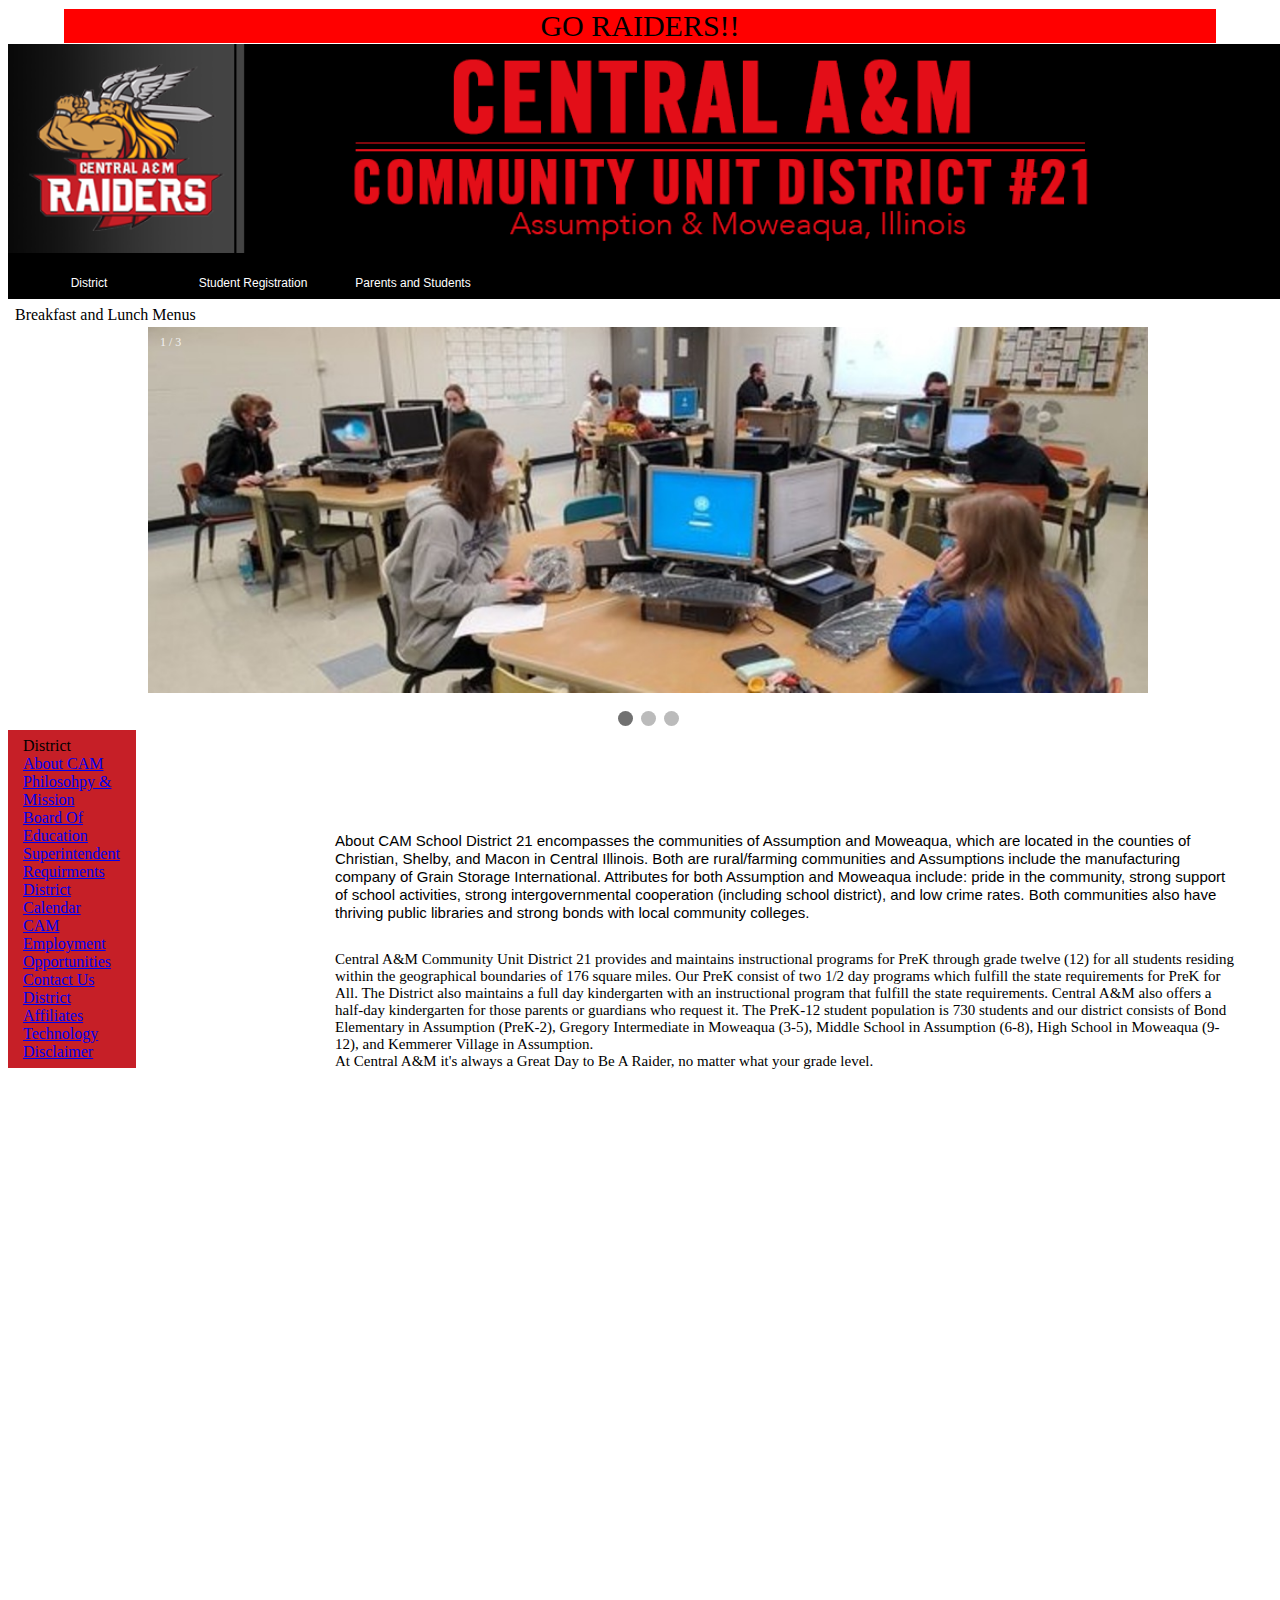
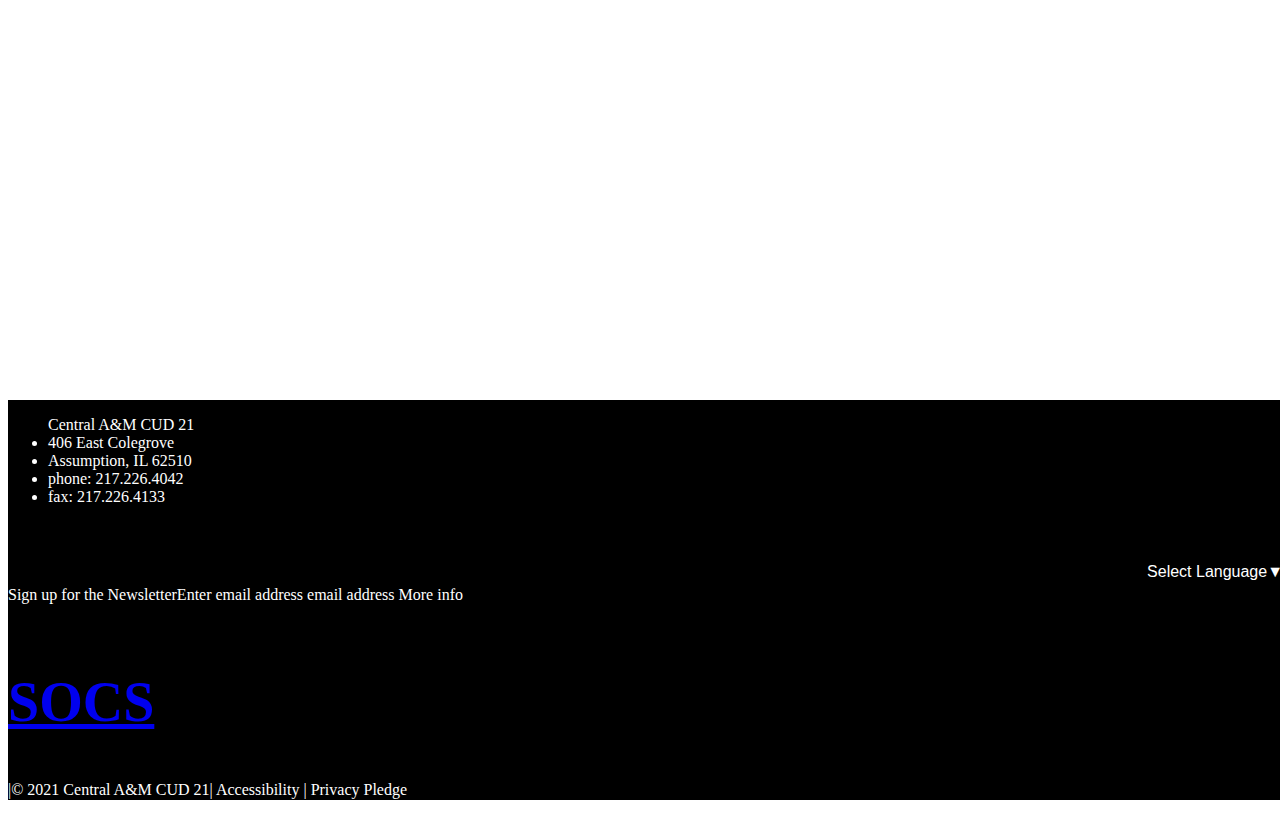
<file: Index.html>
<!DOCTYPE html>
<html lang="en" dir="ltr">

<head>
  <link rel="stylesheet" href="Css/styles.css">
  <link href="https://cdn.jsdelivr.net/npm/bootstrap@5.1.3/dist/css/bootstrap.min.css" rel="stylesheet" integrity="sha384-1BmE4kWBq78iYhFldvKuhfTAU6auU8tT94WrHftjDbrCEXSU1oBoqyl2QvZ6jIW3" crossorigin="anonymous">
  <meta charset="utf-8">
  <title></title>
  <header>


  </header>
</head>

<body class="body">
  <div>


    <div class="Raiders" align="center">
      GO RAIDERS!!
    </div>
    <br />
    <br />
    <div class="">
      <img src="Red box\Images\logo1.png" width="100%" />
    </div>

    <!-- buttons and dropdown-->
    <table align="center" class="black col-sm-7 col-md-9 col-sm-5 col-md-3">
      <td>
        <div class="dropdown">
          <button class="dropbtn">District</button>
          <div class="dropdown-content">



            <a href="P&M.html">Philosohpy & Mission</a>
            <a href="BOE.html">Board of education</a>
            <a href="Superintendent.html">Superintendent</a>
            <a href="Requirments.html">Requirments</a>
            <a href="District Calendar.html">District Calendar</a>
            <a href="CAM Employment Opportunities.HTML">Cam Employment Opportunities</a>
            <a href="Contact Us.html">Contact Us</a>
            <a href="District Affiliates.html">District Affiliates</a>
            <a href="Technology.html">Technology</a>
            <a href="Disclaimer.html">Disclaimer</a>

          </div>
        </div>
      </td>

      <!-- other dropdowns -->
      <td>
      <td>
        <div class="dropdown">
    <button class="dropbtn ">Student Registration</button>
          <div class="dropdown-content">
            <a href="https://skyward.iscorp.com/CentralAMCU21ILStuSTS/NewStudentEnrollment/NewGuardianLoginRequest">site All Students New to CAM District</a>
    <a href="Student Registration.html">Student Registration</a>
          </div>
        </div>
      </td>
      <td>
        <div class="dropdown">
          <button class="dropbtn">Parents and Students</button>
          <div class="dropdown-content">
            <a href="Parents and Students.html">Parents and Students</a>

            <a href=".html"></a>
          </div>
        </div>
      </td>
      <td>
        <div class="dropdown">
          <button class="dropbtn"></button>
          <div class="dropdown-content">
            <a href=".html"></a>
            <a href=".html"></a>
            <a href=".html"></a>
          </div>
        </div>
      </td>
      <td>
        <div class="dropdown">
          <button class="dropbtn"></button>
          <div class="dropdown-content">
            <a href=".html"></a>
            <a href=".html"></a>
            <a href=".html"></a>

          </div>
        </div>
      </td>
      <td>
        <div class="dropdown">
          <button class="dropbtn"></button>
          <div class="dropdown-content">
            <a href=".html"></a>
            <a href=".html"></a>
            <a href=".html"></a>
          </div>
        </div>
      </td>
      <td>
        <div class="dropdown">
          <button class="dropbtn"></button>
          <div class="dropdown-content">
            <a href=".html"></a>
            <a href=".html"></a>
            <a href=".html"></a>
          </div>
        </div>
      </td>
      <td>
        <div class="dropdown">
          <button class="dropbtn"></button>
          <div class="dropdown-content">
            <a href=".html"></a>
            <a href=".html"></a>
            <a href=".html"></a>
          </div>
        </div>
      </td>
    </table>



    <table>
      </tr>
      <tr>
        <td></td>
      </tr>
      <tr>
        <td></td>
        <td>Breakfast and Lunch Menus</td>
        <td></td>
      </tr>
    </table>

    </table>



    <style>
      .dropbtn {
        background-color: #000;
        color: white;
        padding: 20px;
        font-size: 12px;
        border: none;
        width: 156px;
        height: 5px;
      }

      .dropdown {
        position: relative;
        display: inline-block;
      }

      .dropdown-content {
        display: none;
        position: absolute;
        background-color: #A9A9A9;
        min-width: 160px;
        box-shadow: 0px 8px 16px 0px rgba(0, 0, 0, 0.2);
        z-index: 1;
      }

      .dropdown-content a {
        color: black;
        padding: 12px 16px;
        text-decoration: none;
        display: block;
      }

      .dropdown-content a:hover {
        background-color: #808080;
      }

      .dropdown:hover .dropdown-content {
        display: block;
      }

      .dropdown:hover .dropbtn {
        background-color: #000;
      }
    </style>

    <!-- END OF DROPDOWN -->


    <!-- SLIDES -->
    <table>


      <tr class="padding">
        <style>
          * {
            box-sizing: border-box;
          }

          body {
            font-family: Verdana, sans-serif;
          }

          .mySlides {
            display: none;
          }

          img {
            vertical-align: middle;
          }

          /* Slideshow container */
          .slideshow-container {
            max-width: 1000px;
            position: relative;
            margin: auto;
          }

          /* Caption text */
          .text {
            color: #f2f2f2;
            font-size: 15px;
            padding: 8px 12px;
            position: absolute;
            bottom: 8px;
            width: 100%;
            text-align: center;
          }

          /* Number text (1/3 etc) */
          .numbertext {
            color: #f2f2f2;
            font-size: 12px;
            padding: 8px 12px;
            position: absolute;
            top: 0;
          }

          /* The dots/bullets/indicators */
          .dot {
            height: 15px;
            width: 15px;
            margin: 0 2px;
            background-color: #bbb;
            border-radius: 50%;
            display: inline-block;
            transition: background-color 0.6s ease;
          }

          .active {
            background-color: #717171;
          }

          /* Fading animation */
          .fade {
            -webkit-animation-name: fade;
            -webkit-animation-duration: 3.5s;
            animation-name: fade;
            animation-duration: 1.5s;
          }

          @-webkit-keyframes fade {
            from {
              opacity: .4
            }

            to {
              opacity: 1
            }
          }

          @keyframes fade {
            from {
              opacity: .4
            }

            to {
              opacity: 1
            }
          }

          /* On smaller screens, decrease text size */
          @media only screen and (max-width: 300px) {
            .text {
              font-size: 11px
            }
          }
        </style>

        <div class="slideshow-container">
          <!-- first slide -->
          <div class="mySlides fade">
            <div class="numbertext">1 / 3</div>
            <img src="Red box\Images\slideshow1.jpg" style="width:100%">
            <div class="text"></div>
          </div>
          <!-- second slide -->
          <div class="mySlides fade">
            <div class="numbertext">2 / 3</div>
            <img src="Red box\Images\Slideshow2.jpg" style="width:100%">
            <div class="text"></div>
          </div>
          <!-- third slide -->
          <div class="mySlides fade">
            <div class="numbertext">3 / 3</div>
            <img src="Red box\Images\slideshow3.jpg" style="width:100%">
            <div class="text"></div>
          </div>
          <!-- end of slides -->
        </div>
        <br>

        <div style="text-align:center">
          <span class="dot"></span>
          <span class="dot"></span>
          <span class="dot"></span>
        </div>

        <script>
          var slideIndex = 0;
          showSlides();

          function showSlides() {
            var i;
            var slides = document.getElementsByClassName("mySlides");
            var dots = document.getElementsByClassName("dot");
            for (i = 0; i < slides.length; i++) {
              slides[i].style.display = "none";
            }
            slideIndex++;
            if (slideIndex > slides.length) {
              slideIndex = 1
            }
            for (i = 0; i < dots.length; i++) {
              dots[i].className = dots[i].className.replace(" active", "");
            }
            slides[slideIndex - 1].style.display = "block";
            dots[slideIndex - 1].className += " active";
            setTimeout(showSlides, 3000); // Change image every 2 seconds
          }
        </script>

      </tr>
    </table>
    <!-- end of slide code -->






    <!-- BODY TEXT -->




    <table>
      <div class="col-lg-5-sm-2 col-md-9 col-sm-2 col-md-3 right">
        <p class="padding" style="font-family: Georgia, " Times New Roman", "Bitstream Charter" , Times, serif; font-size: 16px;">
          <span style="font-family:arial,helvetica,sans-serif;">
            About CAM
            School District 21 encompasses the communities of Assumption and Moweaqua, which are located in the counties of Christian, Shelby, and Macon in Central Illinois. Both are rural/farming communities and Assumptions include the manufacturing
            company of Grain Storage International. Attributes for both Assumption and Moweaqua include: pride in the community, strong support of school activities, strong intergovernmental cooperation (including school district), and low crime
            rates.
            Both communities also have thriving public libraries and strong bonds with local community colleges.
          </span>
        </p>
        <p class="padding">


          Central A&M Community Unit District 21 provides and maintains instructional programs for PreK through grade twelve (12) for all students residing within the geographical boundaries of 176 square miles. Our PreK consist of two 1/2 day
          programs
          which fulfill the state requirements for PreK for All. The District also maintains a full day kindergarten with an instructional program that fulfill the state requirements. Central A&M also offers a half-day kindergarten for those parents
          or
          guardians who request it. The PreK-12 student population is 730 students and our district consists of Bond Elementary in Assumption (PreK-2), Gregory Intermediate in Moweaqua (3-5), Middle School in Assumption (6-8), High School in Moweaqua
          (9-12), and Kemmerer Village in Assumption.

          <br />
          At Central A&M it's always a Great Day to Be A Raider, no matter what your grade level.
        </p>

      </div>
    </table>
    <div class="padding leftMargin col-sm-5 col-md-3 col-sm-pull-7 col-md-pull-6">



      <!-- left side -->
      <!-- RED BOX -->
      <table>
        <tr>
          District
        </tr>
        <br>


        <tr>
          <a href="index.html">About CAM</a>
        </tr>
        <br />

        <tr class="padding"><a href="P&M.html">Philosohpy & Mission</a></tr>
        <br>
        <tr class="padding"><a href="BOE.html">Board Of Education</a></tr>
        <br>
        <tr class="padding"><a href="Superintendent.html">Superintendent</a> </tr>
        <br>
        <tr class="padding"><a href="Requirments.html">Requirments</a></tr>
        <br>
        <tr class="padding"><a href="District Calendar.html">District Calendar</a></tr>
        <br>
        <tr class="padding"><a href="CAM Employment Opportunities.HTML">CAM Employment Opportunities</a></tr>
        <br>
        <tr class="padding"><a href="Contact Us.html">Contact Us</a></tr>
        <br>
        <tr class="padding"><a href="District Affiliates.html">District Affiliates</a></tr>
        <br>
        <tr class="padding"><a href="Technology.html">Technology</a></tr>
        <br>
        <tr class="padding"><a href="Disclaimer.html">Disclaimer</a></tr>
      </table>
      </col>
    </div>

  </div>
  <!-- FOOTER -->

  <footer><br /><br /><br /><br /><br /><br /><br /><br /><br /><br /></footer>
  <div class="footer whitet">
    <ul>
      Central A&M CUD 21

      <li>406 East Colegrove </li>

      <li> Assumption, IL 62510 </li>
      <li>phone: 217.226.4042 </li>
      <li>fax: 217.226.4133 </li>
    </ul>

    <br />
    <p class="padding" style="font-family: Georgia, " Times New Roman", "Bitstream Charter" , Times, serif; font-size: 16px;">
      <span style="font-family:arial,helvetica,sans-serif;">
        <span style="float:right;">
          Select Language​▼
        </span>
    </p>
    Sign up for the NewsletterEnter email address
    email address
    More info
    <br />
    <br />



    <a href="https://www.filamentservices.org/websites/">
      <h1>SOCS </h1>
    </a>|© 2021 Central A&M CUD 21| Accessibility | Privacy Pledge <br /> <br />
    This institution is an equal opportunity provider.
  </div>

</body>

</html>
</file>
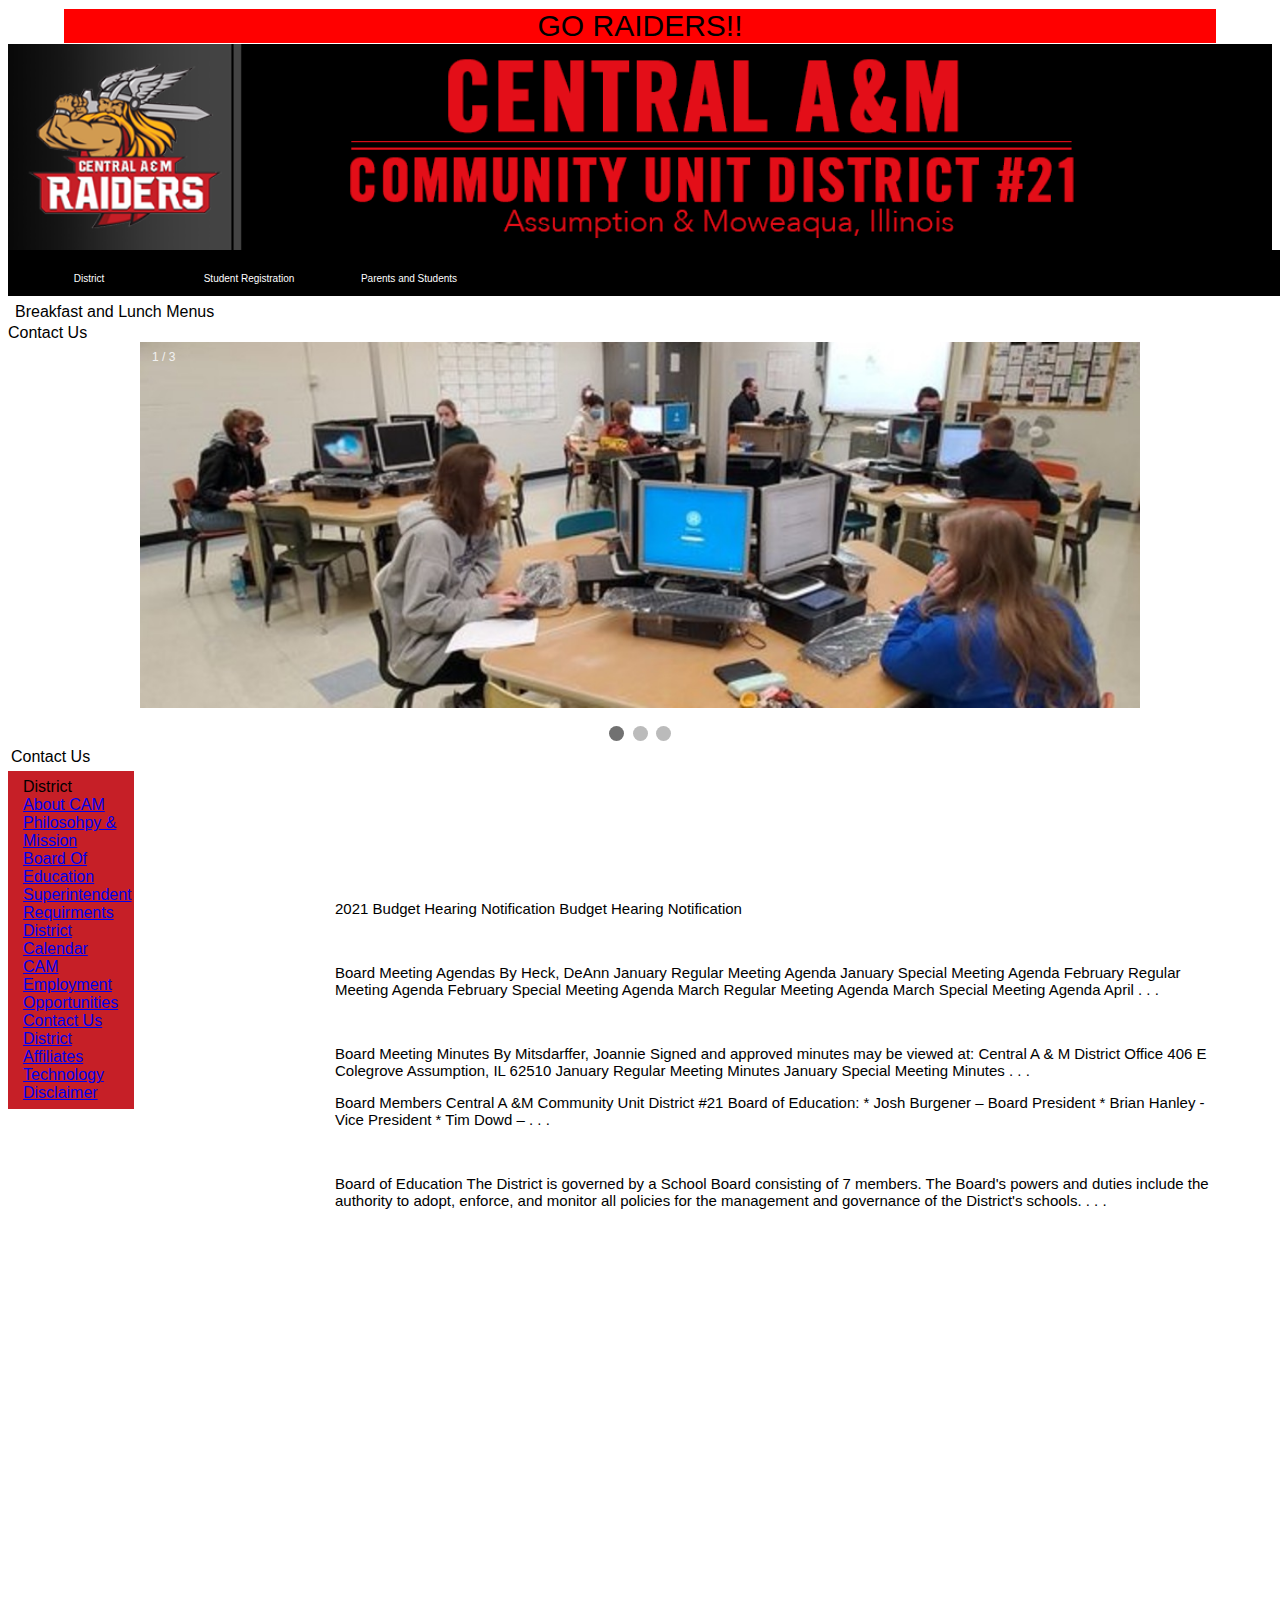
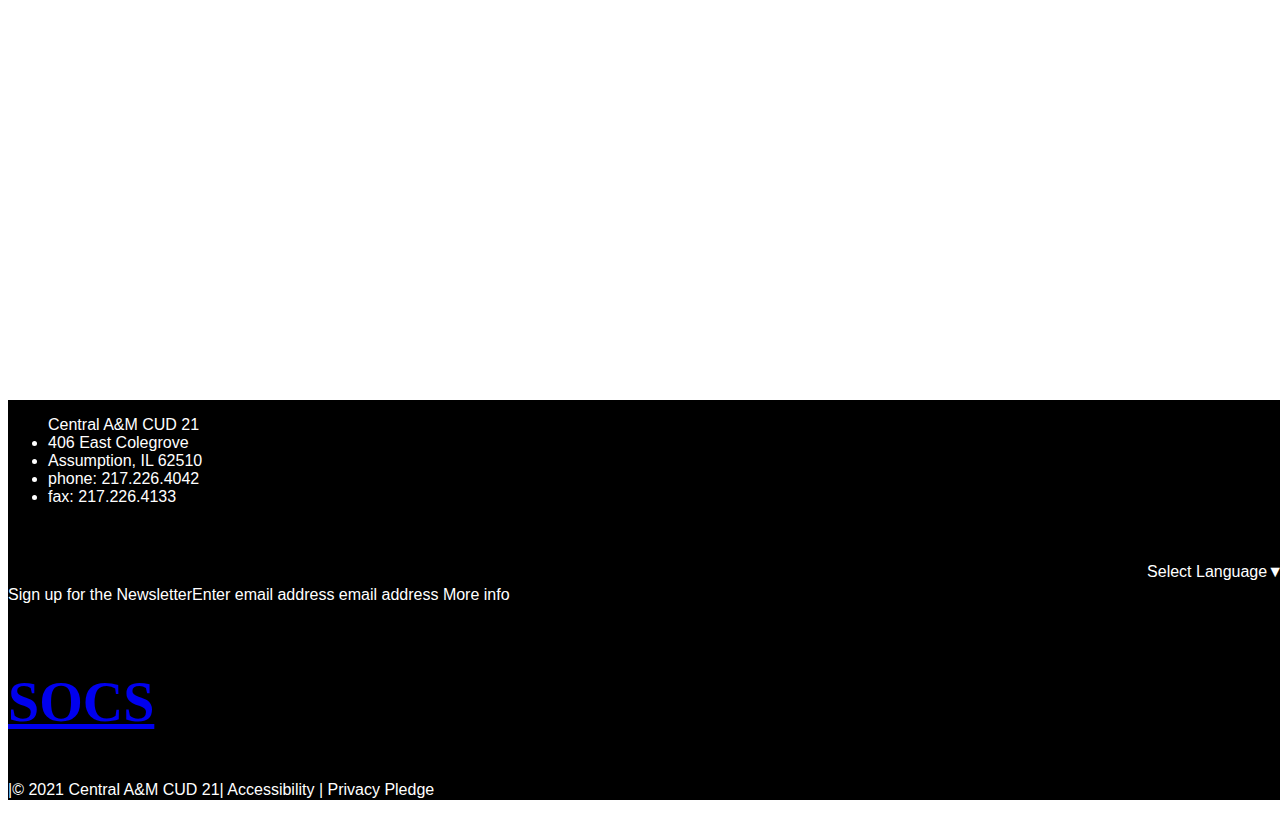
<file: BOE.html>
<!DOCTYPE html>
<html lang="en" dir="ltr">

<head>
  <link rel="stylesheet" href="Css/styles.css">
  <link href="https://cdn.jsdelivr.net/npm/bootstrap@5.1.3/dist/css/bootstrap.min.css" rel="stylesheet" integrity="sha384-1BmE4kWBq78iYhFldvKuhfTAU6auU8tT94WrHftjDbrCEXSU1oBoqyl2QvZ6jIW3" crossorigin="anonymous">
  <meta charset="utf-8">
  <title></title>
  <header>


  </header>
</head>

<body>

  <div class="Raiders" align="center">
    GO RAIDERS!!
  </div>
  <br />
  <br />
  <div class="">
    <img src="Red box\Images\logo1.png" width="100%"  />
  </div>


  <!-- buttons and dropdown-->
  <table align="center" class="black col-sm-7 col-md-9 col-sm-5 col-md-3">
    <td><div class="dropdown">
      <button class="dropbtn">District</button>
      <div class="dropdown-content">
          <a href="Index.html">About CAM</a>

                <a href="P&M.html">Philosohpy & Mission</a>
                <a href="BOE.html">Board of education</a>
                <a href="Superintendent.html">Superintendent</a>
                <a href="Requirments.html">Requirments</a>
                <a href="District Calendar.html">District Calendar</a>
                <a href="CAM Employment Opportunities.HTML">Cam Employment Opportunities</a>
                <a href="Contact Us.html">Contact Us</a>
                <a href="District Affiliates.html">District Affiliates</a>
                <a href="Technology.html">Technology</a>
                <a href="Disclaimer.html">Disclaimer</a>

      </div>
    </div></td>

          <!-- other dropdowns -->
          <td>
            <div class="dropdown">
              <button class="dropbtn ">Student Registration</button>
              <div class="dropdown-content">
                <a href="https://skyward.iscorp.com/CentralAMCU21ILStuSTS/NewStudentEnrollment/NewGuardianLoginRequest">site All Students New to CAM District</a>
    <a href="Student Registration.html">Student Registration</a>
              </div>
            </div>
          </td>
          <td>
            <div class="dropdown">
              <button class="dropbtn">Parents and Students</button>
              <div class="dropdown-content">
                <a href="Parents and Students.html">Parents and Students</a>

                <a href=".html"></a>
              </div>
            </div>
          </td>
          <td>
            <div class="dropdown">
              <button class="dropbtn"></button>
              <div class="dropdown-content">
                <a href=".html"></a>
                <a href=".html"></a>
                <a href=".html"></a>
              </div>
            </div>
          </td>
          <td>
            <div class="dropdown">
              <button class="dropbtn"></button>
              <div class="dropdown-content">
                <a href=".html"></a>
                <a href=".html"></a>
                <a href=".html"></a>
              </div>
            </div>
          </td>
          <td>
            <div class="dropdown">
              <button class="dropbtn"></button>
              <div class="dropdown-content">
                <a href=".html"></a>
                <a href=".html"></a>
                <a href=".html"></a>
              </div>
            </div>
          </td>
          <td>
              <div class="dropdown">
                <button class="dropbtn"></button>
                <div class="dropdown-content">
                  <a href=".html"></a>
                  <a href=".html"></a>
                  <a href=".html"></a>
              </div>
            </div>
          </td>
          <td>
            <div class="dropdown">
              <button class="dropbtn"></button>
              <div class="dropdown-content">
                <a href=".html"></a>
                <a href=".html"></a>
                <a href=".html"></a>
              </div>
            </div>
          </td>
        </table>


<table>
</tr>
<tr>
  <td></td>
</tr>
<tr>
  <td></td>
  <td>Breakfast and Lunch Menus</td>
  <td></td>
</tr>
</table>

    </table>

      </div>
    </div>
    <style>
    .dropbtn {
      background-color: #000;
      color: white;
      padding: 20px;
      font-size: 10px;
      border: none;
      width: 156px;
      height: 5px;
    }

    .dropdown {
      position: relative;
      display: inline-block;
    }

    .dropdown-content {
      display: none;
      position: absolute;
      background-color: #A9A9A9;
      min-width: 160px;
      box-shadow: 0px 8px 16px 0px rgba(0,0,0,0.2);
      z-index: 1;
    }

    .dropdown-content a {
      color: black;
      padding: 12px 16px;
      text-decoration: none;
      display: block;
    }

    .dropdown-content a:hover {background-color: #808080;}

    .dropdown:hover .dropdown-content {display: block;}

    .dropdown:hover .dropbtn {background-color: #000;}
    </style>





    <tr>
      <td>Contact Us</td>
    </tr>
  </table>


  <!-- SLIDES -->
    <table>

      <tr>
        <td>Contact Us</td>
      </tr>

  <tr class="padding">
        <style>
        * {box-sizing: border-box;}
        body {font-family: Verdana, sans-serif;}
        .mySlides {display: none;}
        img {vertical-align: middle;}

        /* Slideshow container */
        .slideshow-container {
          max-width: 1000px;
          position: relative;
          margin: auto;
        }

        /* Caption text */
        .text {
          color: #f2f2f2;
          font-size: 15px;
          padding: 8px 12px;
          position: absolute;
          bottom: 8px;
          width: 100%;
          text-align: center;
        }

        /* Number text (1/3 etc) */
        .numbertext {
          color: #f2f2f2;
          font-size: 12px;
          padding: 8px 12px;
          position: absolute;
          top: 0;
        }

        /* The dots/bullets/indicators */
        .dot {
          height: 15px;
          width: 15px;
          margin: 0 2px;
          background-color: #bbb;
          border-radius: 50%;
          display: inline-block;
          transition: background-color 0.6s ease;
        }

        .active {
          background-color: #717171;
        }

        /* Fading animation */
        .fade {
          -webkit-animation-name: fade;
          -webkit-animation-duration: 3.5s;
          animation-name: fade;
          animation-duration: 1.5s;
        }

        @-webkit-keyframes fade {
          from {opacity: .4}
          to {opacity: 1}
        }

        @keyframes fade {
          from {opacity: .4}
          to {opacity: 1}
        }

        /* On smaller screens, decrease text size */
        @media only screen and (max-width: 300px) {
          .text {font-size: 11px}
        }
        </style>

        <div class="slideshow-container">
  <!-- first slide -->
        <div class="mySlides fade">
          <div class="numbertext">1 / 3</div>
          <img src="Red box\Images/slideshow1.jpg" style="width:100%">
          <div class="text"></div>
        </div>
  <!-- second slide -->
        <div class="mySlides fade">
          <div class="numbertext">2 / 3</div>
          <img src="Red box\Images\Slideshow2.jpg" style="width:100%">
          <div class="text"></div>
        </div>
  <!-- third slide -->
        <div class="mySlides fade">
          <div class="numbertext">3 / 3</div>
          <img src="Red box\Images\slideshow3.jpg" style="width:100%">
          <div class="text"></div>
        </div>
  <!-- end of slides -->
        </div>
        <br>

        <div style="text-align:center">
          <span class="dot"></span>
          <span class="dot"></span>
          <span class="dot"></span>
        </div>

        <script>
        var slideIndex = 0;
        showSlides();

        function showSlides() {
          var i;
          var slides = document.getElementsByClassName("mySlides");
          var dots = document.getElementsByClassName("dot");
          for (i = 0; i < slides.length; i++) {
            slides[i].style.display = "none";
          }
          slideIndex++;
          if (slideIndex > slides.length) {slideIndex = 1}
          for (i = 0; i < dots.length; i++) {
            dots[i].className = dots[i].className.replace(" active", "");
          }
          slides[slideIndex-1].style.display = "block";
          dots[slideIndex-1].className += " active";
          setTimeout(showSlides, 3000); // Change image every 2 seconds
        }
        </script>

      </tr>
    </table>
  <!-- end of slide code -->


<!-- BODY TEXT -->

  <div class="padding col-sm-6 col-md-8 col-sm-push-6 col-md-push-4 right">



<br/><br/><br/><br/>
    <table>
      <p style="font-family: Georgia, " Times New Roman", "Bitstream Charter" , Times, serif; font-size: 16px;">
        <span style="font-family:arial,helvetica,sans-serif;">

          2021 Budget Hearing Notification
            Budget Hearing Notification
        </span>
      </p>
<br />
<p style="font-family: Georgia, " Times New Roman", "Bitstream Charter" , Times, serif; font-size: 16px;">
  <span style="font-family:arial,helvetica,sans-serif;">
    Board Meeting Agendas
    By Heck, DeAnn

    January Regular Meeting Agenda January Special Meeting Agenda February Regular Meeting Agenda February Special Meeting Agenda March Regular Meeting Agenda March Special Meeting Agenda April . . .
  </span>
</p>
<br />
<p style="font-family: Georgia, " Times New Roman", "Bitstream Charter" , Times, serif; font-size: 16px;">
  <span style="font-family:arial,helvetica,sans-serif;">

                  Board Meeting Minutes
                  By Mitsdarffer, Joannie

                  Signed and approved minutes may be viewed at: Central A & M District Office 406 E Colegrove Assumption, IL 62510   January Regular Meeting Minutes January Special Meeting Minutes . . .
  </span>
</p>

<p style="font-family: Georgia, " Times New Roman", "Bitstream Charter" , Times, serif; font-size: 16px;">
  <span style="font-family:arial,helvetica,sans-serif;">
    Board Members
    Central A &M Community Unit District #21 Board of Education:   *  Josh  Burgener  – Board President   * Brian Hanley   - Vice President   * Tim Dowd – . . .


  </span>
</p>
<br />
<p style="font-family: Georgia, " Times New Roman", "Bitstream Charter" , Times, serif; font-size: 16px;">
  <span style="font-family:arial,helvetica,sans-serif;">


                  Board of Education
                  The District is governed by a School Board consisting of 7 members. The Board's powers and duties include the authority to adopt, enforce, and monitor all policies for the management and governance of the District's schools. . . .


  </span>
</p>

    </table>
  </div>
  <div class="padding leftMargin col-sm-5 col-md-3 col-sm-pull-7 col-md-pull-6">



    <!-- left side -->
<!-- RED BOX -->
    <table>
      <tr>
        District
      </tr>
      <br>

<a href=".html"></a>
<tr>
  <a href="index.html">About CAM</a>
</tr>
<br />

      <tr class="padding"><a href="P&M.html">Philosohpy & Mission</a></tr>
      <br>
      <tr class="padding"><a href="BOE.html">Board Of Education</a></tr>
      <br>
      <tr class="padding"><a href="Superintendent.html">Superintendent</a> </tr>
      <br>
      <tr class="padding"><a href="Requirments.html">Requirments</a></tr>
      <br>
      <tr class="padding"><a href="District Calendar.html">District Calendar</a></tr>
      <br>
      <tr class="padding"><a href="CAM Employment Opportunities.HTML">CAM Employment Opportunities</a></tr>
      <br>
      <tr class="padding"><a href="Contact Us.html">Contact Us</a></tr>
      <br>
      <tr class="padding"><a href="District Affiliates.html">District Affiliates</a></tr>
      <br>
      <tr class="padding"><a href="Technology.html">Technology</a></tr>
      <br>
      <tr class="padding"><a href="Disclaimer.html">Disclaimer</a></tr>
    </table>
    </col>
  </div>

  </div>

  <!-- words -->



  </div>



  <!-- FOOTER -->

  <footer><br/><br/><br/><br/><br/><br/><br/><br/><br/><br/></footer>
  <div class="footer whitet">
    <ul>
      Central A&M CUD 21

    <li>406 East Colegrove </li>

    <li> Assumption, IL  62510 </li>
    <li>phone: 217.226.4042 </li>
    <li>fax: 217.226.4133 </li>
  </ul>

  <br/>
  <p class="padding" style="font-family: Georgia, " Times New Roman", "Bitstream Charter" , Times, serif; font-size: 16px;">
    <span style="font-family:arial,helvetica,sans-serif;">
  <span style="float:right;">
  Select Language​▼
      </span>
  </p>
  Sign up for the NewsletterEnter email address
  email address
   More info
  <br />
  <br />




      <a href="https://www.filamentservices.org/websites/"><h1>SOCS </h1></a>|© 2021 Central A&M CUD 21| Accessibility | Privacy Pledge <br /> <br />
  This institution is an equal opportunity provider.
  </div>


</body>

</html>
</file>
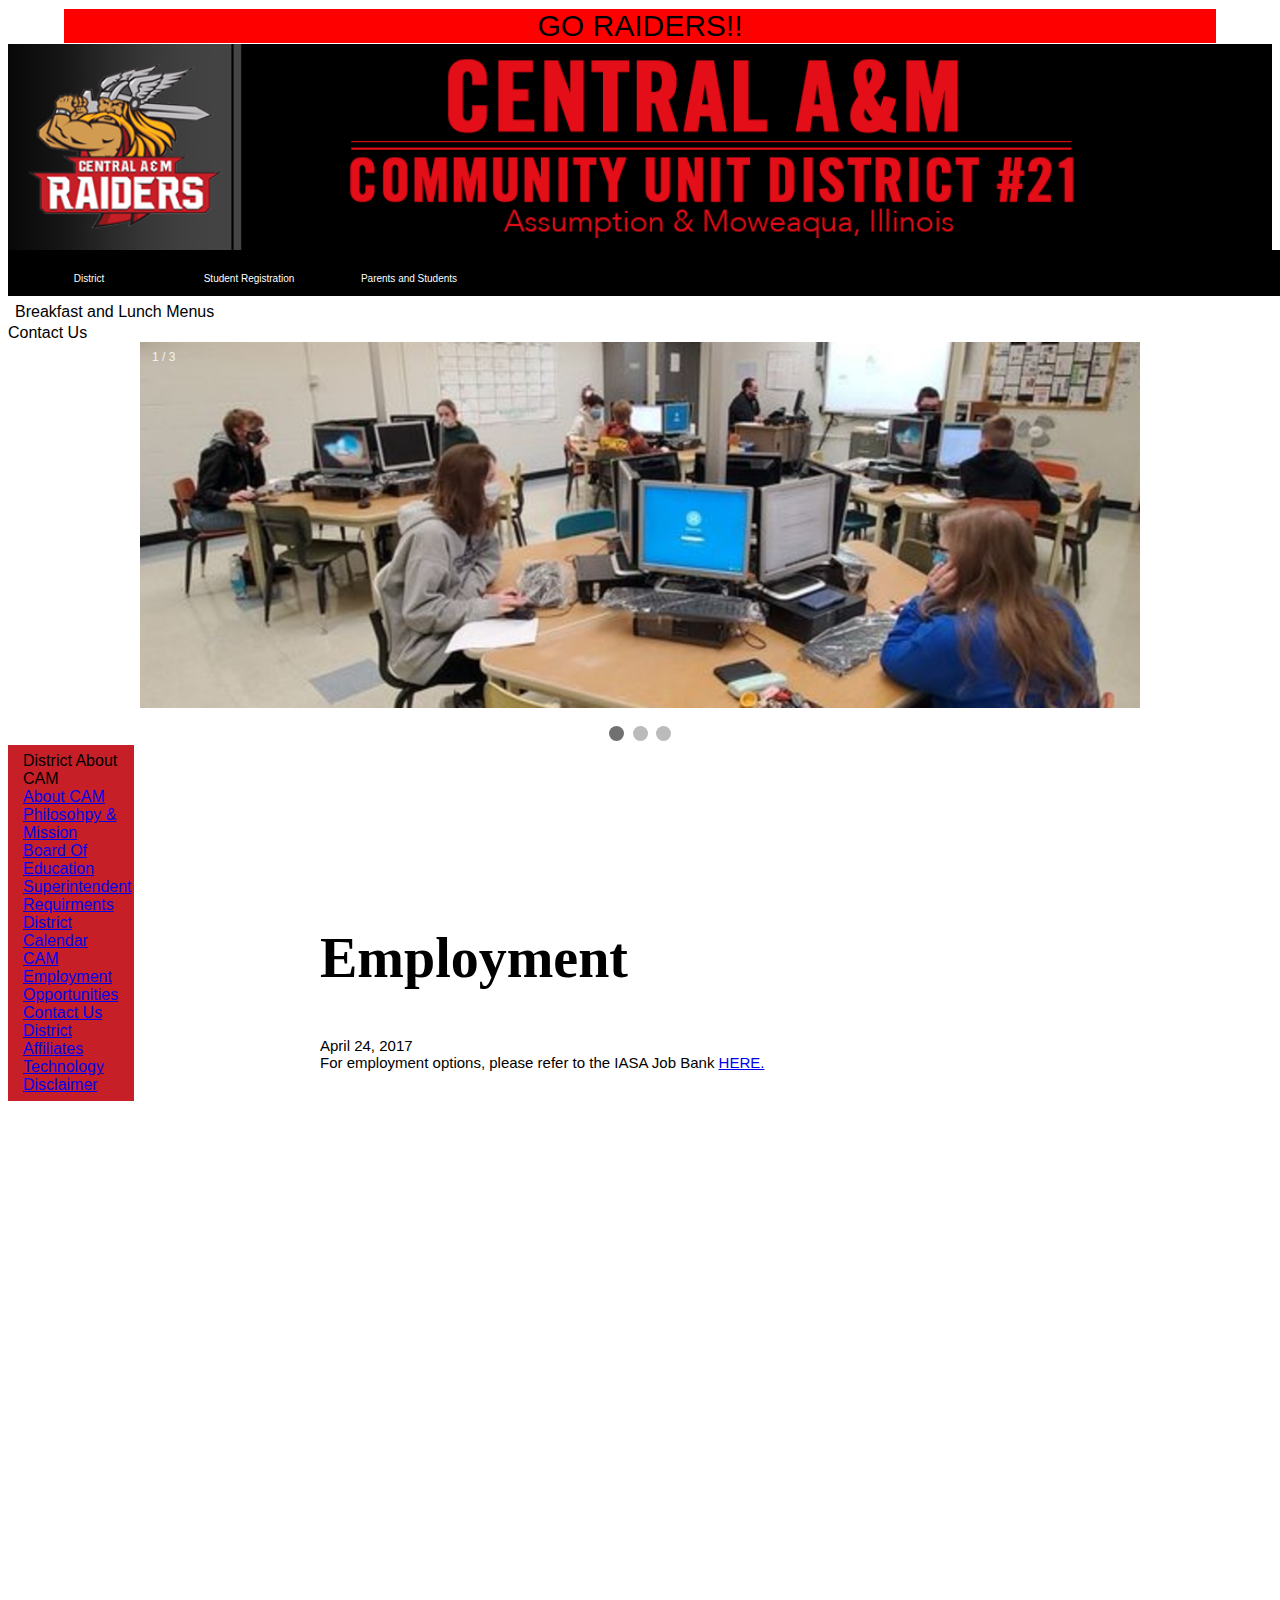
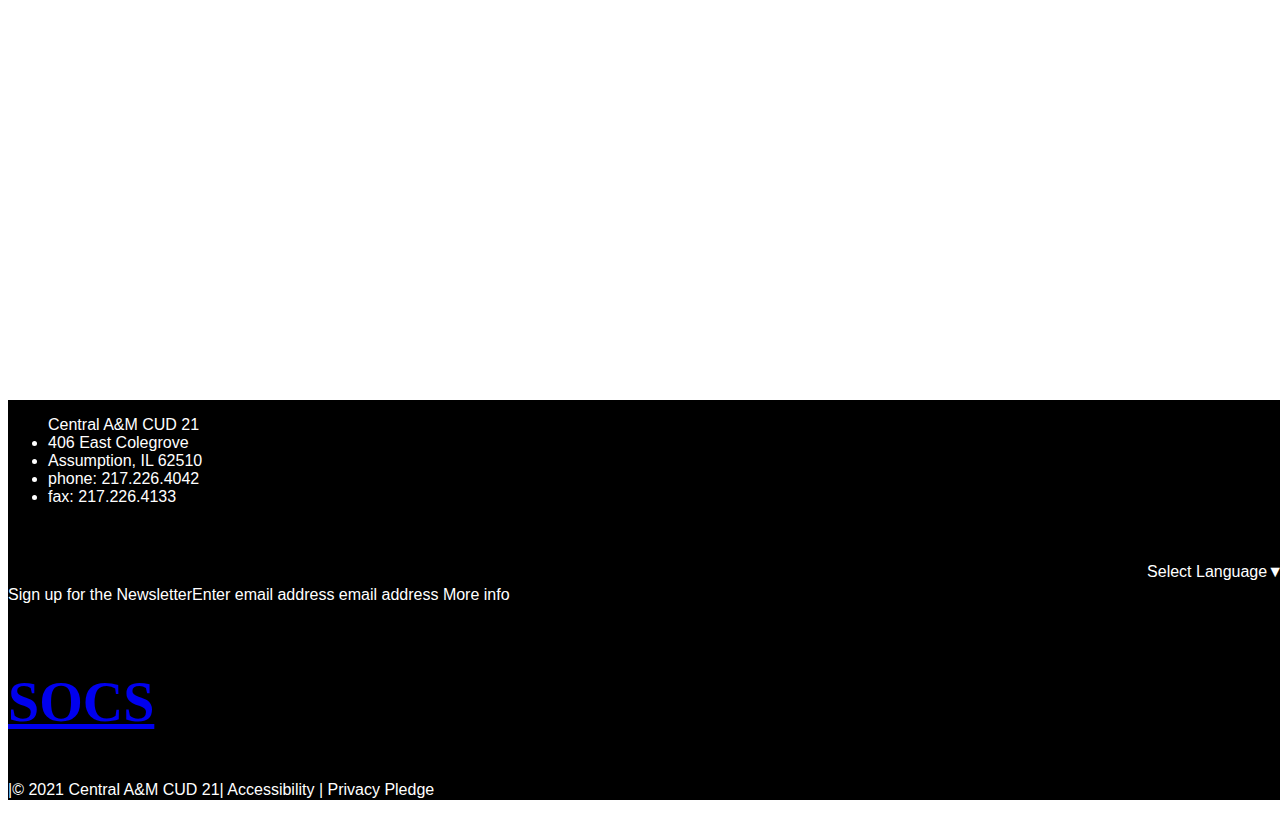
<file: CAM Employment Opportunities.HTML>
<!DOCTYPE html>
<html lang="en" dir="ltr">

<head>
  <link rel="stylesheet" href="Css/styles.css">
  <link href="https://cdn.jsdelivr.net/npm/bootstrap@5.1.3/dist/css/bootstrap.min.css" rel="stylesheet" integrity="sha384-1BmE4kWBq78iYhFldvKuhfTAU6auU8tT94WrHftjDbrCEXSU1oBoqyl2QvZ6jIW3" crossorigin="anonymous">
  <meta charset="utf-8">
  <title></title>
  <header>


  </header>
</head>

<body>

  <div class="Raiders" align="center">
    GO RAIDERS!!
  </div>
  <br />
  <br />
  <div class="">
    <img src="Red box\Images\logo1.png" width="100%" />
  </div>

  <!-- buttons and dropdown-->
  <table align="center" class="black col-sm-7 col-md-9 col-sm-5 col-md-3">
    <td>
      <div class="dropdown">
        <button class="dropbtn">District</button>
        <div class="dropdown-content">
          <a href="Index.html">About CAM</a>

          <a href="P&M.html">Philosohpy & Mission</a>
          <a href="BOE.html">Board of education</a>
          <a href="Superintendent.html">Superintendent</a>
          <a href="Requirments.html">Requirments</a>
          <a href="District Calendar.html">District Calendar</a>
          <a href="CAM Employment Opportunities.HTML">Cam Employment Opportunities</a>
          <a href="Contact Us.html">Contact Us</a>
          <a href="District Affiliates.html">District Affiliates</a>
          <a href="Technology.html">Technology</a>
          <a href="Disclaimer.html">Disclaimer</a>

        </div>
      </div>
    </td>

    <!-- other dropdowns -->
    <td>
      <div class="dropdown">
        <button class="dropbtn ">Student Registration</button>
        <div class="dropdown-content">
          <a href="https://skyward.iscorp.com/CentralAMCU21ILStuSTS/NewStudentEnrollment/NewGuardianLoginRequest">site All Students New to CAM District</a>
    <a href="Student Registration.html">Student Registration</a>
        </div>
      </div>
    </td>
    <td>
      <div class="dropdown">
        <button class="dropbtn">Parents and Students</button>
        <div class="dropdown-content">
          <a href="Parents and Students.html">Parents and Students</a>

          <a href=".html"></a>
        </div>
      </div>
    </td>
    <td>
      <div class="dropdown">
        <button class="dropbtn"></button>
        <div class="dropdown-content">
          <a href=".html"></a>
          <a href=".html"></a>
          <a href=".html"></a>
        </div>
      </div>
    </td>
    <td>
      <div class="dropdown">
        <button class="dropbtn"></button>
        <div class="dropdown-content">
          <a href=".html"></a>
          <a href=".html"></a>
          <a href=".html"></a>
        </div>
      </div>
    </td>
    <td>
      <div class="dropdown">
        <button class="dropbtn"></button>
        <div class="dropdown-content">
          <a href=".html"></a>
          <a href=".html"></a>
          <a href=".html"></a>
        </div>
      </div>
    </td>
    <td>
      <div class="dropdown">
        <button class="dropbtn"></button>
        <div class="dropdown-content">
          <a href=".html"></a>
          <a href=".html"></a>
          <a href=".html"></a>
        </div>
      </div>
    </td>
    <td>
      <div class="dropdown">
        <button class="dropbtn"></button>
        <div class="dropdown-content">
          <a href=".html"></a>
          <a href=".html"></a>
          <a href=".html"></a>
        </div>
      </div>
    </td>
  </table>






  <table>
    </tr>
    <tr>
      <td></td>
    </tr>
    <tr>
      <td></td>
      <td>Breakfast and Lunch Menus</td>
      <td></td>
    </tr>
  </table>

  </table>

  </div>
  </div>
  <style>
    .dropbtn {
      background-color: #000;
      color: white;
      padding: 20px;
      font-size: 10px;
      border: none;
      width: 156px;
      height: 5px;
    }

    .dropdown {
      position: relative;
      display: inline-block;
    }

    .dropdown-content {
      display: none;
      position: absolute;
      background-color: #A9A9A9;
      min-width: 160px;
      box-shadow: 0px 8px 16px 0px rgba(0, 0, 0, 0.2);
      z-index: 1;
    }

    .dropdown-content a {
      color: black;
      padding: 12px 16px;
      text-decoration: none;
      display: block;
    }

    .dropdown-content a:hover {
      background-color: #808080;
    }

    .dropdown:hover .dropdown-content {
      display: block;
    }

    .dropdown:hover .dropbtn {
      background-color: #000;
    }
  </style>





  <tr>
    <td>Contact Us</td>
  </tr>
  </table>


  <!-- SLIDES -->
  <table>

    <tr class="padding">
      <style>
        * {
          box-sizing: border-box;
        }

        body {
          font-family: Verdana, sans-serif;
        }

        .mySlides {
          display: none;
        }

        img {
          vertical-align: middle;
        }

        /* Slideshow container */
        .slideshow-container {
          max-width: 1000px;
          position: relative;
          margin: auto;
        }

        /* Caption text */
        .text {
          color: #f2f2f2;
          font-size: 15px;
          padding: 8px 12px;
          position: absolute;
          bottom: 8px;
          width: 100%;
          text-align: center;
        }

        /* Number text (1/3 etc) */
        .numbertext {
          color: #f2f2f2;
          font-size: 12px;
          padding: 8px 12px;
          position: absolute;
          top: 0;
        }

        /* The dots/bullets/indicators */
        .dot {
          height: 15px;
          width: 15px;
          margin: 0 2px;
          background-color: #bbb;
          border-radius: 50%;
          display: inline-block;
          transition: background-color 0.6s ease;
        }

        .active {
          background-color: #717171;
        }

        /* Fading animation */
        .fade {
          -webkit-animation-name: fade;
          -webkit-animation-duration: 3.5s;
          animation-name: fade;
          animation-duration: 1.5s;
        }

        @-webkit-keyframes fade {
          from {
            opacity: .4
          }

          to {
            opacity: 1
          }
        }

        @keyframes fade {
          from {
            opacity: .4
          }

          to {
            opacity: 1
          }
        }

        /* On smaller screens, decrease text size */
        @media only screen and (max-width: 300px) {
          .text {
            font-size: 11px
          }
        }
      </style>

      <div class="slideshow-container">
        <!-- first slide -->
        <div class="mySlides fade">
          <div class="numbertext">1 / 3</div>
          <img src="Red box\Images\slideshow1.jpg" style="width:100%">
          <div class="text"></div>
        </div>
        <!-- second slide -->
        <div class="mySlides fade">
          <div class="numbertext">2 / 3</div>
          <img src="Red box\Images\Slideshow2.jpg" style="width:100%">
          <div class="text"></div>
        </div>
        <!-- third slide -->
        <div class="mySlides fade">
          <div class="numbertext">3 / 3</div>
          <img src="Red box\Images\slideshow3.jpg" style="width:100%">
          <div class="text"></div>
        </div>
        <!-- end of slides -->
      </div>
      <br>

      <div style="text-align:center">
        <span class="dot"></span>
        <span class="dot"></span>
        <span class="dot"></span>
      </div>

      <script>
        var slideIndex = 0;
        showSlides();

        function showSlides() {
          var i;
          var slides = document.getElementsByClassName("mySlides");
          var dots = document.getElementsByClassName("dot");
          for (i = 0; i < slides.length; i++) {
            slides[i].style.display = "none";
          }
          slideIndex++;
          if (slideIndex > slides.length) {
            slideIndex = 1
          }
          for (i = 0; i < dots.length; i++) {
            dots[i].className = dots[i].className.replace(" active", "");
          }
          slides[slideIndex - 1].style.display = "block";
          dots[slideIndex - 1].className += " active";
          setTimeout(showSlides, 3000); // Change image every 2 seconds
        }
      </script>

    </tr>
  </table>
  <!-- end of slide code -->


  <!-- BODY TEXT -->

  <div class="col-sm-7 col-md-9 col-sm-5 col-md-3 right">

    <br /><br /><br /><br />
    <table>
      <p style="font-family: Georgia, " Times New Roman", "Bitstream Charter" , Times, serif; font-size: 16px;">
        <span style="font-family:arial,helvetica,sans-serif;">

          <h1> Employment</h1>

        </span>
      </p>

      April 24, 2017


      <br />

      For employment options, please refer to the IASA Job Bank <a href="https://www.illinoiseducationjobbank.org/jobs/search-results">HERE.</a>

    </table>
  </div>
  <div class="padding leftMargin col-sm-5 col-md-3 col-sm-pull-7 col-md-pull-6">



    <!-- left side -->
    <!-- RED BOX -->
    <table>
      <tr>
        District
        About CAM
      </tr>
      <br>

      <a href=".html"></a>
      <tr>
        <a href="index.html">About CAM</a>
      </tr>
      <br />


      <tr class="padding"><a href="P&M.html">Philosohpy & Mission</a></tr>
      <br>
      <tr class="padding"><a href="BOE.html">Board Of Education</a></tr>
      <br>
      <tr class="padding"><a href="Superintendent.html">Superintendent</a> </tr>
      <br>
      <tr class="padding"><a href="Requirments.html">Requirments</a></tr>
      <br>
      <tr class="padding"><a href="District Calendar.html">District Calendar</a></tr>
      <br>
      <tr class="padding"><a href="CAM Employment Opportunities.HTML">CAM Employment Opportunities</a></tr>
      <br>
      <tr class="padding"><a href="Contact Us.html">Contact Us</a></tr>
      <br>
      <tr class="padding"><a href="District Affiliates.html">District Affiliates</a></tr>
      <br>
      <tr class="padding"><a href="Technology.html">Technology</a></tr>
      <br>
      <tr class="padding"><a href="Disclaimer.html">Disclaimer</a></tr>
    </table>
    </col>
  </div>

  </div>

  <!-- words -->



  </div>



  <!-- FOOTER -->

  <footer><br /><br /><br /><br /><br /><br /><br /><br /><br /><br /></footer>
  <div class="footer whitet">
    <ul>
      Central A&M CUD 21

      <li>406 East Colegrove </li>

      <li> Assumption, IL 62510 </li>
      <li>phone: 217.226.4042 </li>
      <li>fax: 217.226.4133 </li>
    </ul>

    <br />
    <p class="padding" style="font-family: Georgia, " Times New Roman", "Bitstream Charter" , Times, serif; font-size: 16px;">
      <span style="font-family:arial,helvetica,sans-serif;">
        <span style="float:right;">
          Select Language​▼
        </span>
    </p>
    Sign up for the NewsletterEnter email address
    email address
    More info
    <br />
    <br />




    <a href="https://www.filamentservices.org/websites/">
      <h1>SOCS </h1>
    </a>|© 2021 Central A&M CUD 21| Accessibility | Privacy Pledge <br /> <br />
    This institution is an equal opportunity provider.
  </div>






</body>

</html>
</file>
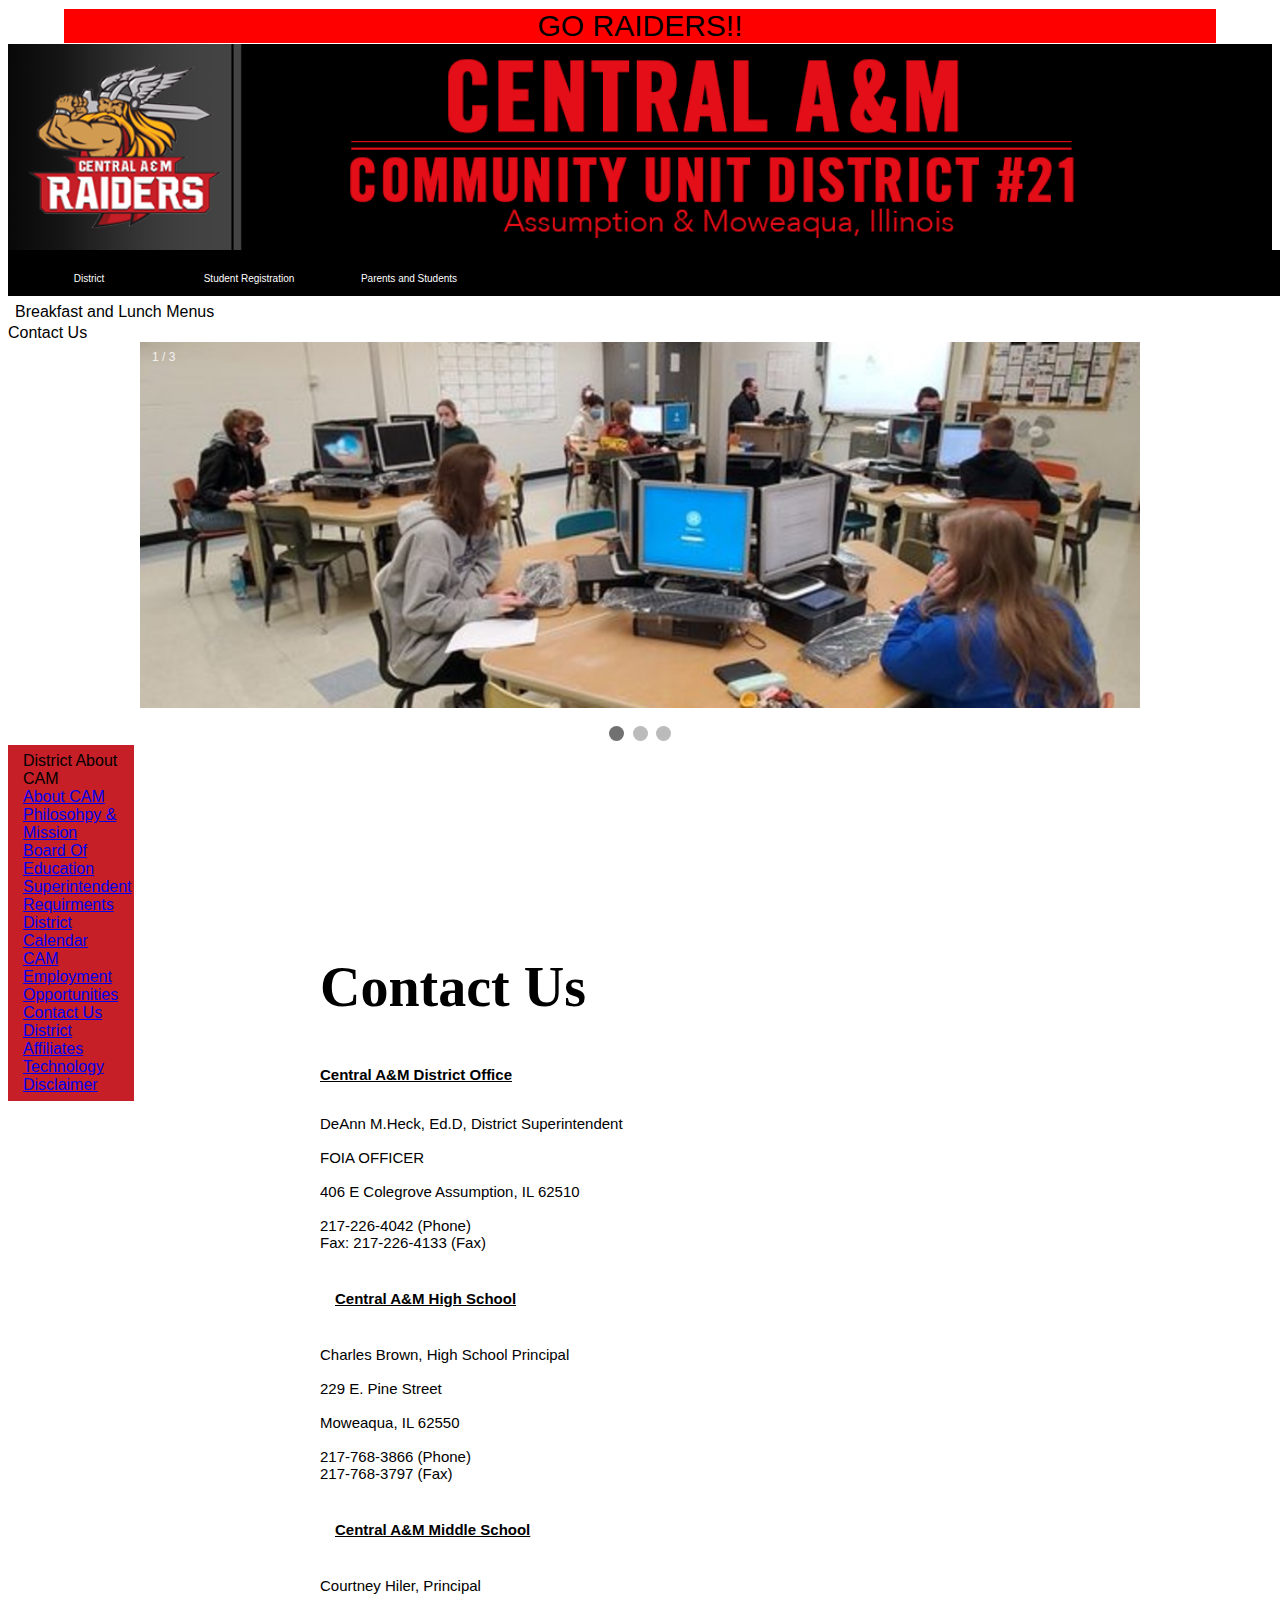
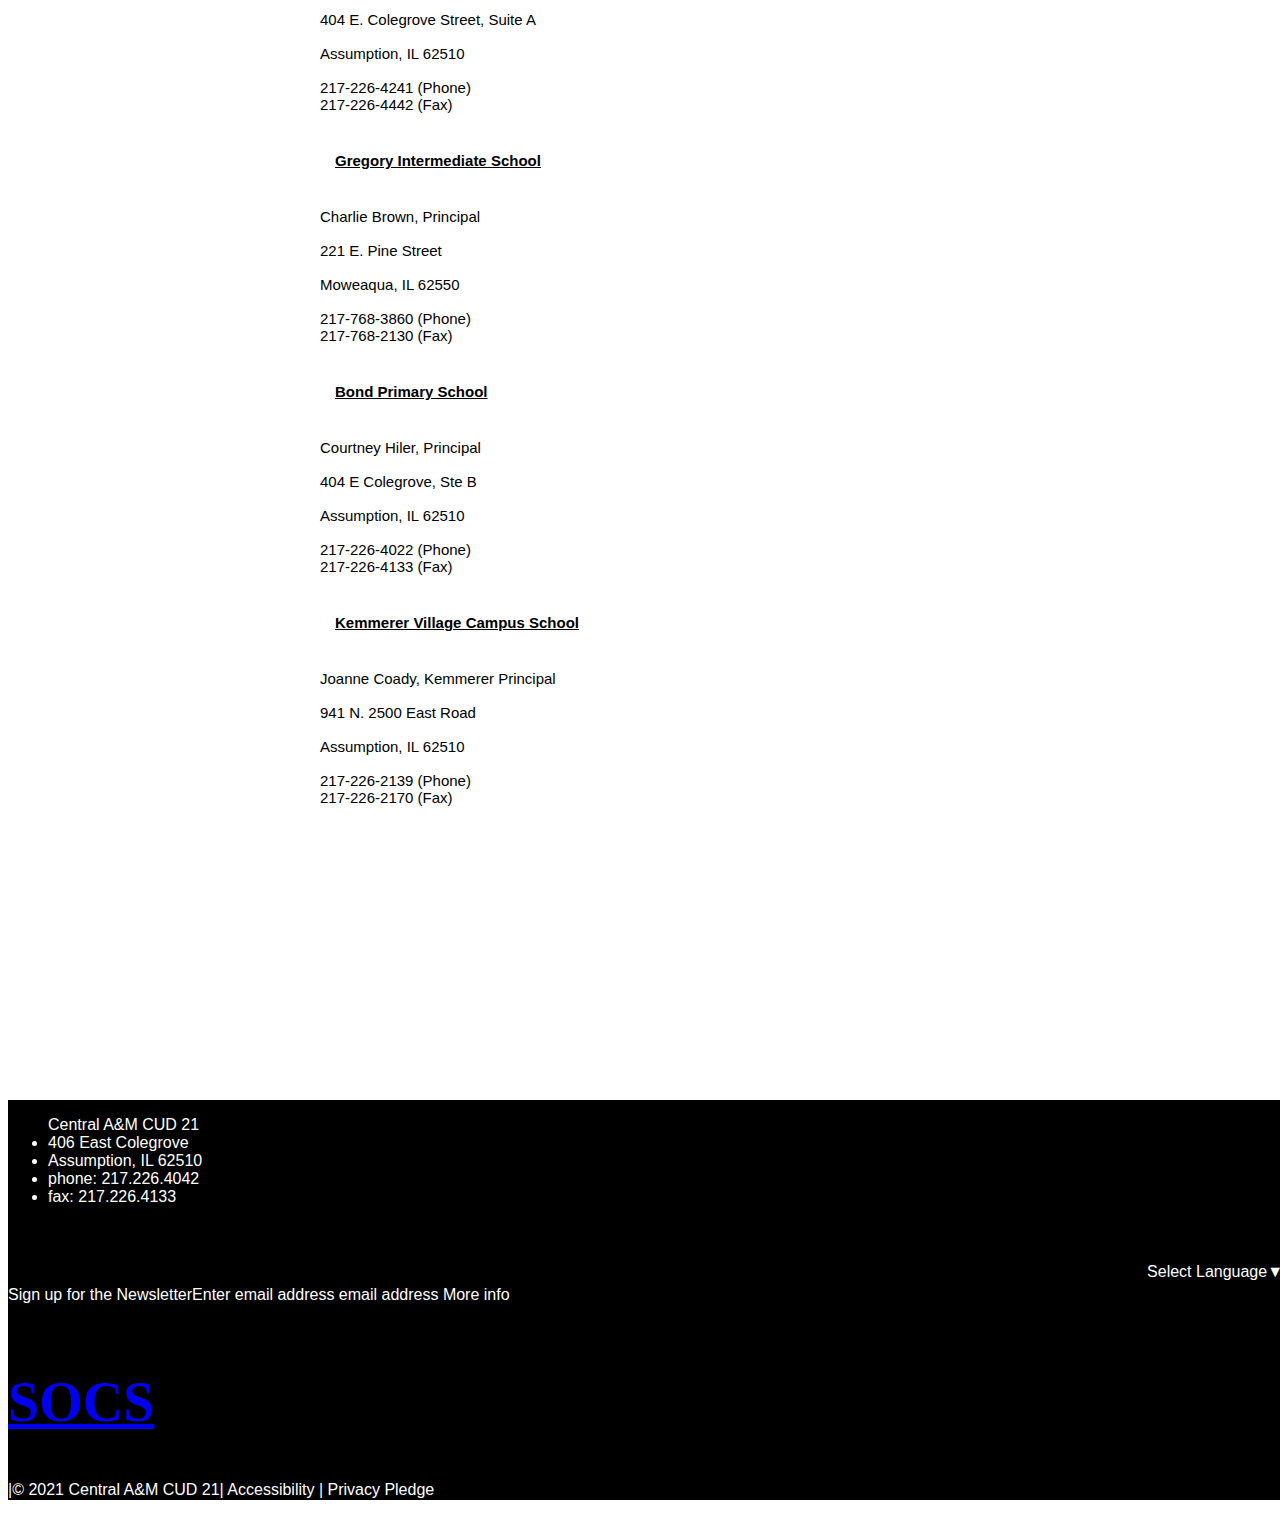
<file: Contact Us.html>
<!DOCTYPE html>
<html lang="en" dir="ltr">

<head>
  <link rel="stylesheet" href="Css/styles.css">
  <link href="https://cdn.jsdelivr.net/npm/bootstrap@5.1.3/dist/css/bootstrap.min.css" rel="stylesheet" integrity="sha384-1BmE4kWBq78iYhFldvKuhfTAU6auU8tT94WrHftjDbrCEXSU1oBoqyl2QvZ6jIW3" crossorigin="anonymous">
  <meta charset="utf-8">
  <title></title>
  <header>


  </header>
</head>

<body>

  <div class="Raiders" align="center">
    GO RAIDERS!!
  </div>
  <br />
  <br />
  <div class="">
    <img src="Red box\Images\logo1.png" width="100%" />
  </div>

  <!-- buttons and dropdown-->
  <table align="center" class="black col-sm-7 col-md-9 col-sm-5 col-md-3">
    <td>
      <div class="dropdown">
        <button class="dropbtn">District</button>
        <div class="dropdown-content">
          <a href="Index.html">About CAM</a>

          <a href="P&M.html">Philosohpy & Mission</a>
          <a href="BOE.html">Board of education</a>
          <a href="Superintendent.html">Superintendent</a>
          <a href="Requirments.html">Requirments</a>
          <a href="District Calendar.html">District Calendar</a>
          <a href="CAM Employment Opportunities.HTML">Cam Employment Opportunities</a>
          <a href="Contact Us.html">Contact Us</a>
          <a href="District Affiliates.html">District Affiliates</a>
          <a href="Technology.html">Technology</a>
          <a href="Disclaimer.html">Disclaimer</a>

        </div>
      </div>
    </td>

    <!-- other dropdowns -->
    <td>
      <div class="dropdown">
        <button class="dropbtn ">Student Registration</button>
        <div class="dropdown-content">
          <a href="https://skyward.iscorp.com/CentralAMCU21ILStuSTS/NewStudentEnrollment/NewGuardianLoginRequest">site All Students New to CAM District</a>
    <a href="Student Registration.html">Student Registration</a>
        </div>
      </div>
    </td>
    <td>
      <div class="dropdown">
        <button class="dropbtn">Parents and Students</button>
        <div class="dropdown-content">
          <a href="Parents and Students.html">Parents and Students</a>

          <a href=".html"></a>
        </div>
      </div>
    </td>
    <td>
      <div class="dropdown">
        <button class="dropbtn"></button>
        <div class="dropdown-content">
          <a href=".html"></a>
          <a href=".html"></a>
          <a href=".html"></a>
        </div>
      </div>
    </td>
    <td>
      <div class="dropdown">
        <button class="dropbtn"></button>
        <div class="dropdown-content">
          <a href=".html"></a>
          <a href=".html"></a>
          <a href=".html"></a>
        </div>
      </div>
    </td>
    <td>
      <div class="dropdown">
        <button class="dropbtn"></button>
        <div class="dropdown-content">
          <a href=".html"></a>
          <a href=".html"></a>
          <a href=".html"></a>
        </div>
      </div>
    </td>
    <td>
      <div class="dropdown">
        <button class="dropbtn"></button>
        <div class="dropdown-content">
          <a href=".html"></a>
          <a href=".html"></a>
          <a href=".html"></a>
        </div>
      </div>
    </td>
    <td>
      <div class="dropdown">
        <button class="dropbtn"></button>
        <div class="dropdown-content">
          <a href=".html"></a>
          <a href=".html"></a>
          <a href=".html"></a>
        </div>
      </div>
    </td>
  </table>




  <table>
    </tr>
    <tr>
      <td></td>
    </tr>
    <tr>
      <td></td>
      <td>Breakfast and Lunch Menus</td>
      <td></td>
    </tr>
  </table>

  </table>

  </div>
  </div>
  <style>
    .dropbtn {
      background-color: #000;
      color: white;
      padding: 20px;
      font-size: 10px;
      border: none;
      width: 156px;
      height: 5px;
    }

    .dropdown {
      position: relative;
      display: inline-block;
    }

    .dropdown-content {
      display: none;
      position: absolute;
      background-color: #A9A9A9;
      min-width: 160px;
      box-shadow: 0px 8px 16px 0px rgba(0, 0, 0, 0.2);
      z-index: 1;
    }

    .dropdown-content a {
      color: black;
      padding: 12px 16px;
      text-decoration: none;
      display: block;
    }

    .dropdown-content a:hover {
      background-color: #808080;
    }

    .dropdown:hover .dropdown-content {
      display: block;
    }

    .dropdown:hover .dropbtn {
      background-color: #000;
    }
  </style>





  <tr>
    <td>Contact Us</td>
  </tr>
  </table>


  <!-- SLIDES -->
  <table>


    <tr class="padding">
      <style>
        * {
          box-sizing: border-box;
        }

        body {
          font-family: Verdana, sans-serif;
        }

        .mySlides {
          display: none;
        }

        img {
          vertical-align: middle;
        }

        /* Slideshow container */
        .slideshow-container {
          max-width: 1000px;
          position: relative;
          margin: auto;
        }

        /* Caption text */
        .text {
          color: #f2f2f2;
          font-size: 15px;
          padding: 8px 12px;
          position: absolute;
          bottom: 8px;
          width: 100%;
          text-align: center;
        }

        /* Number text (1/3 etc) */
        .numbertext {
          color: #f2f2f2;
          font-size: 12px;
          padding: 8px 12px;
          position: absolute;
          top: 0;
        }

        /* The dots/bullets/indicators */
        .dot {
          height: 15px;
          width: 15px;
          margin: 0 2px;
          background-color: #bbb;
          border-radius: 50%;
          display: inline-block;
          transition: background-color 0.6s ease;
        }

        .active {
          background-color: #717171;
        }

        /* Fading animation */
        .fade {
          -webkit-animation-name: fade;
          -webkit-animation-duration: 3.5s;
          animation-name: fade;
          animation-duration: 1.5s;
        }

        @-webkit-keyframes fade {
          from {
            opacity: .4
          }

          to {
            opacity: 1
          }
        }

        @keyframes fade {
          from {
            opacity: .4
          }

          to {
            opacity: 1
          }
        }

        /* On smaller screens, decrease text size */
        @media only screen and (max-width: 300px) {
          .text {
            font-size: 11px
          }
        }
      </style>

      <div class="slideshow-container">
        <!-- first slide -->
        <div class="mySlides fade">
          <div class="numbertext">1 / 3</div>
          <img src="Red box\Images\slideshow1.jpg" style="width:100%">
          <div class="text"></div>
        </div>
        <!-- second slide -->
        <div class="mySlides fade">
          <div class="numbertext">2 / 3</div>
          <img src="Red box\Images\Slideshow2.jpg" style="width:100%">
          <div class="text"></div>
        </div>
        <!-- third slide -->
        <div class="mySlides fade">
          <div class="numbertext">3 / 3</div>
          <img src="Red box\Images\slideshow3.jpg" style="width:100%">
          <div class="text"></div>
        </div>
        <!-- end of slides -->
      </div>
      <br>

      <div style="text-align:center">
        <span class="dot"></span>
        <span class="dot"></span>
        <span class="dot"></span>
      </div>

      <script>
        var slideIndex = 0;
        showSlides();

        function showSlides() {
          var i;
          var slides = document.getElementsByClassName("mySlides");
          var dots = document.getElementsByClassName("dot");
          for (i = 0; i < slides.length; i++) {
            slides[i].style.display = "none";
          }
          slideIndex++;
          if (slideIndex > slides.length) {
            slideIndex = 1
          }
          for (i = 0; i < dots.length; i++) {
            dots[i].className = dots[i].className.replace(" active", "");
          }
          slides[slideIndex - 1].style.display = "block";
          dots[slideIndex - 1].className += " active";
          setTimeout(showSlides, 3000); // Change image every 2 seconds
        }
      </script>

    </tr>
  </table>
  <!-- end of slide code -->


  <!-- BODY TEXT -->



  <div class="col-sm-7 col-md-9 col-sm-5 col-md-3 right">

    <br /><br /><br /><br />
    <table>
      <p class="padding" style="font-family: Georgia, " Times New Roman", "Bitstream Charter" , Times, serif; font-size: 16px;">
        <span style="font-family:arial,helvetica,sans-serif;">
          <h1>Contact Us</h1>
          <u> <strong> Central A&M District Office</strong></u>
          <br /><br />
        </span>
      </p>

      DeAnn M.Heck, Ed.D, District Superintendent


      <br /><br />

      FOIA OFFICER
      <br /><br />
      406 E Colegrove
      Assumption, IL 62510
      <br /><br />
      217-226-4042 (Phone)
      <br />
      Fax: 217-226-4133 (Fax)
      <br /><br />
      <p class="padding" style="font-family: Georgia, " Times New Roman", "Bitstream Charter" , Times, serif; font-size: 16px;">
        <span style="font-family:arial,helvetica,sans-serif;">

          <u> <strong> Central A&M High School</strong></u>
          <br /><br />
        </span>
      </p>



      Charles Brown, High School Principal



      <br /><br />

      229 E. Pine Street


      <br /><br />
      Moweaqua, IL 62550

      <br /><br />

      217-768-3866 (Phone)

      <br />
      217-768-3797 (Fax)
      <br /><br />


      <p class="padding" style="font-family: Georgia, " Times New Roman", "Bitstream Charter" , Times, serif; font-size: 16px;">
        <span style="font-family:arial,helvetica,sans-serif;">

          <u> <strong> Central A&M Middle School </strong></u>
          <br /><br />
        </span>
      </p>
      Courtney Hiler, Principal
      <br /><br />
      404 E. Colegrove Street, Suite A
      <br /><br />

      Assumption, IL 62510
      <br /><br />
      217-226-4241 (Phone)
      <br />

      217-226-4442 (Fax)
      <br /><br />


      <p class="padding" style="font-family: Georgia, " Times New Roman", "Bitstream Charter" , Times, serif; font-size: 16px;">
        <span style="font-family:arial,helvetica,sans-serif;">

          <u> <strong> Gregory Intermediate School </strong></u>
          <br /><br />
        </span>
      </p>
      Charlie Brown, Principal
      <br /><br />
      221 E. Pine Street
      <br /><br />

      Moweaqua, IL 62550
      <br /><br />
      217-768-3860 (Phone)
      <br />
      217-768-2130 (Fax)
      <br /><br />

      <p class="padding" style="font-family: Georgia, " Times New Roman", "Bitstream Charter" , Times, serif; font-size: 16px;">
        <span style="font-family:arial,helvetica,sans-serif;">

          <u> <strong> Bond Primary School </strong></u>
          <br /><br />
        </span>
      </p>
      Courtney Hiler, Principal
      <br /><br />
      404 E Colegrove, Ste B

      <br /><br />
      Assumption, IL 62510
      <br /><br />
      217-226-4022 (Phone)
      <br />
      217-226-4133 (Fax)
      <br /><br />

      <p class="padding" style="font-family: Georgia, " Times New Roman", "Bitstream Charter" , Times, serif; font-size: 16px;">
        <span style="font-family:arial,helvetica,sans-serif;">

          <u> <strong> Kemmerer Village Campus School</strong></u>
          <br /><br />
        </span>
      </p>
      Joanne Coady, Kemmerer Principal
      <br /><br />
      941 N. 2500 East Road
      <br /><br />
      Assumption, IL 62510
      <br /><br />
      217-226-2139 (Phone)
      <br />
      217-226-2170 (Fax)
      <br /><br />

    </table>
  </div>
  <div class="padding leftMargin col-sm-5 col-md-3 col-sm-pull-7 col-md-pull-6">

    <!-- left side -->
    <!-- RED BOX -->
    <table>
      <tr>
        District
        About CAM
      </tr>
      <br>

      <a href=".html"></a>
      <tr>
        <a href="index.html">About CAM</a>
      </tr>
      <br />



      <tr class="padding"><a href="P&M.html">Philosohpy & Mission</a></tr>
      <br>
      <tr class="padding"><a href="BOE.html">Board Of Education</a></tr>
      <br>
      <tr class="padding"><a href="Superintendent.html">Superintendent</a> </tr>
      <br>
      <tr class="padding"><a href="Requirments.html">Requirments</a></tr>
      <br>
      <tr class="padding"><a href="District Calendar.html">District Calendar</a></tr>
      <br>
      <tr class="padding"><a href="CAM Employment Opportunities.HTML">CAM Employment Opportunities</a></tr>
      <br>
      <tr class="padding"><a href="Contact Us.html">Contact Us</a></tr>
      <br>
      <tr class="padding"><a href="District Affiliates.html">District Affiliates</a></tr>
      <br>
      <tr class="padding"><a href="Technology.html">Technology</a></tr>
      <br>
      <tr class="padding"><a href="Disclaimer.html">Disclaimer</a></tr>
    </table>
    </col>
  </div>

  </div>

  <!-- words -->



  </div>

  <!-- FOOTER -->

  <footer><br /><br /><br /><br /><br /><br /><br /><br /><br /><br /></footer>
  <div class="bottom whitet">
    <ul>
      Central A&M CUD 21

      <li>406 East Colegrove </li>

      <li> Assumption, IL 62510 </li>
      <li>phone: 217.226.4042 </li>
      <li>fax: 217.226.4133 </li>
    </ul>

    <br />
    <p class="padding" style="font-family: Georgia, " Times New Roman", "Bitstream Charter" , Times, serif; font-size: 16px;">
      <span style="font-family:arial,helvetica,sans-serif;">
        <span style="float:right;">
          Select Language​▼
        </span>
    </p>
    Sign up for the NewsletterEnter email address
    email address
    More info
    <br />
    <br />



    <a href="https://www.filamentservices.org/websites/">
      <h1>SOCS </h1>
    </a>|© 2021 Central A&M CUD 21| Accessibility | Privacy Pledge <br /> <br />
    This institution is an equal opportunity provider.
  </div>








</body>

</html>
</file>
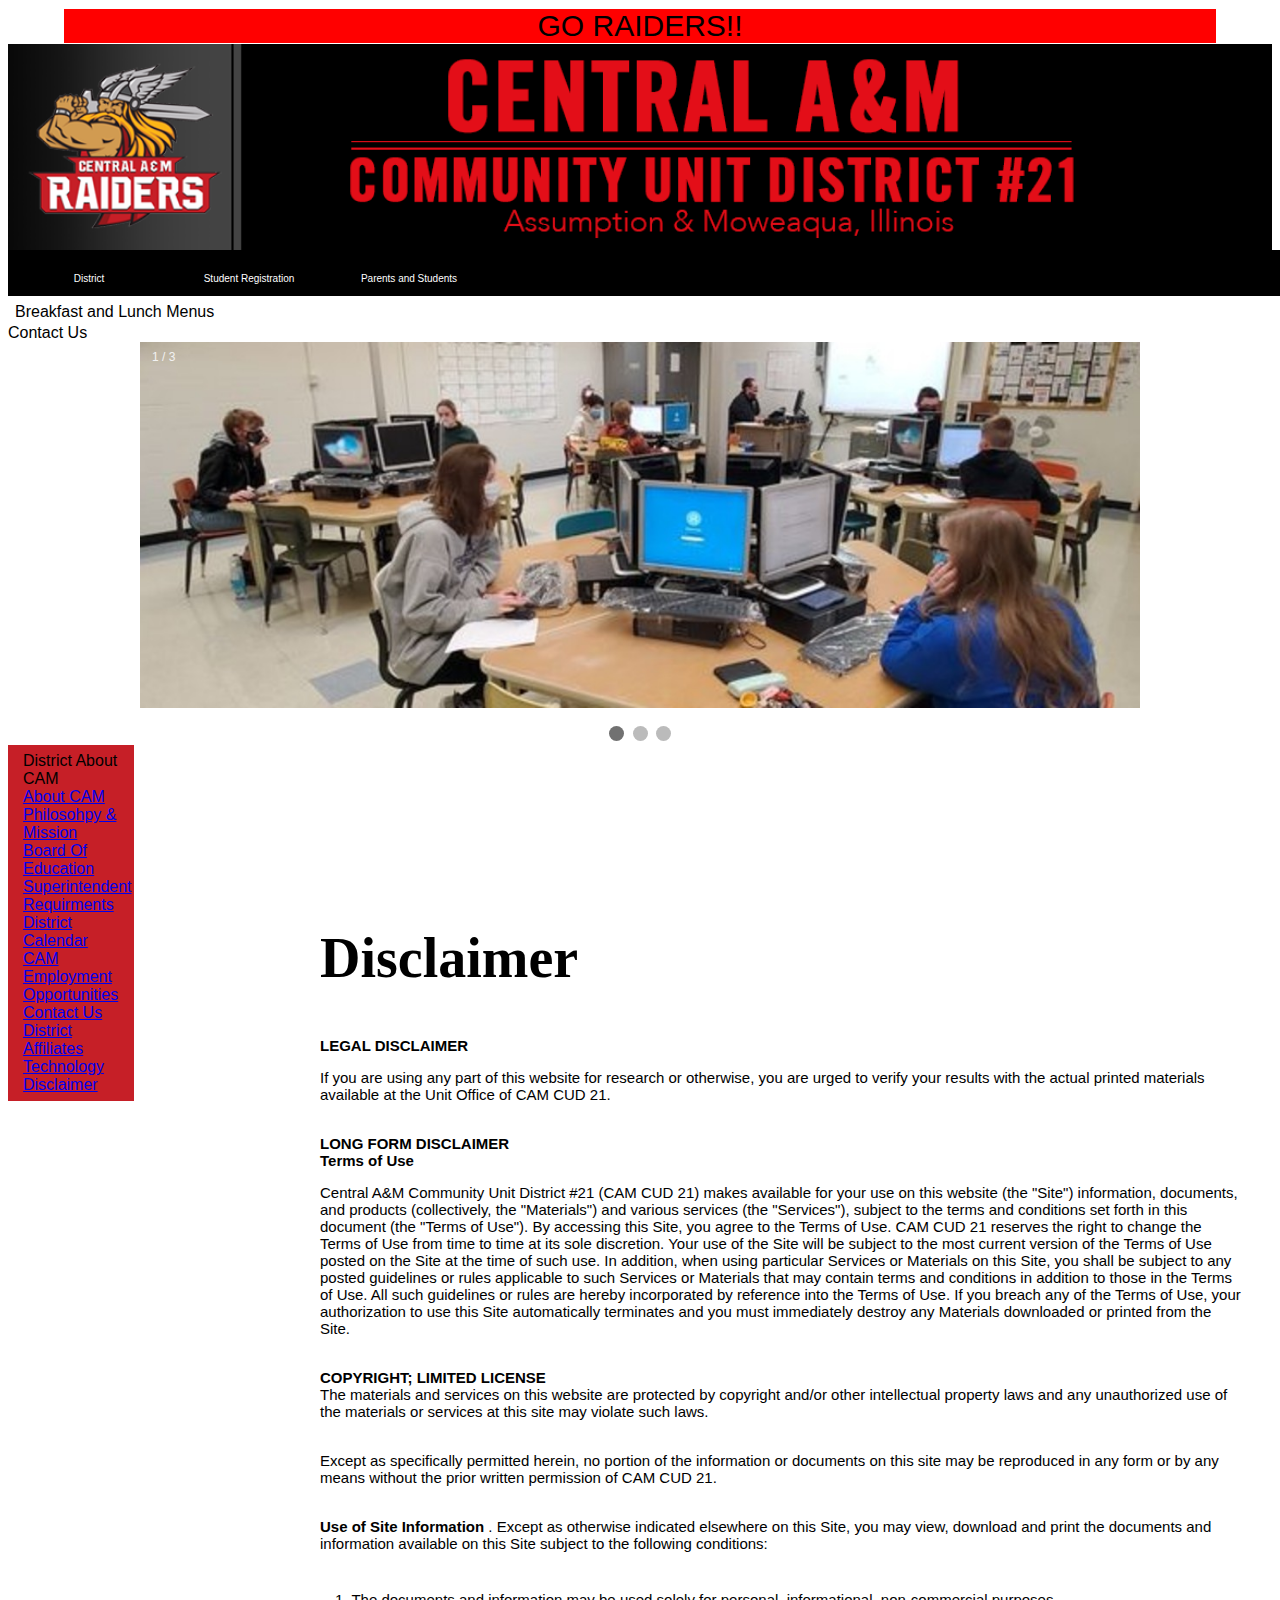
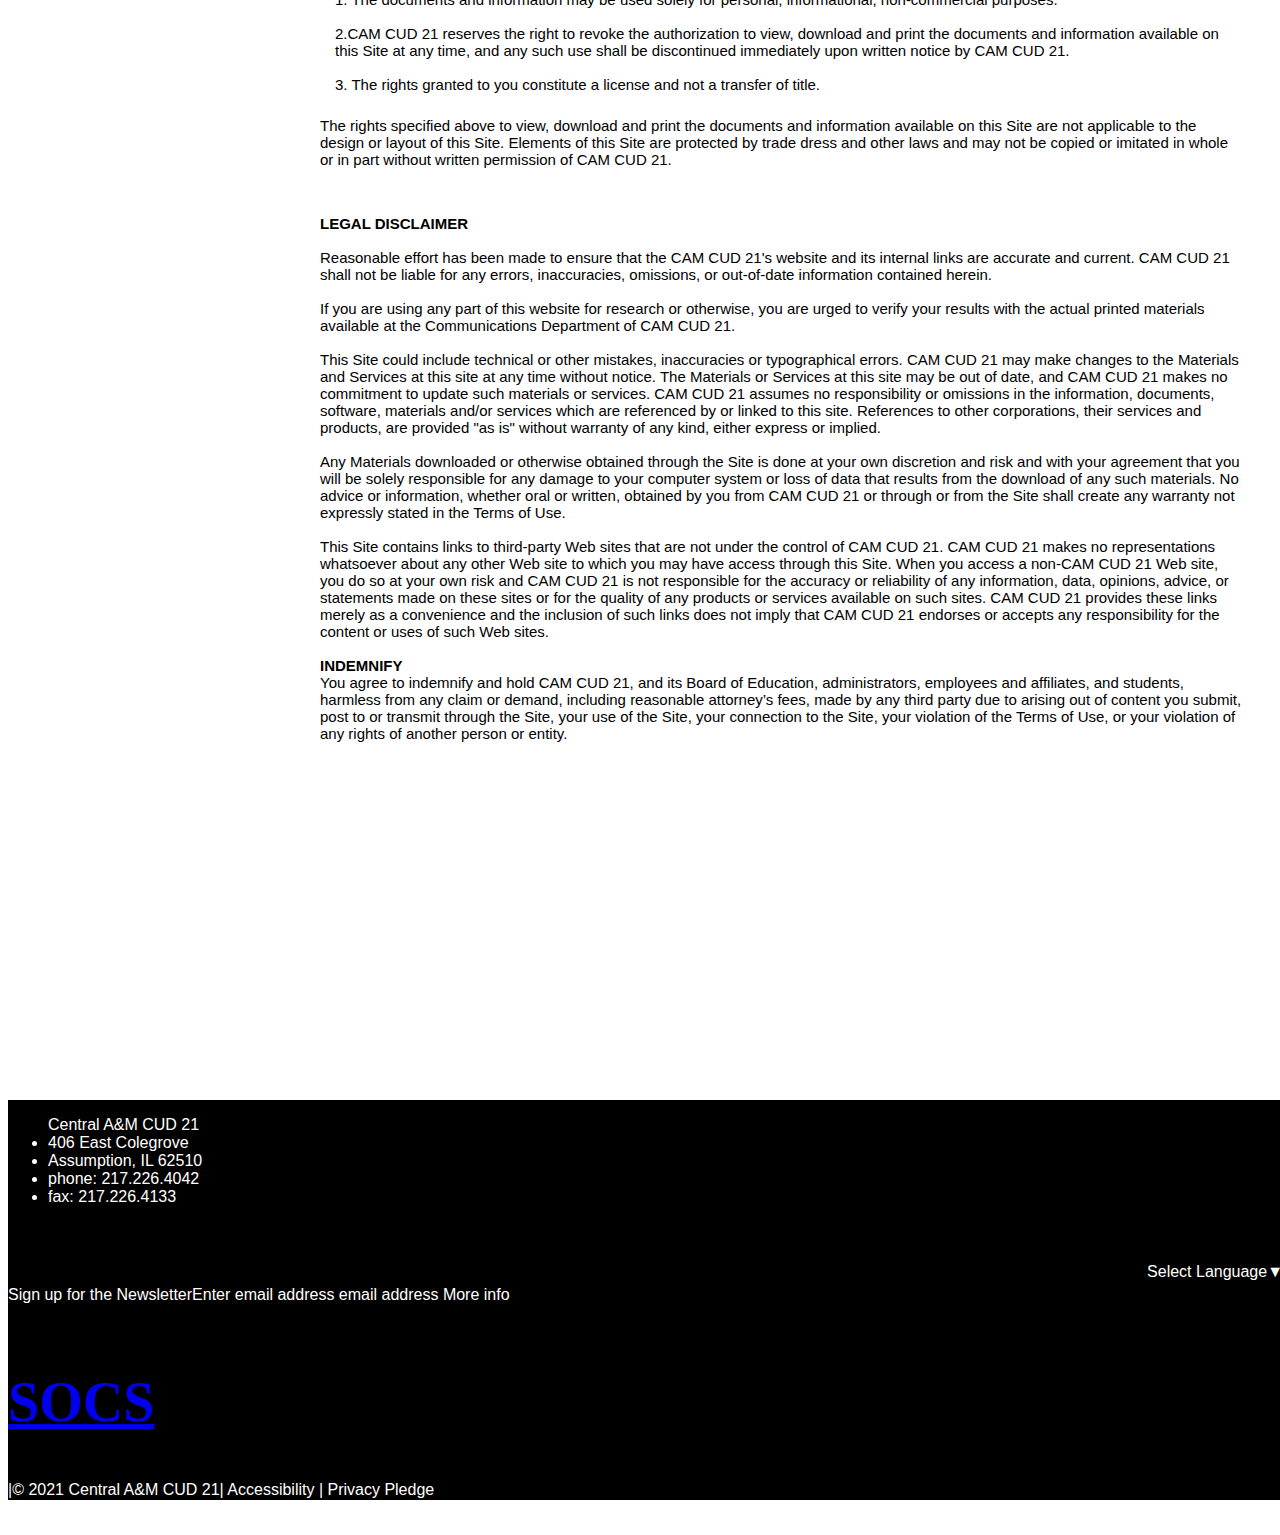
<file: Disclaimer.html>
<!DOCTYPE html>
<html lang="en" dir="ltr">

<head>
  <link rel="stylesheet" href="Css/styles.css">
  <link href="https://cdn.jsdelivr.net/npm/bootstrap@5.1.3/dist/css/bootstrap.min.css" rel="stylesheet" integrity="sha384-1BmE4kWBq78iYhFldvKuhfTAU6auU8tT94WrHftjDbrCEXSU1oBoqyl2QvZ6jIW3" crossorigin="anonymous">
  <meta charset="utf-8">
  <title></title>
  <header>


  </header>
</head>

<body>

  <div class="Raiders" align="center">
    GO RAIDERS!!
  </div>
  <br />
  <br />
  <div class="">
    <img src="Red box\Images\logo1.png" width="100%" />
  </div>

  <!-- buttons and dropdown-->
  <table align="center" class="black col-sm-7 col-md-9 col-sm-5 col-md-3">
    <td>
      <div class="dropdown">
        <button class="dropbtn">District</button>
        <div class="dropdown-content">
          <a href="Index.html">About CAM</a>

          <a href="P&M.html">Philosohpy & Mission</a>
          <a href="BOE.html">Board of education</a>
          <a href="Superintendent.html">Superintendent</a>
          <a href="Requirments.html">Requirments</a>
          <a href="District Calendar.html">District Calendar</a>
          <a href="CAM Employment Opportunities.HTML">Cam Employment Opportunities</a>
          <a href="Contact Us.html">Contact Us</a>
          <a href="District Affiliates.html">District Affiliates</a>
          <a href="Technology.html">Technology</a>
          <a href="Disclaimer.html">Disclaimer</a>

        </div>
      </div>
    </td>

    <!-- other dropdowns -->
    <td>
      <div class="dropdown">
        <button class="dropbtn ">Student Registration</button>
        <div class="dropdown-content">
          <a href="https://skyward.iscorp.com/CentralAMCU21ILStuSTS/NewStudentEnrollment/NewGuardianLoginRequest">site All Students New to CAM District</a>
  <a href="Student Registration.html">Student Registration</a>
        </div>
      </div>
    </td>
    <td>
      <div class="dropdown">
        <button class="dropbtn">Parents and Students</button>
        <div class="dropdown-content">
          <a href="Parents and Students.html">Parents and Students</a>

          <a href=".html"></a>
        </div>
      </div>
    </td>
    <td>
      <div class="dropdown">
        <button class="dropbtn"></button>
        <div class="dropdown-content">
          <a href=".html"></a>
          <a href=".html"></a>
          <a href=".html"></a>
        </div>
      </div>
    </td>
    <td>
      <div class="dropdown">
        <button class="dropbtn"></button>
        <div class="dropdown-content">
          <a href=".html"></a>
          <a href=".html"></a>
          <a href=".html"></a>
        </div>
      </div>
    </td>
    <td>
      <div class="dropdown">
        <button class="dropbtn"></button>
        <div class="dropdown-content">
          <a href=".html"></a>
          <a href=".html"></a>
          <a href=".html"></a>
        </div>
      </div>
    </td>
    <td>
      <div class="dropdown">
        <button class="dropbtn"></button>
        <div class="dropdown-content">
          <a href=".html"></a>
          <a href=".html"></a>
          <a href=".html"></a>
        </div>
      </div>
    </td>
    <td>
      <div class="dropdown">
        <button class="dropbtn"></button>
        <div class="dropdown-content">
          <a href=".html"></a>
          <a href=".html"></a>
          <a href=".html"></a>
        </div>
      </div>
    </td>
  </table>




  <table>
    </tr>
    <tr>
      <td></td>
    </tr>
    <tr>
      <td></td>
      <td>Breakfast and Lunch Menus</td>
      <td></td>
    </tr>
  </table>

  </table>

  </div>
  </div>
  <style>
    .dropbtn {
      background-color: #000;
      color: white;
      padding: 20px;
      font-size: 10px;
      border: none;
      width: 156px;
      height: 5px;
    }

    .dropdown {
      position: relative;
      display: inline-block;
    }

    .dropdown-content {
      display: none;
      position: absolute;
      background-color: #A9A9A9;
      min-width: 160px;
      box-shadow: 0px 8px 16px 0px rgba(0, 0, 0, 0.2);
      z-index: 1;
    }

    .dropdown-content a {
      color: black;
      padding: 12px 16px;
      text-decoration: none;
      display: block;
    }

    .dropdown-content a:hover {
      background-color: #808080;
    }

    .dropdown:hover .dropdown-content {
      display: block;
    }

    .dropdown:hover .dropbtn {
      background-color: #000;
    }
  </style>





  <tr>
    <td>Contact Us</td>
  </tr>
  </table>


  <!-- SLIDES -->
  <table>


    <tr class="padding">
      <style>
        * {
          box-sizing: border-box;
        }

        body {
          font-family: Verdana, sans-serif;
        }

        .mySlides {
          display: none;
        }

        img {
          vertical-align: middle;
        }

        /* Slideshow container */
        .slideshow-container {
          max-width: 1000px;
          position: relative;
          margin: auto;
        }

        /* Caption text */
        .text {
          color: #f2f2f2;
          font-size: 15px;
          padding: 8px 12px;
          position: absolute;
          bottom: 8px;
          width: 100%;
          text-align: center;
        }

        /* Number text (1/3 etc) */
        .numbertext {
          color: #f2f2f2;
          font-size: 12px;
          padding: 8px 12px;
          position: absolute;
          top: 0;
        }

        /* The dots/bullets/indicators */
        .dot {
          height: 15px;
          width: 15px;
          margin: 0 2px;
          background-color: #bbb;
          border-radius: 50%;
          display: inline-block;
          transition: background-color 0.6s ease;
        }

        .active {
          background-color: #717171;
        }

        /* Fading animation */
        .fade {
          -webkit-animation-name: fade;
          -webkit-animation-duration: 3.5s;
          animation-name: fade;
          animation-duration: 1.5s;
        }

        @-webkit-keyframes fade {
          from {
            opacity: .4
          }

          to {
            opacity: 1
          }
        }

        @keyframes fade {
          from {
            opacity: .4
          }

          to {
            opacity: 1
          }
        }

        /* On smaller screens, decrease text size */
        @media only screen and (max-width: 300px) {
          .text {
            font-size: 11px
          }
        }
      </style>

      <div class="slideshow-container">
        <!-- first slide -->
        <div class="mySlides fade">
          <div class="numbertext">1 / 3</div>
          <img src="Red box\Images\slideshow1.jpg" style="width:100%">
          <div class="text"></div>
        </div>
        <!-- second slide -->
        <div class="mySlides fade">
          <div class="numbertext">2 / 3</div>
          <img src="Red box\Images\Slideshow2.jpg" style="width:100%">
          <div class="text"></div>
        </div>
        <!-- third slide -->
        <div class="mySlides fade">
          <div class="numbertext">3 / 3</div>
          <img src="Red box\Images\slideshow3.jpg" style="width:100%">
          <div class="text"></div>
        </div>
        <!-- end of slides -->
      </div>
      <br>

      <div style="text-align:center">
        <span class="dot"></span>
        <span class="dot"></span>
        <span class="dot"></span>
      </div>

      <script>
        var slideIndex = 0;
        showSlides();

        function showSlides() {
          var i;
          var slides = document.getElementsByClassName("mySlides");
          var dots = document.getElementsByClassName("dot");
          for (i = 0; i < slides.length; i++) {
            slides[i].style.display = "none";
          }
          slideIndex++;
          if (slideIndex > slides.length) {
            slideIndex = 1
          }
          for (i = 0; i < dots.length; i++) {
            dots[i].className = dots[i].className.replace(" active", "");
          }
          slides[slideIndex - 1].style.display = "block";
          dots[slideIndex - 1].className += " active";
          setTimeout(showSlides, 3000); // Change image every 2 seconds
        }
      </script>

    </tr>
  </table>
  <!-- end of slide code -->


  <!-- BODY TEXT -->

  <div class="col-sm-7 col-md-9 col-sm-5 col-md-3 right">

    <br /><br /><br /><br />
    <table>
      <p style="font-family: Georgia, " Times New Roman", "Bitstream Charter" , Times, serif; font-size: 16px;">
        <span style="font-family:arial,helvetica,sans-serif;">
          <h1><strong>Disclaimer </strong></h1>
          <strong>LEGAL DISCLAIMER</strong></ Reasonable effort has been made to ensure that the Central A&M Community Unit District #21 (CAM CUD 21) website and its internal links are accurate and current. CAM CUD 21 shall not be liable for any
            errors, inaccuracies, omissions, or out-of-date information contained herein. </span>
      </p>
      If you are using any part of this website for research or otherwise, you are urged to verify your results with the actual printed materials available at the Unit Office of CAM CUD 21.
      <br />
      <br />
      <p style="font-family: Georgia, " Times New Roman", "Bitstream Charter" , Times, serif; font-size: 16px;">
        <span style="font-family:arial,helvetica,sans-serif;">
          <strong>
            LONG FORM DISCLAIMER
            <br />
            Terms of Use</strong>


        </span>
      </p>
      Central A&M Community Unit District #21 (CAM CUD 21) makes available for your use on this website (the "Site") information, documents, and products (collectively, the "Materials") and various services (the "Services"), subject to the terms and
      conditions set forth in this document (the "Terms of Use"). By accessing this Site, you agree to the Terms of Use. CAM CUD 21 reserves the right to change the Terms of Use from time to time at its sole discretion. Your use of the Site will be
      subject to the most current version of the Terms of Use posted on the Site at the time of such use. In addition, when using particular Services or Materials on this Site, you shall be subject to any posted guidelines or rules applicable to such
      Services or Materials that may contain terms and conditions in addition to those in the Terms of Use. All such guidelines or rules are hereby incorporated by reference into the Terms of Use. If you breach any of the Terms of Use, your
      authorization to use this Site automatically terminates and you must immediately destroy any Materials downloaded or printed from the Site.


      <br /><br />

      <p style="font-family: Georgia, " Times New Roman", "Bitstream Charter" , Times, serif; font-size: 16px;">
        <span style="font-family:arial,helvetica,sans-serif;">
          <strong>COPYRIGHT; LIMITED LICENSE </strong>
          <br />
          The materials and services on this website are protected by copyright and/or other intellectual property laws and any unauthorized use of the materials or services at this site may violate such laws.
        </span>
      </p>

      <br />

      Except as specifically permitted herein, no portion of the information or documents on this site may be reproduced in any form or by any means without the prior written permission of CAM CUD 21.
      <br /><br />
      <p style="font-family: Georgia, " Times New Roman", "Bitstream Charter" , Times, serif; font-size: 16px;">
        <span style="font-family:arial,helvetica,sans-serif;">
          <strong>Use of Site Information </strong>. Except as otherwise indicated elsewhere on this Site,
          you may view,
          download and print the documents and information available on this Site subject to the following conditions:
          <br /><br />
          <div class="padding">
            1. The documents and information may be used solely for personal, informational, non-commercial purposes.
            <br /><br />


            2.CAM CUD 21 reserves the right to revoke the authorization to view,
            download and print the documents and information available on this Site at any time,
            and any such use shall be discontinued immediately upon written notice by CAM CUD 21.
            <br /><br />
            3. The rights granted to you constitute a license and not a transfer of title.
            <br /><br />
          </div>
          The rights specified above to view,
          download and print the documents and information available on this Site
          are not applicable to the design or layout of this Site.
          Elements of this Site are protected by trade dress and other laws and may not be copied or
          imitated in whole or in part without written permission of CAM CUD 21.

        </span>
      </p>



      <br />



      <p style="font-family: Georgia, " Times New Roman", "Bitstream Charter" , Times, serif; font-size: 16px;">
        <span style="font-family:arial,helvetica,sans-serif;">
          <strong> LEGAL DISCLAIMER </strong>
          <br /><br />
          Reasonable effort has been made to ensure that the CAM CUD 21's website and its internal links are accurate and current. CAM CUD 21 shall not be liable for any errors, inaccuracies, omissions, or out-of-date information contained herein.
          <br /><br />
          If you are using any part of this website for research or otherwise, you are urged to verify your results with the actual printed materials available at the Communications Department of CAM CUD 21.
          <br /><br />
          This Site could include technical or other mistakes, inaccuracies or typographical errors. CAM CUD 21 may make changes to the Materials and Services at this site at any time without notice. The Materials or Services at this site may be out
          of date, and CAM CUD 21 makes no commitment to update such materials or services. CAM CUD 21 assumes no responsibility or omissions in the information, documents, software, materials and/or services which are referenced by or linked to this
          site. References to other corporations, their services and products, are provided "as is" without warranty of any kind, either express or implied.
          <br /><br />
          Any Materials downloaded or otherwise obtained through the Site is done at your own discretion and risk and with your agreement that you will be solely responsible for any damage to your computer system or loss of data that results from the
          download of any such materials. No advice or information, whether oral or written, obtained by you from CAM CUD 21 or through or from the Site shall create any warranty not expressly stated in the Terms of Use.
          <br /><br />
          This Site contains links to third-party Web sites that are not under the control of CAM CUD 21. CAM CUD 21 makes no representations whatsoever about any other Web site to which you may have access through this Site. When you access a
          non-CAM CUD 21 Web site, you do so at your own risk and CAM CUD 21 is not responsible for the accuracy or reliability of any information, data, opinions, advice, or statements made on these sites or for the quality of any products or
          services available on such sites. CAM CUD 21 provides these links merely as a convenience and the inclusion of such links does not imply that CAM CUD 21 endorses or accepts any responsibility for the content or uses of such Web sites.
          <br /><br />
          <strong>INDEMNIFY</strong>
          <br />
          You agree to indemnify and hold CAM CUD 21, and its Board of Education, administrators, employees and affiliates, and students, harmless from any claim or demand, including reasonable attorney’s fees, made by any third party due to arising
          out of content you submit, post to or transmit through the Site, your use of the Site, your connection to the Site, your violation of the Terms of Use, or your violation of any rights of another person or entity.


        </span>
      </p>



      <br />


    </table>
  </div>



  <div class="padding leftMargin col-sm-5 col-md-3 col-sm-pull-7 col-md-pull-6">



    <!-- left side -->
    <!-- RED BOX -->
    <table>
      <tr>
        District
        About CAM
      </tr>
      <br>

      <a href=".html"></a>
      <tr>
        <a href="index.html">About CAM</a>
      </tr>
      <br />


      <tr class="padding"><a href="P&M.html">Philosohpy & Mission</a></tr>
      <br>
      <tr class="padding"><a href="BOE.html">Board Of Education</a></tr>
      <br>
      <tr class="padding"><a href="Superintendent.html">Superintendent</a> </tr>
      <br>
      <tr class="padding"><a href="Requirments.html">Requirments</a></tr>
      <br>
      <tr class="padding"><a href="District Calendar.html">District Calendar</a></tr>
      <br>
      <tr class="padding"><a href="CAM Employment Opportunities.HTML">CAM Employment Opportunities</a></tr>
      <br>
      <tr class="padding"><a href="Contact Us.html">Contact Us</a></tr>
      <br>
      <tr class="padding"><a href="District Affiliates.html">District Affiliates</a></tr>
      <br>
      <tr class="padding"><a href="Technology.html">Technology</a></tr>
      <br>
      <tr class="padding"><a href="Disclaimer.html">Disclaimer</a></tr>
    </table>
    </col>
  </div>

  </div>

  <!-- words -->



  </div>




  <!-- FOOTER -->

  <footer><br /><br /><br /><br /><br /><br /><br /><br /><br /><br /></footer>
  <div class="bottom whitet">
    <ul>
      Central A&M CUD 21

      <li>406 East Colegrove </li>

      <li> Assumption, IL 62510 </li>
      <li>phone: 217.226.4042 </li>
      <li>fax: 217.226.4133 </li>
    </ul>

    <br />
    <p class="padding" style="font-family: Georgia, " Times New Roman", "Bitstream Charter" , Times, serif; font-size: 16px;">
      <span style="font-family:arial,helvetica,sans-serif;">
        <span style="float:right;">
          Select Language​▼
        </span>
    </p>
    Sign up for the NewsletterEnter email address
    email address
    More info
    <br />
    <br />




    <a href="https://www.filamentservices.org/websites/">
      <h1>SOCS </h1>
    </a>|© 2021 Central A&M CUD 21| Accessibility | Privacy Pledge <br /> <br />
    This institution is an equal opportunity provider.

  </div>




</body>

</html>
</file>
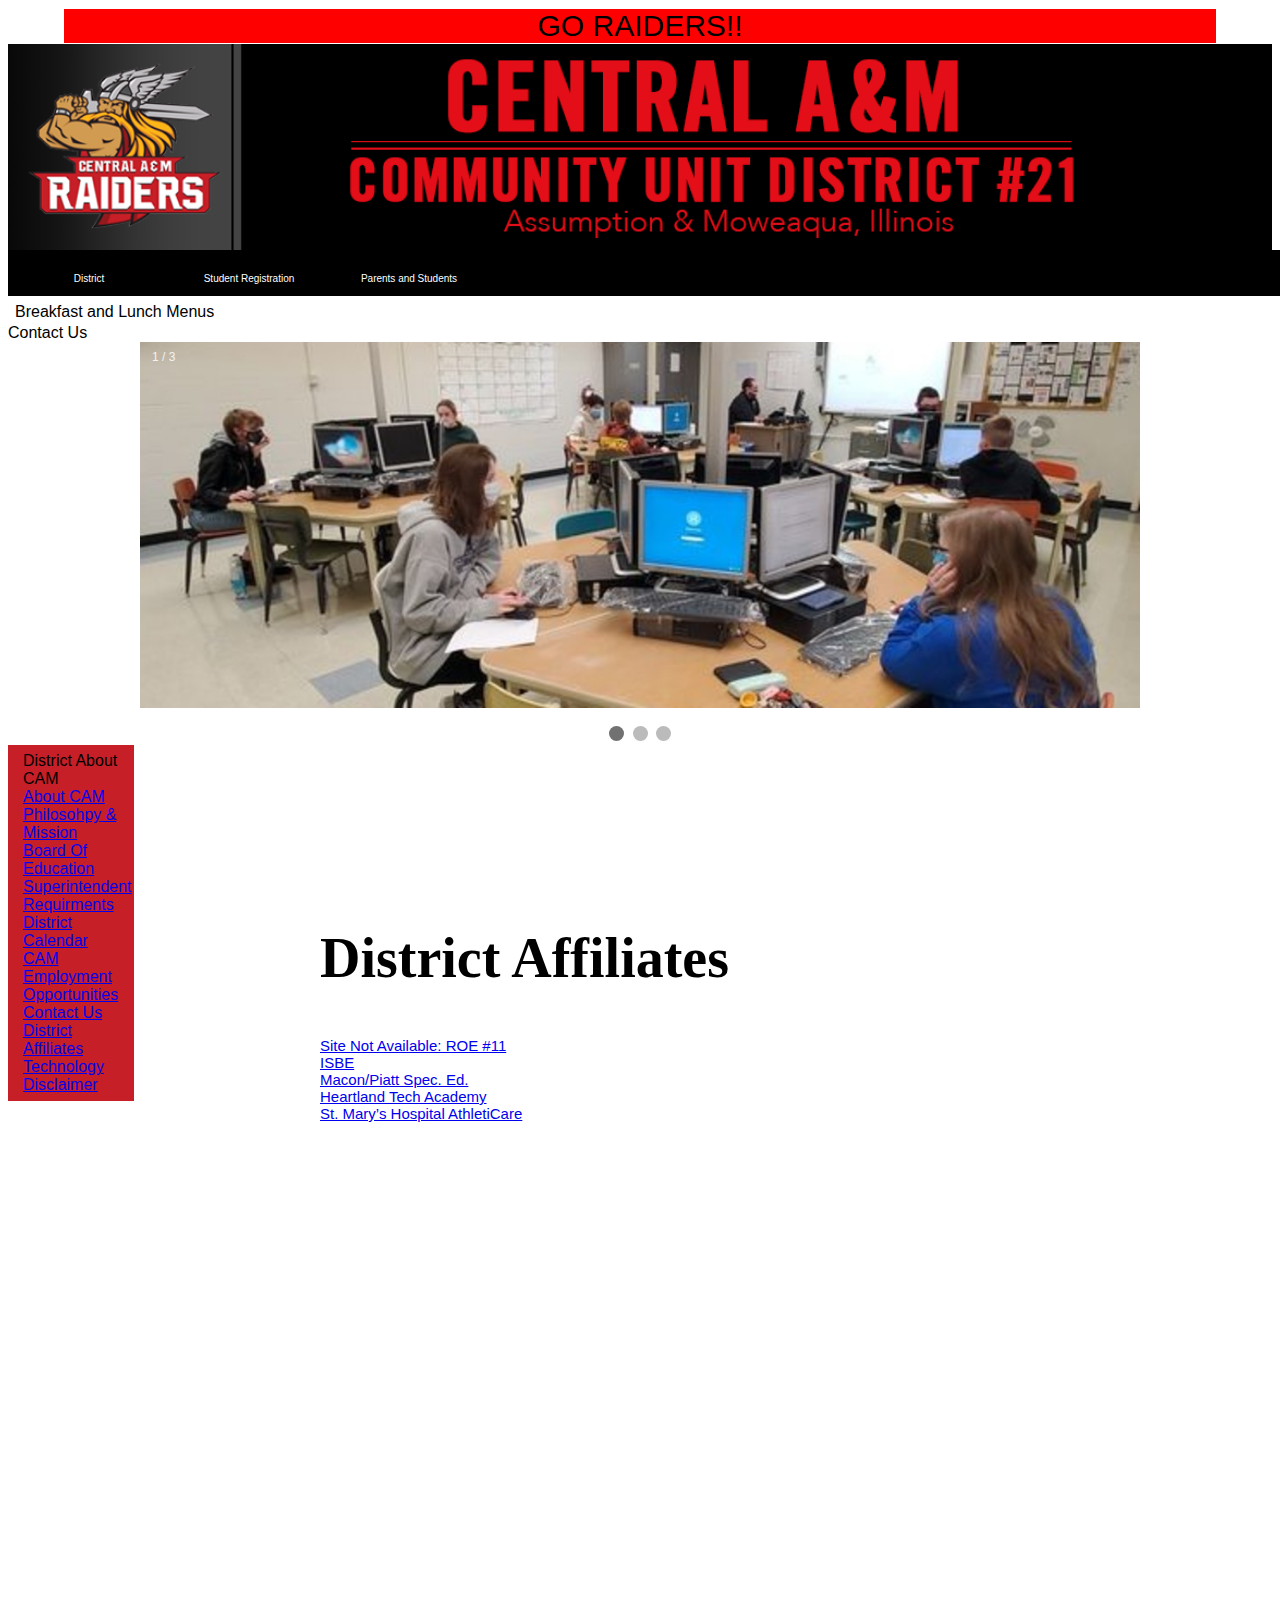
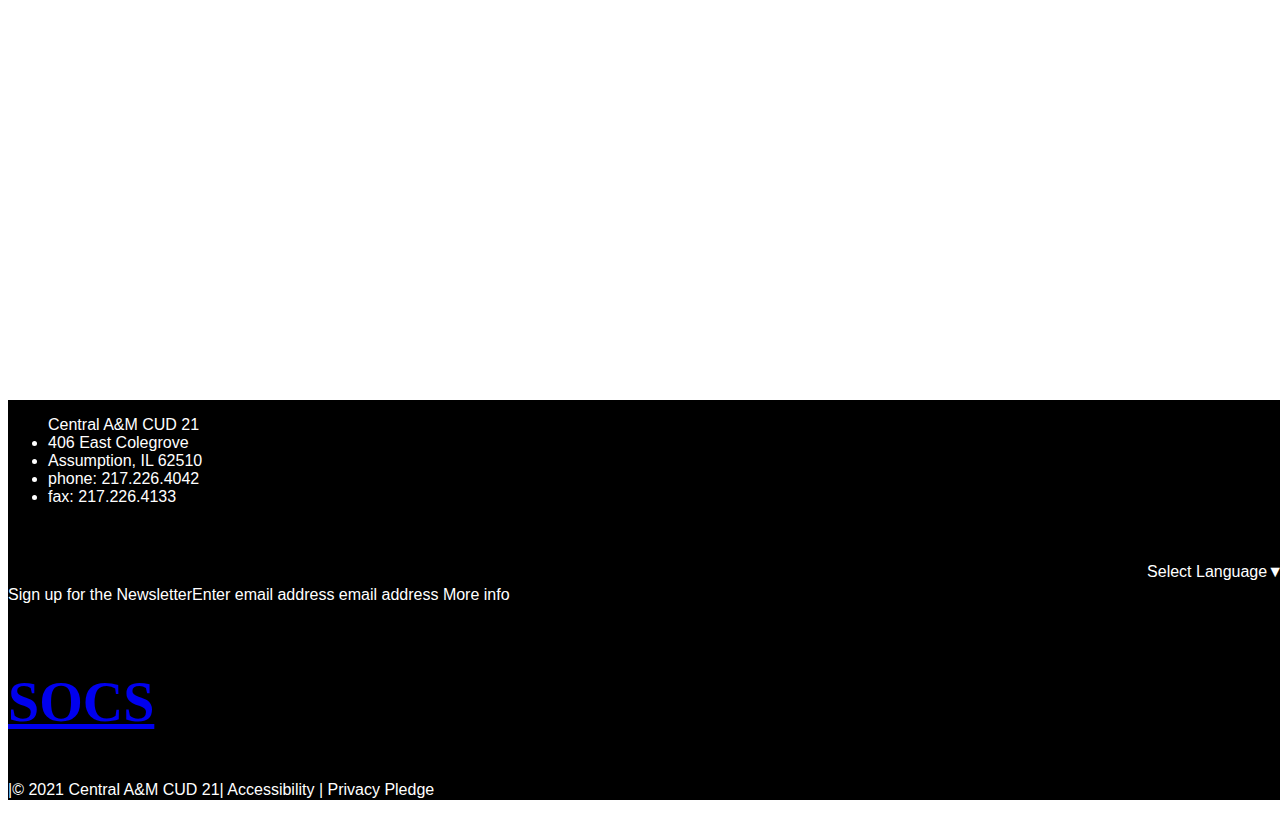
<file: District Affiliates.html>
<!DOCTYPE html>
<html lang="en" dir="ltr">

<head>
  <link rel="stylesheet" href="Css/styles.css">
  <link href="https://cdn.jsdelivr.net/npm/bootstrap@5.1.3/dist/css/bootstrap.min.css" rel="stylesheet" integrity="sha384-1BmE4kWBq78iYhFldvKuhfTAU6auU8tT94WrHftjDbrCEXSU1oBoqyl2QvZ6jIW3" crossorigin="anonymous">
  <meta charset="utf-8">
  <title></title>
  <header>


  </header>
</head>

<body>

  <div class="Raiders" align="center">
    GO RAIDERS!!
  </div>
  <br />
  <br />
  <div class="">
    <img src="Red box\Images\logo1.png" width="100%" />
  </div>

  <!-- buttons and dropdown-->
  <table align="center" class="black col-sm-7 col-md-9 col-sm-5 col-md-3">
    <td>
      <div class="dropdown">
        <button class="dropbtn">District</button>
        <div class="dropdown-content">
          <a href="Index.html">About CAM</a>

          <a href="P&M.html">Philosohpy & Mission</a>
          <a href="BOE.html">Board of education</a>
          <a href="Superintendent.html">Superintendent</a>
          <a href="Requirments.html">Requirments</a>
          <a href="District Calendar.html">District Calendar</a>
          <a href="CAM Employment Opportunities.HTML">Cam Employment Opportunities</a>
          <a href="Contact Us.html">Contact Us</a>
          <a href="District Affiliates.html">District Affiliates</a>
          <a href="Technology.html">Technology</a>
          <a href="Disclaimer.html">Disclaimer</a>

        </div>
      </div>
    </td>

    <!-- other dropdowns -->
    <td>
      <div class="dropdown">
    <button class="dropbtn ">Student Registration</button>
        <div class="dropdown-content">
          <a href="https://skyward.iscorp.com/CentralAMCU21ILStuSTS/NewStudentEnrollment/NewGuardianLoginRequest">site All Students New to CAM District</a>
  <a href="Student Registration.html">Student Registration</a>
        </div>
      </div>
    </td>
    <td>
      <div class="dropdown">
        <button class="dropbtn">Parents and Students</button>
        <div class="dropdown-content">
          <a href="Parents and Students.html">Parents and Students</a>

          <a href=".html"></a>
        </div>
      </div>
    </td>
    <td>
      <div class="dropdown">
        <button class="dropbtn"></button>
        <div class="dropdown-content">
          <a href=".html"></a>
          <a href=".html"></a>
          <a href=".html"></a>
        </div>
      </div>
    </td>
    <td>
      <div class="dropdown">
        <button class="dropbtn"></button>
        <div class="dropdown-content">
          <a href=".html"></a>
          <a href=".html"></a>
          <a href=".html"></a>
        </div>
      </div>
    </td>
    <td>
      <div class="dropdown">
        <button class="dropbtn"></button>
        <div class="dropdown-content">
          <a href=".html"></a>
          <a href=".html"></a>
          <a href=".html"></a>
        </div>
      </div>
    </td>
    <td>
      <div class="dropdown">
        <button class="dropbtn"></button>
        <div class="dropdown-content">
          <a href=".html"></a>
          <a href=".html"></a>
          <a href=".html"></a>
        </div>
      </div>
    </td>
    <td>
      <div class="dropdown">
        <button class="dropbtn"></button>
        <div class="dropdown-content">
          <a href=".html"></a>
          <a href=".html"></a>
          <a href=".html"></a>
        </div>
      </div>
    </td>
  </table>




  <table>
    </tr>
    <tr>
      <td></td>
    </tr>
    <tr>
      <td></td>
      <td>Breakfast and Lunch Menus</td>
      <td></td>
    </tr>
  </table>

  </table>

  </div>
  </div>
  <style>
    .dropbtn {
      background-color: #000;
      color: white;
      padding: 20px;
      font-size: 10px;
      border: none;
      width: 156px;
      height: 5px;
    }

    .dropdown {
      position: relative;
      display: inline-block;
    }

    .dropdown-content {
      display: none;
      position: absolute;
      background-color: #A9A9A9;
      min-width: 160px;
      box-shadow: 0px 8px 16px 0px rgba(0, 0, 0, 0.2);
      z-index: 1;
    }

    .dropdown-content a {
      color: black;
      padding: 12px 16px;
      text-decoration: none;
      display: block;
    }

    .dropdown-content a:hover {
      background-color: #808080;
    }

    .dropdown:hover .dropdown-content {
      display: block;
    }

    .dropdown:hover .dropbtn {
      background-color: #000;
    }
  </style>






  <tr>
    <td>Contact Us</td>
  </tr>
  </table>


  <!-- SLIDES -->
  <table>


    <tr class="padding">
      <style>
        * {
          box-sizing: border-box;
        }

        body {
          font-family: Verdana, sans-serif;
        }

        .mySlides {
          display: none;
        }

        img {
          vertical-align: middle;
        }

        /* Slideshow container */
        .slideshow-container {
          max-width: 1000px;
          position: relative;
          margin: auto;
        }

        /* Caption text */
        .text {
          color: #f2f2f2;
          font-size: 15px;
          padding: 8px 12px;
          position: absolute;
          bottom: 8px;
          width: 100%;
          text-align: center;
        }

        /* Number text (1/3 etc) */
        .numbertext {
          color: #f2f2f2;
          font-size: 12px;
          padding: 8px 12px;
          position: absolute;
          top: 0;
        }

        /* The dots/bullets/indicators */
        .dot {
          height: 15px;
          width: 15px;
          margin: 0 2px;
          background-color: #bbb;
          border-radius: 50%;
          display: inline-block;
          transition: background-color 0.6s ease;
        }

        .active {
          background-color: #717171;
        }

        /* Fading animation */
        .fade {
          -webkit-animation-name: fade;
          -webkit-animation-duration: 3.5s;
          animation-name: fade;
          animation-duration: 1.5s;
        }

        @-webkit-keyframes fade {
          from {
            opacity: .4
          }

          to {
            opacity: 1
          }
        }

        @keyframes fade {
          from {
            opacity: .4
          }

          to {
            opacity: 1
          }
        }

        /* On smaller screens, decrease text size */
        @media only screen and (max-width: 300px) {
          .text {
            font-size: 11px
          }
        }
      </style>

      <div class="slideshow-container">
        <!-- first slide -->
        <div class="mySlides fade">
          <div class="numbertext">1 / 3</div>
          <img src="Red box\Images\slideshow1.jpg" style="width:100%">
          <div class="text"></div>
        </div>
        <!-- second slide -->
        <div class="mySlides fade">
          <div class="numbertext">2 / 3</div>
          <img src="Red box\Images\Slideshow2.jpg" style="width:100%">
          <div class="text"></div>
        </div>
        <!-- third slide -->
        <div class="mySlides fade">
          <div class="numbertext">3 / 3</div>
          <img src="Red box\Images\slideshow3.jpg" style="width:100%">
          <div class="text"></div>
        </div>
        <!-- end of slides -->
      </div>
      <br>

      <div style="text-align:center">
        <span class="dot"></span>
        <span class="dot"></span>
        <span class="dot"></span>
      </div>

      <script>
        var slideIndex = 0;
        showSlides();

        function showSlides() {
          var i;
          var slides = document.getElementsByClassName("mySlides");
          var dots = document.getElementsByClassName("dot");
          for (i = 0; i < slides.length; i++) {
            slides[i].style.display = "none";
          }
          slideIndex++;
          if (slideIndex > slides.length) {
            slideIndex = 1
          }
          for (i = 0; i < dots.length; i++) {
            dots[i].className = dots[i].className.replace(" active", "");
          }
          slides[slideIndex - 1].style.display = "block";
          dots[slideIndex - 1].className += " active";
          setTimeout(showSlides, 3000); // Change image every 2 seconds
        }
      </script>

    </tr>
  </table>
  <!-- end of slide code -->


  <!-- BODY TEXT -->

  <div class="col-sm-7 col-md-9 col-sm-5 col-md-3 right">

    <br /><br /><br /><br />
    <table>
      <p style="font-family: Georgia, " Times New Roman", "Bitstream Charter" , Times, serif; font-size: 16px;">
        <span style="font-family:arial,helvetica,sans-serif;">
          <h1>District Affiliates</h1>

        </span>
      </p>
      <a href="http://www.roe11.k12.il.us/cgi-sys/defaultwebpage.cgi">Site Not Available: ROE #11</a>
      <br />
      <a href="https://www.isbe.net/">ISBE</a>
      <br />
      <a href="http://www.mpsed.org/">Macon/Piatt Spec. Ed.</a>
      <br />
      <a href="http://www.tech-academy.org/">Heartland Tech Academy</a>
      <br />
      <a href="https://www.stmaryshospital.org/Medical-Services/Physical-Rehabilitation/AthletiCare.aspx">St. Mary’s Hospital AthletiCare</a>
      <br />

    </table>










  </div>
  <div class="padding leftMargin col-sm-5 col-md-3 col-sm-pull-7 col-md-pull-6">



    <!-- left side -->
    <!-- RED BOX -->
    <table>
      <tr>
        District
        About CAM
      </tr>
      <br>

      <a href=".html"></a>

      <tr>
        <a href="index.html">About CAM</a>
      </tr>
      <br />


      <tr class="padding"><a href="P&M.html">Philosohpy & Mission</a></tr>
      <br>
      <tr class="padding"><a href="BOE.html">Board Of Education</a></tr>
      <br>
      <tr class="padding"><a href="Superintendent.html">Superintendent</a> </tr>
      <br>
      <tr class="padding"><a href="Requirments.html">Requirments</a></tr>
      <br>
      <tr class="padding"><a href="District Calendar.html">District Calendar</a></tr>
      <br>
      <tr class="padding"><a href="CAM Employment Opportunities.HTML">CAM Employment Opportunities</a></tr>
      <br>
      <tr class="padding"><a href="Contact Us.html">Contact Us</a></tr>
      <br>
      <tr class="padding"><a href="District Affiliates.html">District Affiliates</a></tr>
      <br>
      <tr class="padding"><a href="Technology.html">Technology</a></tr>
      <br>
      <tr class="padding"><a href="Disclaimer.html">Disclaimer</a></tr>
    </table>
    </col>
  </div>

  </div>

  <!-- words -->



  </div>



  <!-- FOOTER -->

  <footer><br /><br /><br /><br /><br /><br /><br /><br /><br /><br /></footer>
  <div class="footer whitet">
    <ul>
      Central A&M CUD 21

      <li>406 East Colegrove </li>

      <li> Assumption, IL 62510 </li>
      <li>phone: 217.226.4042 </li>
      <li>fax: 217.226.4133 </li>
    </ul>

    <br />
    <p class="padding" style="font-family: Georgia, " Times New Roman", "Bitstream Charter" , Times, serif; font-size: 16px;">
      <span style="font-family:arial,helvetica,sans-serif;">
        <span style="float:right;">
          Select Language​▼
        </span>
    </p>
    Sign up for the NewsletterEnter email address
    email address
    More info
    <br />
    <br />




    <a href="https://www.filamentservices.org/websites/">
      <h1>SOCS </h1>
    </a>|© 2021 Central A&M CUD 21| Accessibility | Privacy Pledge <br /> <br />
    This institution is an equal opportunity provider.
  </div>





</body>

</html>
</file>
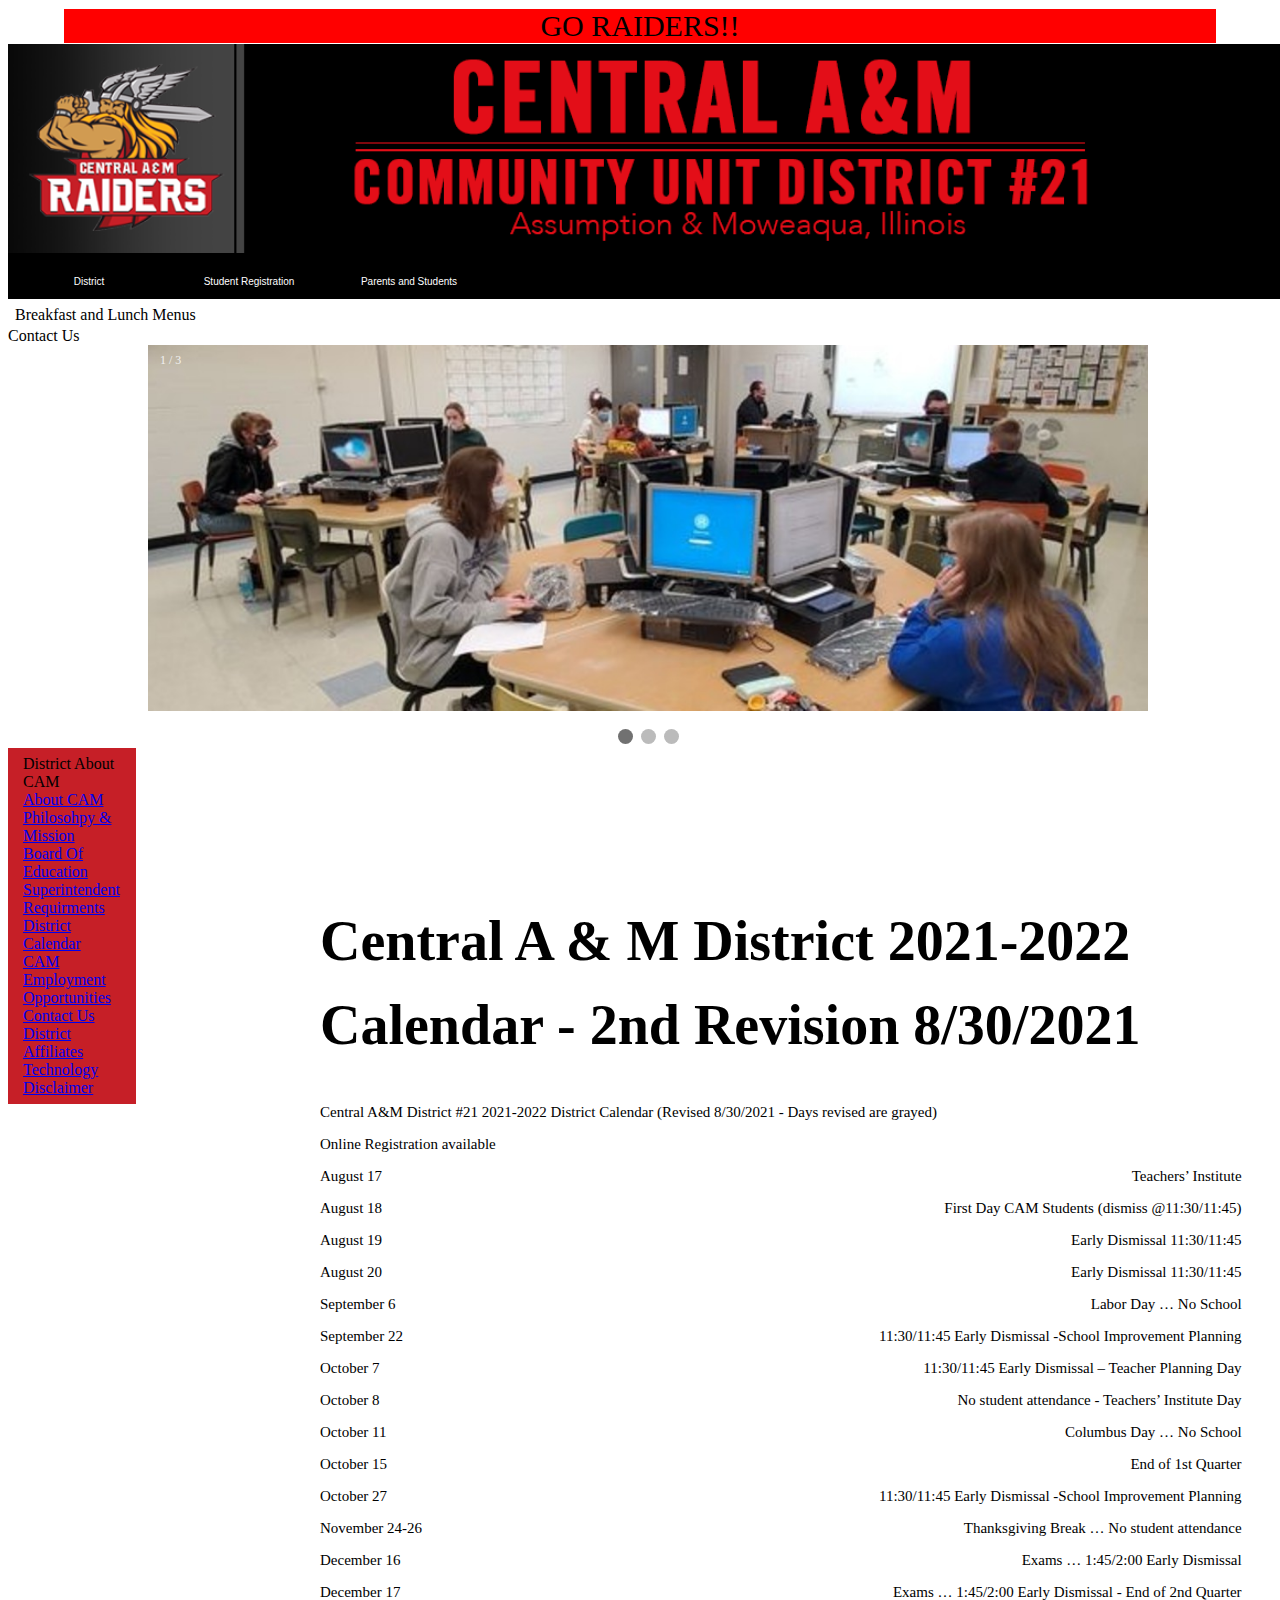
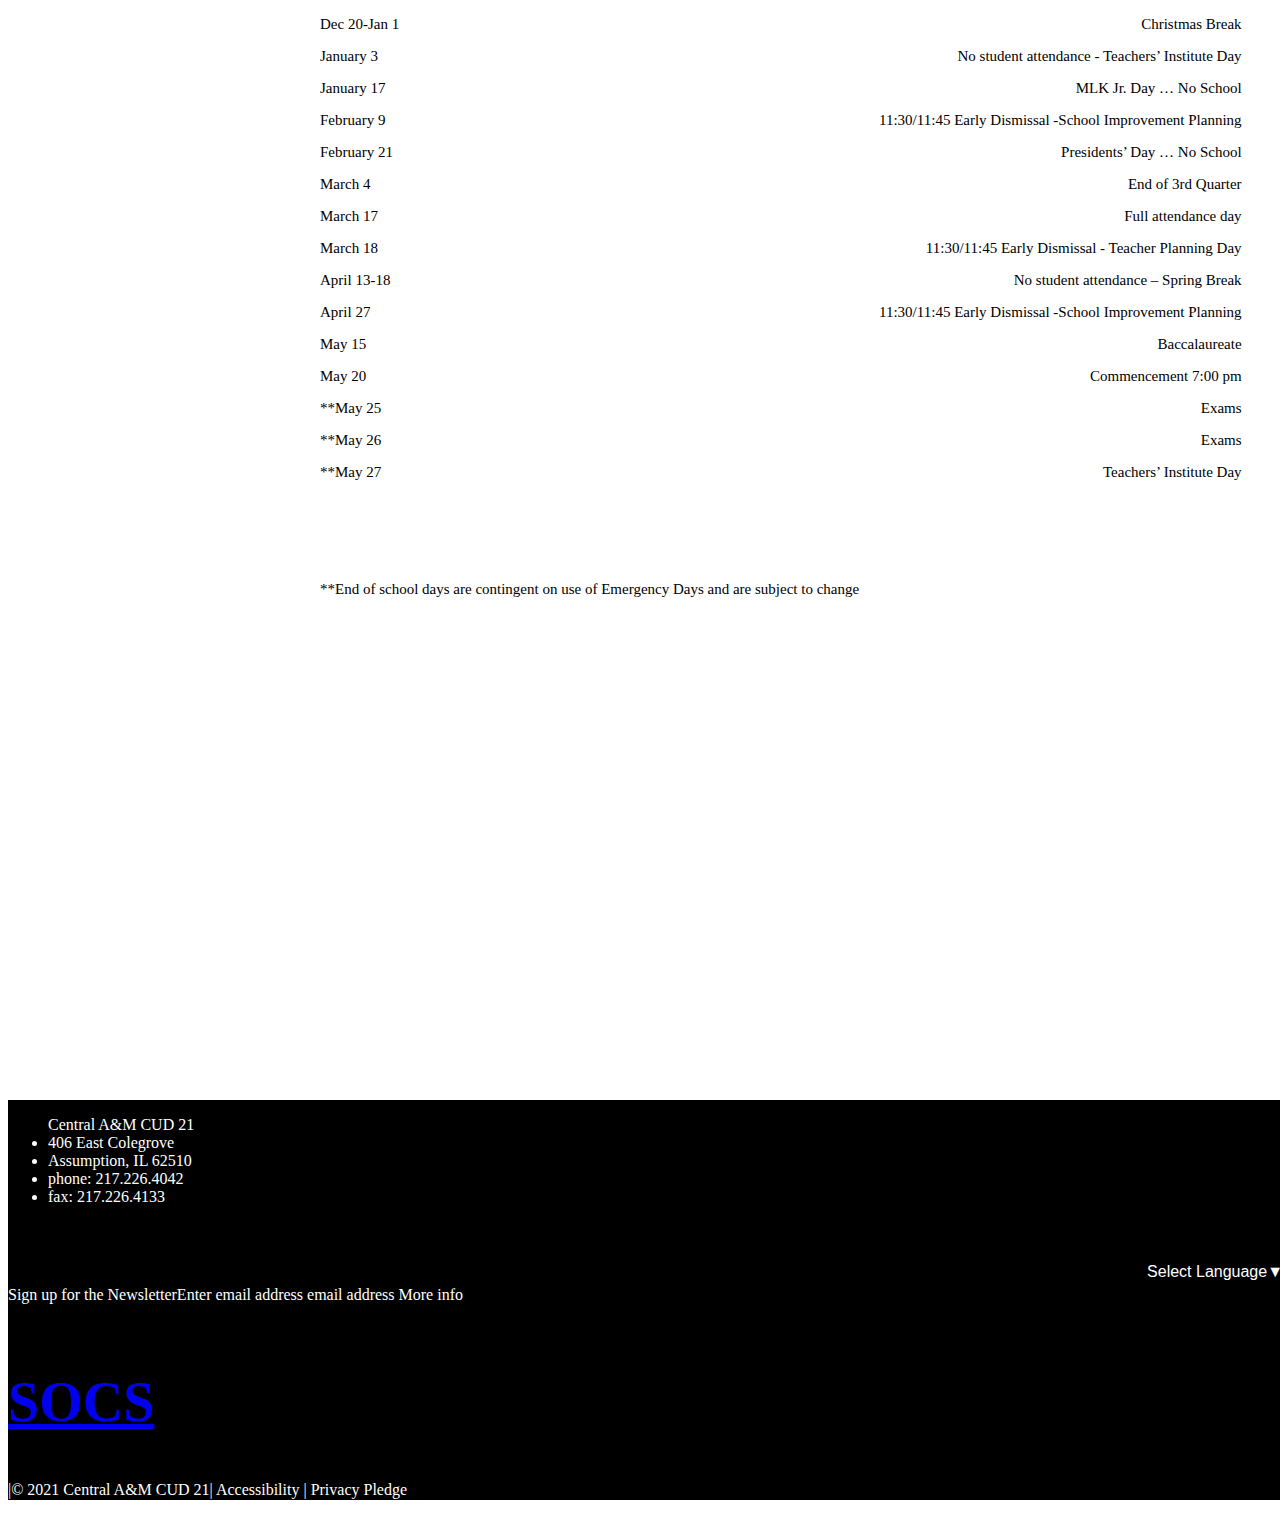
<file: District Calendar.html>
<!DOCTYPE html>
<html lang="en" dir="ltr">

<head>
  <link rel="stylesheet" href="Css/styles.css">
  <link href="https://cdn.jsdelivr.net/npm/bootstrap@5.1.3/dist/css/bootstrap.min.css" rel="stylesheet" integrity="sha384-1BmE4kWBq78iYhFldvKuhfTAU6auU8tT94WrHftjDbrCEXSU1oBoqyl2QvZ6jIW3" crossorigin="anonymous">
  <meta charset="utf-8">
  <title></title>
  <header>


  </header>
</head>

<body class="body">

  <div class="Raiders" align="center">
    GO RAIDERS!!
  </div>
  <br />
  <br />
  <div class="">
    <img src="Red box\Images\logo1.png" width="100%" />
  </div>

  <!-- buttons and dropdown-->
  <table align="center" class="black col-sm-7 col-md-9 col-sm-5 col-md-3">
    <td>
      <div class="dropdown">
        <button class="dropbtn">District</button>
        <div class="dropdown-content">
          <a href="Index.html">About CAM</a>

          <a href="P&M.html">Philosohpy & Mission</a>
          <a href="BOE.html">Board of education</a>
          <a href="Superintendent.html">Superintendent</a>
          <a href="Requirments.html">Requirments</a>
          <a href="District Calendar.html">District Calendar</a>
          <a href="CAM Employment Opportunities.HTML">Cam Employment Opportunities</a>
          <a href="Contact Us.html">Contact Us</a>
          <a href="District Affiliates.html">District Affiliates</a>
          <a href="Technology.html">Technology</a>
          <a href="Disclaimer.html">Disclaimer</a>

        </div>
      </div>
    </td>

    <!-- other dropdowns -->
    <td>
      <div class="dropdown">
          <button class="dropbtn ">Student Registration</button>
        <div class="dropdown-content">
          <a href="https://skyward.iscorp.com/CentralAMCU21ILStuSTS/NewStudentEnrollment/NewGuardianLoginRequest">site All Students New to CAM District</a>
    <a href="Student Registration.html">Student Registration</a>
        </div>
      </div>
    </td>
    <td>
      <div class="dropdown">
        <button class="dropbtn">Parents and Students</button>
        <div class="dropdown-content">
          <a href="Parents and Students.html">Parents and Students</a>

          <a href=".html"></a>
        </div>
      </div>
    </td>
    <td>
      <div class="dropdown">
        <button class="dropbtn"></button>
        <div class="dropdown-content">
          <a href=".html"></a>
          <a href=".html"></a>
          <a href=".html"></a>
        </div>
      </div>
    </td>
    <td>
      <div class="dropdown">
        <button class="dropbtn"></button>
        <div class="dropdown-content">
          <a href=".html"></a>
          <a href=".html"></a>
          <a href=".html"></a>
        </div>
      </div>
    </td>
    <td>
      <div class="dropdown">
        <button class="dropbtn"></button>
        <div class="dropdown-content">
          <a href=".html"></a>
          <a href=".html"></a>
          <a href=".html"></a>
        </div>
      </div>
    </td>
    <td>
      <div class="dropdown">
        <button class="dropbtn"></button>
        <div class="dropdown-content">
          <a href=".html"></a>
          <a href=".html"></a>
          <a href=".html"></a>
        </div>
      </div>
    </td>
    <td>
      <div class="dropdown">
        <button class="dropbtn"></button>
        <div class="dropdown-content">
          <a href=".html"></a>
          <a href=".html"></a>
          <a href=".html"></a>
        </div>
      </div>
    </td>
  </table>




  <table>
    </tr>
    <tr>
      <td></td>
    </tr>
    <tr>
      <td></td>
      <td>Breakfast and Lunch Menus</td>
      <td></td>
    </tr>
  </table>



      <tr>
        <td>Contact Us</td>
      </tr>


  <table>


    </div>
    </div>
    <style>
      .dropbtn {
        background-color: #000;
        color: white;
        padding: 20px;
        font-size: 10px;
        border: none;
        width: 156px;
        height: 5px;
      }

      .dropdown {
        position: relative;
        display: inline-block;
      }

      .dropdown-content {
        display: none;
        position: absolute;
        background-color: #A9A9A9;
        min-width: 160px;
        box-shadow: 0px 8px 16px 0px rgba(0, 0, 0, 0.2);
        z-index: 1;
      }

      .dropdown-content a {
        color: black;
        padding: 12px 16px;
        text-decoration: none;
        display: block;
      }

      .dropdown-content a:hover {
        background-color: #808080;
      }

      .dropdown:hover .dropdown-content {
        display: block;
      }

      .dropdown:hover .dropbtn {
        background-color: #000;
      }
    </style>




    <!-- SLIDES -->
    <tr>

    <tr class="padding">
      <style>
        * {
          box-sizing: border-box;
        }

        body {
          font-family: Verdana, sans-serif;
        }

        .mySlides {
          display: none;
        }

        img {
          vertical-align: middle;
        }

        /* Slideshow container */
        .slideshow-container {
          max-width: 1000px;
          position: relative;
          margin: auto;
        }

        /* Caption text */
        .text {
          color: #f2f2f2;
          font-size: 15px;
          padding: 8px 12px;
          position: absolute;
          bottom: 8px;
          width: 100%;
          text-align: center;
        }

        /* Number text (1/3 etc) */
        .numbertext {
          color: #f2f2f2;
          font-size: 12px;
          padding: 8px 12px;
          position: absolute;
          top: 0;
        }

        /* The dots/bullets/indicators */
        .dot {
          height: 15px;
          width: 15px;
          margin: 0 2px;
          background-color: #bbb;
          border-radius: 50%;
          display: inline-block;
          transition: background-color 0.6s ease;
        }

        .active {
          background-color: #717171;
        }

        /* Fading animation */
        .fade {
          -webkit-animation-name: fade;
          -webkit-animation-duration: 3.5s;
          animation-name: fade;
          animation-duration: 1.5s;
        }

        @-webkit-keyframes fade {
          from {
            opacity: .4
          }

          to {
            opacity: 1
          }
        }

        @keyframes fade {
          from {
            opacity: .4
          }

          to {
            opacity: 1
          }
        }

        /* On smaller screens, decrease text size */
        @media only screen and (max-width: 300px) {
          .text {
            font-size: 11px
          }
        }
      </style>

      <div class="slideshow-container">
        <!-- first slide -->
        <div class="mySlides fade">
          <div class="numbertext">1 / 3</div>
          <img src="Red box\Images\slideshow1.jpg" style="width:100%">
          <div class="text"></div>
        </div>
        <!-- second slide -->
        <div class="mySlides fade">
          <div class="numbertext">2 / 3</div>
          <img src="Red box\Images\Slideshow2.jpg" style="width:100%">
          <div class="text"></div>
        </div>
        <!-- third slide -->
        <div class="mySlides fade">
          <div class="numbertext">3 / 3</div>
          <img src="Red box\Images\slideshow3.jpg" style="width:100%">
          <div class="text"></div>
        </div>
        <!-- end of slides -->
      </div>
      <br>

      <div style="text-align:center">
        <span class="dot"></span>
        <span class="dot"></span>
        <span class="dot"></span>
      </div>

      <script>
        var slideIndex = 0;
        showSlides();

        function showSlides() {
          var i;
          var slides = document.getElementsByClassName("mySlides");
          var dots = document.getElementsByClassName("dot");
          for (i = 0; i < slides.length; i++) {
            slides[i].style.display = "none";
          }
          slideIndex++;
          if (slideIndex > slides.length) {
            slideIndex = 1
          }
          for (i = 0; i < dots.length; i++) {
            dots[i].className = dots[i].className.replace(" active", "");
          }
          slides[slideIndex - 1].style.display = "block";
          dots[slideIndex - 1].className += " active";
          setTimeout(showSlides, 3000); // Change image every 2 seconds
        }
      </script>

    </tr>
    </tr>
  </table>
  <!-- end of slide code -->


  <!-- BODY TEXT -->

  <div class="col-sm-7 col-md-9 col-sm-5 col-md-3 right">
    <br /><br /><br />


    <tr>


      <p style="font-family: Georgia, " Times New Roman", "Bitstream Charter" , Times, serif; font-size: 16px;">
        <span style="font-family:arial,helvetica,sans-serif;">
          <h1>Central A & M District 2021-2022 Calendar - 2nd Revision 8/30/2021</h1>


          Central A&M District #21
          2021-2022 District Calendar
          (Revised 8/30/2021 - Days revised are grayed)

        </span>
      </p>


      <p style="text-align:left;">

        <span style="float:right;">

        </span>
      </p>

      <!-- Calendar main -->
      Online Registration available

      <p style="text-align:left;">
        August 17
        <span style="float:right;">
          Teachers’ Institute
        </span>
      </p>

      <p style="text-align:left;">
        August 18
        <span style="float:right;">
          First Day CAM Students (dismiss @11:30/11:45)

        </span>
      </p>

      <p style="text-align:left;">
        August 19

        <span style="float:right;">
          Early Dismissal 11:30/11:45
        </span>
      </p>


      <p style="text-align:left;">
        August 20
        <span style="float:right;">
          Early Dismissal 11:30/11:45
        </span>
      </p>

      <p style="text-align:left;">
        September 6
        <span style="float:right;">
          Labor Day … No School

        </span>

      </p>

      <p style="text-align:left;">
        September 22
        <span style="float:right;">
          11:30/11:45 Early Dismissal -School Improvement Planning
        </span>

      </p>


      <p style="text-align:left;">
        October 7
        <span style="float:right;">
          11:30/11:45 Early Dismissal – Teacher Planning Day
        </span>

      </p>

      <p style="text-align:left;">
        October 8
        <span style="float:right;">
          No student attendance - Teachers’ Institute Day
        </span>

      </p>

      <p style="text-align:left;">
        October 11
        <span style="float:right;">
          Columbus Day … No School
        </span>

      </p>

      <p style="text-align:left;">
        October 15
        <span style="float:right;">
          End of 1st Quarter
        </span>

      </p>

      <p style="text-align:left;">
        October 27
        <span style="float:right;">
          11:30/11:45 Early Dismissal -School Improvement Planning
        </span>

      </p>

      <p style="text-align:left;">
        November 24-26
        <span style="float:right;">
          Thanksgiving Break … No student attendance
        </span>

      </p>

      <p style="text-align:left;">
        December 16
        <span style="float:right;">
          Exams … 1:45/2:00 Early Dismissal
        </span>

      </p>

      <p style="text-align:left;">
        December 17
        <span style="float:right;">
          Exams … 1:45/2:00 Early Dismissal - End of 2nd Quarter
        </span>

      </p>

      <p style="text-align:left;">
        Dec 20-Jan 1
        <span style="float:right;">
          Christmas Break
        </span>

      </p>

      <p style="text-align:left;">
        January 3
        <span style="float:right;">
          No student attendance - Teachers’ Institute Day
        </span>

      </p>

      <p style="text-align:left;">
        January 17
        <span style="float:right;">
          MLK Jr. Day … No School
        </span>

      </p>

      <p style="text-align:left;">
        February 9
        <span style="float:right;">
          11:30/11:45 Early Dismissal -School Improvement Planning
        </span>

      </p>

      <p style="text-align:left;">
        February 21
        <span style="float:right;">
          Presidents’ Day … No School
        </span>

      </p>

      <p style="text-align:left;">
        March 4
        <span style="float:right;">
          End of 3rd Quarter

        </span>

      </p>

      <p style="text-align:left;">
        March 17
        <span style="float:right;">
          Full attendance day
        </span>

      </p>

      <p style="text-align:left;">
        March 18
        <span style="float:right;">
          11:30/11:45 Early Dismissal - Teacher Planning Day
        </span>

      </p>

      <p style="text-align:left;">
        April 13-18
        <span style="float:right;">
          No student attendance – Spring Break
        </span>

      </p>

      <p style="text-align:left;">
        April 27
        <span style="float:right;">
          11:30/11:45 Early Dismissal -School Improvement Planning
        </span>

      </p>

      <p style="text-align:left;">
        May 15
        <span style="float:right;">
          Baccalaureate
        </span>

      </p>

      <p style="text-align:left;">
        May 20
        <span style="float:right;">
          Commencement 7:00 pm
        </span>

      </p>

      <p style="text-align:left;">
        **May 25
        <span style="float:right;">
          Exams
        </span>

      </p>

      <p style="text-align:left;">
        **May 26
        <span style="float:right;">
          Exams

        </span>

      </p>

      <p style="text-align:left;">
        **May 27
        <span style="float:right;">
          Teachers’ Institute Day
        </span>
        <br />
        <br />
        <br />
        <br />
        <br />

      </p>

      <br />
      **End of school days are contingent on use of Emergency Days and are subject to change
    </tr>
    </table>
  </div>

  <!-- left side -->
  <!-- RED BOX -->

  <div class="padding leftMargin col-sm-3 col-md-2 col-sm-pull-6 col-md-pull-5">



    <table>
      <tr>
        District
        About CAM
      </tr>
      <br>

      <a href=".html"></a>
      <tr>
        <a href="index.html">About CAM</a>
      </tr>
      <br />

      <tr class="padding"><a href="P&M.html">Philosohpy & Mission</a></tr>
      <br>
      <tr class="padding"><a href="BOE.html">Board Of Education</a></tr>
      <br>
      <tr class="padding"><a href="Superintendent.html">Superintendent</a> </tr>
      <br>
      <tr class="padding"><a href="Requirments.html">Requirments</a></tr>
      <br>
      <tr class="padding"><a href="District Calendar.html">District Calendar</a></tr>
      <br>
      <tr class="padding"><a href="CAM Employment Opportunities.HTML">CAM Employment Opportunities</a></tr>
      <br>
      <tr class="padding"><a href="Contact Us.html">Contact Us</a></tr>
      <br>
      <tr class="padding"><a href="District Affiliates.html">District Affiliates</a></tr>
      <br>
      <tr class="padding"><a href="Technology.html">Technology</a></tr>
      <br>
      <tr class="padding"><a href="Disclaimer.html">Disclaimer</a></tr>
    </table>
    </col>
  </div>

  </div>

  <!-- words -->



  </div>
</body>



<body>

  <!-- FOOTER -->

  <div class="bottom whitet">
    <ul>
      Central A&M CUD 21

      <li>406 East Colegrove </li>

      <li> Assumption, IL 62510 </li>
      <li>phone: 217.226.4042 </li>
      <li>fax: 217.226.4133 </li>
    </ul>

    <br />
    <p class="padding" style="font-family: Georgia, " Times New Roman", "Bitstream Charter" , Times, serif; font-size: 16px;">
      <span style="font-family:arial,helvetica,sans-serif;">
        <span style="float:right;">
          Select Language​▼
        </span>
    </p>
    Sign up for the NewsletterEnter email address
    email address
    More info
    <br />
    <br />




    <a href="https://www.filamentservices.org/websites/">
      <h1>SOCS </h1>
    </a>|© 2021 Central A&M CUD 21| Accessibility | Privacy Pledge <br /> <br />
    This institution is an equal opportunity provider.
  </div>

</body>

</html>
</file>
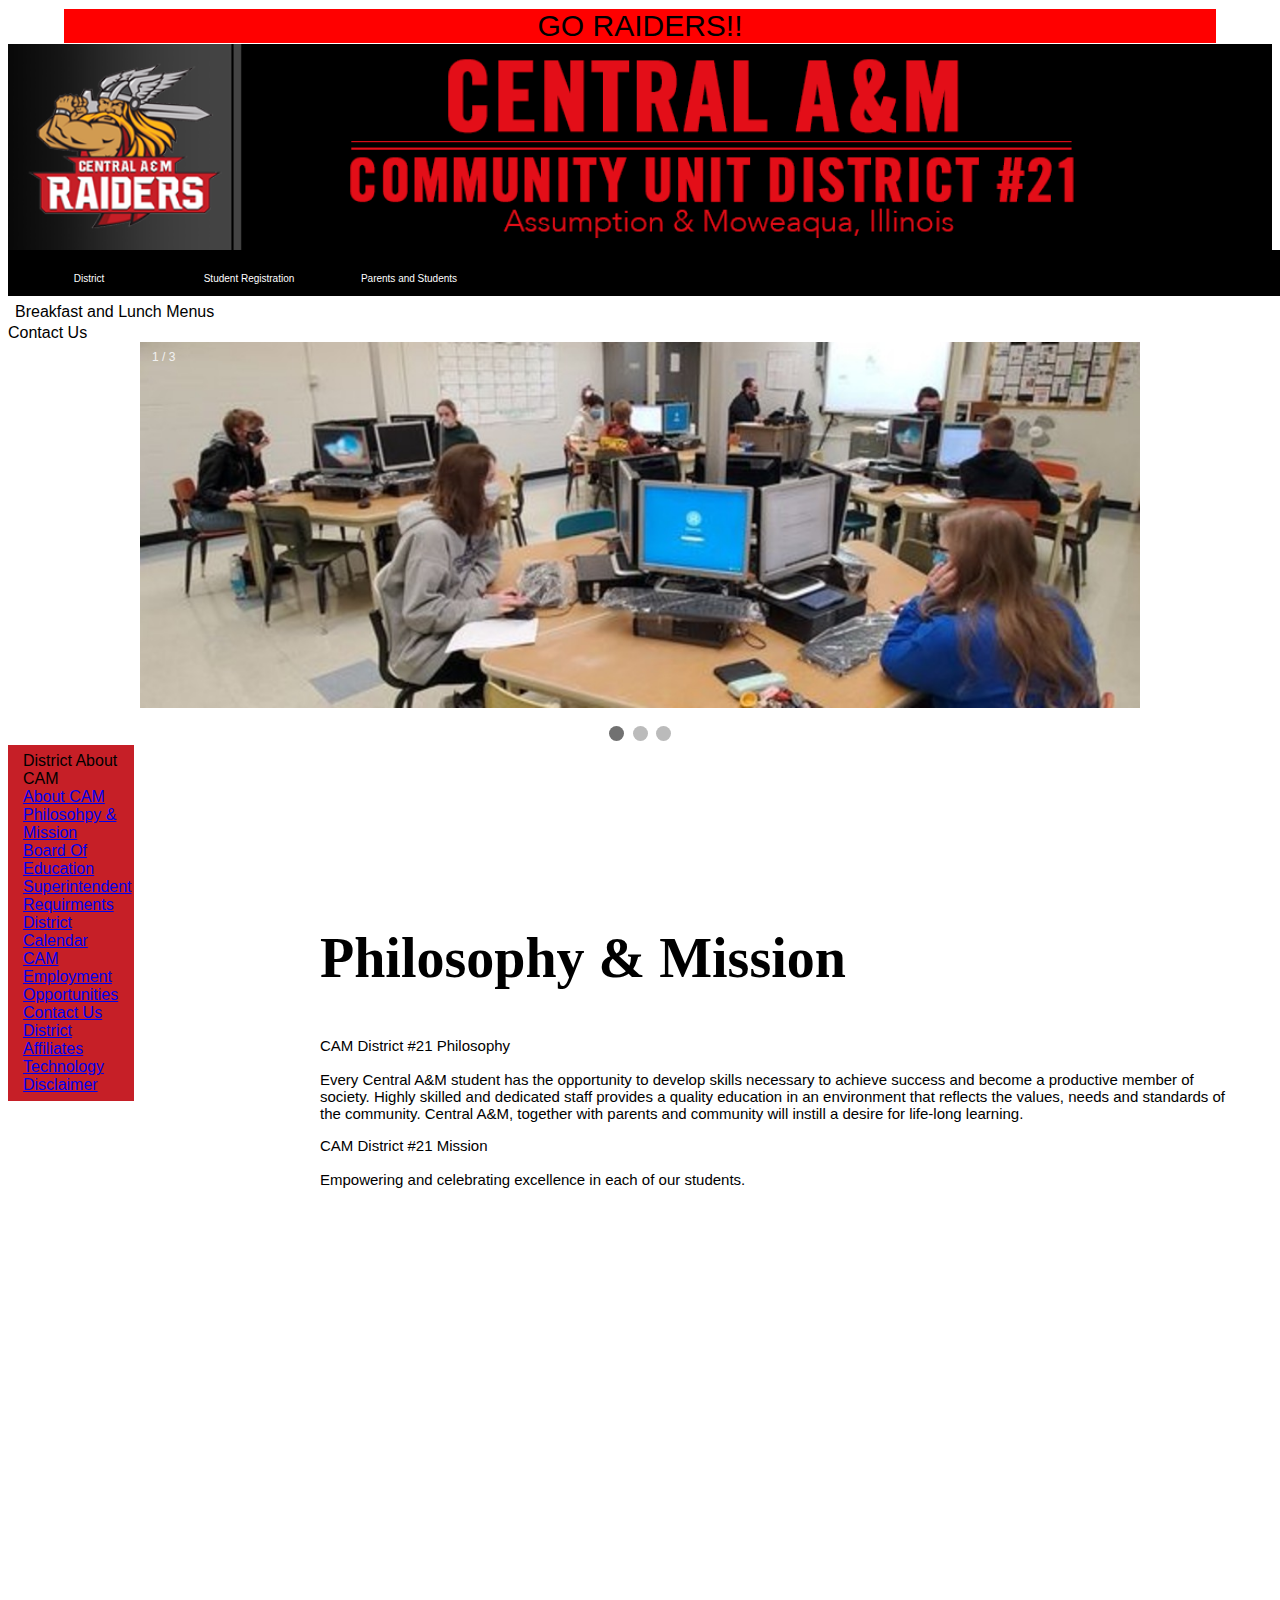
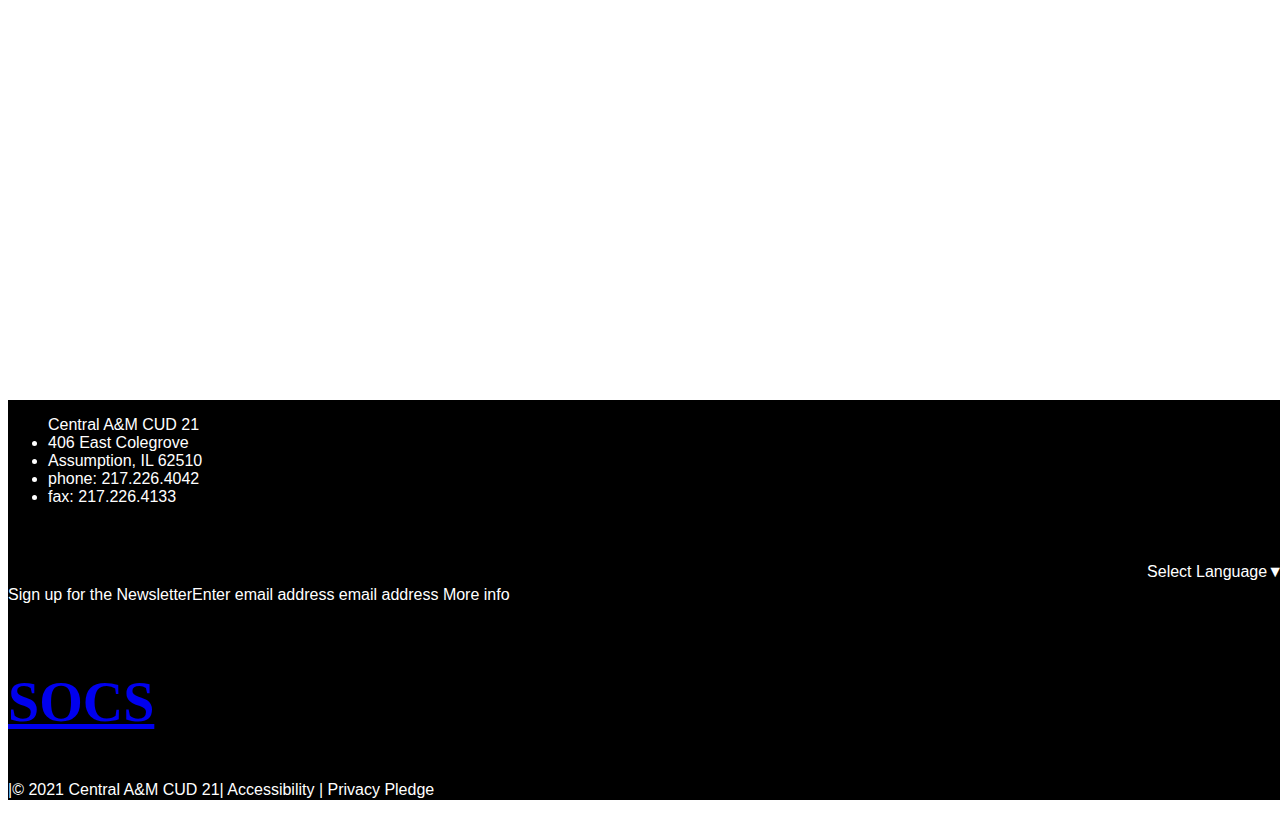
<file: P&M.html>
<!DOCTYPE html>
<html lang="en" dir="ltr">

<head>
  <link rel="stylesheet" href="Css/styles.css">
  <link href="https://cdn.jsdelivr.net/npm/bootstrap@5.1.3/dist/css/bootstrap.min.css" rel="stylesheet" integrity="sha384-1BmE4kWBq78iYhFldvKuhfTAU6auU8tT94WrHftjDbrCEXSU1oBoqyl2QvZ6jIW3" crossorigin="anonymous">
  <meta charset="utf-8">
  <title>Philosohpy & Mission</title>
  <header>


  </header>
</head>

<body>

  <div class="Raiders" align="center">
    GO RAIDERS!!
  </div>
  <br />
  <br />
  <div class="">
    <img src="Red box\Images\logo1.png" width="100%" />
  </div>

  <!-- buttons and dropdown-->
  <table align="center" class="black col-sm-7 col-md-9 col-sm-5 col-md-3">
    <td>
      <div class="dropdown">
        <button class="dropbtn">District</button>
        <div class="dropdown-content">
          <a href="Index.html">About CAM</a>

          <a href="P&M.html">Philosohpy & Mission</a>
          <a href="BOE.html">Board of education</a>
          <a href="Superintendent.html">Superintendent</a>
          <a href="Requirments.html">Requirments</a>
          <a href="District Calendar.html">District Calendar</a>
          <a href="CAM Employment Opportunities.HTML">Cam Employment Opportunities</a>
          <a href="Contact Us.html">Contact Us</a>
          <a href="District Affiliates.html">District Affiliates</a>
          <a href="Technology.html">Technology</a>
          <a href="Disclaimer.html">Disclaimer</a>

        </div>
      </div>
    </td>

    <!-- other dropdowns -->
    <td>
      <div class="dropdown">
          <button class="dropbtn ">Student Registration</button>
        <div class="dropdown-content">
          <a href="https://skyward.iscorp.com/CentralAMCU21ILStuSTS/NewStudentEnrollment/NewGuardianLoginRequest">site All Students New to CAM District</a>
        <a href="Student Registration.html">Student Registration</a>
        </div>
      </div>
    </td>
    <td>
      <div class="dropdown">
        <button class="dropbtn">Parents and Students</button>
        <div class="dropdown-content">
          <a href="Parents and Students.html">Parents and Students</a>

          <a href=".html"></a>
        </div>
      </div>
    </td>
    <td>
      <div class="dropdown">
        <button class="dropbtn"></button>
        <div class="dropdown-content">
          <a href=".html"></a>
          <a href=".html"></a>
          <a href=".html"></a>
        </div>
      </div>
    </td>
    <td>
      <div class="dropdown">
        <button class="dropbtn"></button>
        <div class="dropdown-content">
          <a href=".html"></a>
          <a href=".html"></a>
          <a href=".html"></a>
        </div>
      </div>
    </td>
    <td>
      <div class="dropdown">
        <button class="dropbtn"></button>
        <div class="dropdown-content">
          <a href=".html"></a>
          <a href=".html"></a>
          <a href=".html"></a>
        </div>
      </div>
    </td>
    <td>
      <div class="dropdown">
        <button class="dropbtn"></button>
        <div class="dropdown-content">
          <a href=".html"></a>
          <a href=".html"></a>
          <a href=".html"></a>
        </div>
      </div>
    </td>
    <td>
      <div class="dropdown">
        <button class="dropbtn"></button>
        <div class="dropdown-content">
          <a href=".html"></a>
          <a href=".html"></a>
          <a href=".html"></a>
        </div>
      </div>
    </td>
  </table>




  <table>
    </tr>
    <tr>
      <td></td>
    </tr>
    <tr>
      <td></td>
      <td>Breakfast and Lunch Menus</td>
      <td></td>
    </tr>
  </table>

  </table>

  </div>
  </div>
  <style>
    .dropbtn {
      background-color: #000;
      color: white;
      padding: 20px;
      font-size: 10px;
      border: none;
      width: 156px;
      height: 10px;
    }

    .dropdown {
      position: relative;
      display: inline-block;
    }

    .dropdown-content {
      display: none;
      position: absolute;
      background-color: #A9A9A9;
      min-width: 160px;
      box-shadow: 0px 8px 16px 0px rgba(0, 0, 0, 0.2);
      z-index: 1;
    }

    .dropdown-content a {
      color: black;
      padding: 12px 16px;
      text-decoration: none;
      display: block;
    }

    .dropdown-content a:hover {
      background-color: #808080;
    }

    .dropdown:hover .dropdown-content {
      display: block;
    }

    .dropdown:hover .dropbtn {
      background-color: #000;
    }
  </style>





  <tr>
    <td>Contact Us</td>
  </tr>
  </table>


  <!-- SLIDES -->
  <table>

    <tr class="padding">
      <style>
        * {
          box-sizing: border-box;
        }

        body {
          font-family: Verdana, sans-serif;
        }

        .mySlides {
          display: none;
        }

        img {
          vertical-align: middle;
        }

        /* Slideshow container */
        .slideshow-container {
          max-width: 1000px;
          position: relative;
          margin: auto;
        }

        /* Caption text */
        .text {
          color: #f2f2f2;
          font-size: 15px;
          padding: 8px 12px;
          position: absolute;
          bottom: 8px;
          width: 100%;
          text-align: center;
        }

        /* Number text (1/3 etc) */
        .numbertext {
          color: #f2f2f2;
          font-size: 12px;
          padding: 8px 12px;
          position: absolute;
          top: 0;
        }

        /* The dots/bullets/indicators */
        .dot {
          height: 15px;
          width: 15px;
          margin: 0 2px;
          background-color: #bbb;
          border-radius: 50%;
          display: inline-block;
          transition: background-color 0.6s ease;
        }

        .active {
          background-color: #717171;
        }

        /* Fading animation */
        .fade {
          -webkit-animation-name: fade;
          -webkit-animation-duration: 3.5s;
          animation-name: fade;
          animation-duration: 1.5s;
        }

        @-webkit-keyframes fade {
          from {
            opacity: .4
          }

          to {
            opacity: 1
          }
        }

        @keyframes fade {
          from {
            opacity: .4
          }

          to {
            opacity: 1
          }
        }

        /* On smaller screens, decrease text size */
        @media only screen and (max-width: 300px) {
          .text {
            font-size: 11px
          }
        }
      </style>

      <div class="slideshow-container">
        <!-- first slide -->
        <div class="mySlides fade">
          <div class="numbertext">1 / 3</div>
          <img src="Red box\Images\slideshow1.jpg" style="width:100%">
          <div class="text"></div>
        </div>
        <!-- second slide -->
        <div class="mySlides fade">
          <div class="numbertext">2 / 3</div>
          <img src="Red box\Images\Slideshow2.jpg" style="width:100%">
          <div class="text"></div>
        </div>
        <!-- third slide -->
        <div class="mySlides fade">
          <div class="numbertext">3 / 3</div>
          <img src="Red box\Images\slideshow3.jpg" style="width:100%">
          <div class="text"></div>
        </div>
        <!-- end of slides -->
      </div>
      <br>

      <div style="text-align:center">
        <span class="dot"></span>
        <span class="dot"></span>
        <span class="dot"></span>
      </div>

      <script>
        var slideIndex = 0;
        showSlides();

        function showSlides() {
          var i;
          var slides = document.getElementsByClassName("mySlides");
          var dots = document.getElementsByClassName("dot");
          for (i = 0; i < slides.length; i++) {
            slides[i].style.display = "none";
          }
          slideIndex++;
          if (slideIndex > slides.length) {
            slideIndex = 1
          }
          for (i = 0; i < dots.length; i++) {
            dots[i].className = dots[i].className.replace(" active", "");
          }
          slides[slideIndex - 1].style.display = "block";
          dots[slideIndex - 1].className += " active";
          setTimeout(showSlides, 3000); // Change image every 2 seconds
        }
      </script>

    </tr>
  </table>
  <!-- end of slide code -->


  <!-- BODY TEXT -->

  <div class="col-sm-7 col-md-9 col-sm-5 col-md-3 right">

    <br /><br /><br /><br />
    <table>
      <p style="font-family: Georgia, " Times New Roman", "Bitstream Charter" , Times, serif; font-size: 16px;">
        <span style="font-family:arial,helvetica,sans-serif;">
          <h1> Philosophy & Mission</h1>

          CAM District #21 Philosophy
          <br /> <br />
          Every Central A&M student has the opportunity to develop skills necessary to achieve success and become a productive member of society.
          Highly skilled and dedicated staff provides a quality education in an environment that reflects the values, needs and standards of the community.
          Central A&M, together with parents and community will instill a desire for life-long learning.



        </span>
      </p>

      CAM District #21 Mission

      <br /> <br />
      Empowering and celebrating excellence in each of our students.



    </table>
  </div>
  <div class="padding leftMargin col-sm-5 col-md-3 col-sm-pull-7 col-md-pull-6">



    <!-- left side -->
    <!-- RED BOX -->
    <table>
      <tr>
        District
        About CAM
      </tr>
      <br>

      <a href=".html"></a>
      <tr>
        <a href="index.html">About CAM</a>
      </tr>
      <br />

      <tr class="padding"><a href="P&M.html">Philosohpy & Mission</a></tr>
      <br>
      <tr class="padding"><a href="BOE.html">Board Of Education</a></tr>
      <br>
      <tr class="padding"><a href="Superintendent.html">Superintendent</a> </tr>
      <br>
      <tr class="padding"><a href="Requirments.html">Requirments</a></tr>
      <br>
      <tr class="padding"><a href="District Calendar.html">District Calendar</a></tr>
      <br>
      <tr class="padding"><a href="CAM Employment Opportunities.HTML">CAM Employment Opportunities</a></tr>
      <br>
      <tr class="padding"><a href="Contact Us.html">Contact Us</a></tr>
      <br>
      <tr class="padding"><a href="District Affiliates.html">District Affiliates</a></tr>
      <br>
      <tr class="padding"><a href="Technology.html">Technology</a></tr>
      <br>
      <tr class="padding"><a href="Disclaimer.html">Disclaimer</a></tr>
    </table>
    </col>
  </div>

  </div>

  <!-- words -->



  </div>


  <!-- FOOTER -->

  <footer><br /><br /><br /><br /><br /><br /><br /><br /><br /><br /></footer>
  <div class="footer whitet">
    <ul>
      Central A&M CUD 21

      <li>406 East Colegrove </li>

      <li> Assumption, IL 62510 </li>
      <li>phone: 217.226.4042 </li>
      <li>fax: 217.226.4133
      </li>
    </ul>

    <br />
    <p class="padding" style="font-family: Georgia, " Times New Roman", "Bitstream Charter" , Times, serif; font-size: 16px;">
      <span style="font-family:arial,helvetica,sans-serif;">
        <span style="float:right;">
          Select Language​▼
        </span>
    </p>
    Sign up for the NewsletterEnter email address
    email address
    More info
    <br />

    <br />





    <a href="https://www.filamentservices.org/websites/">
      <h1>SOCS </h1>
    </a>|© 2021 Central A&M CUD 21| Accessibility | Privacy Pledge <br /> <br />
    This institution is an equal opportunity provider.
  </div>










</body>

</html>
</file>
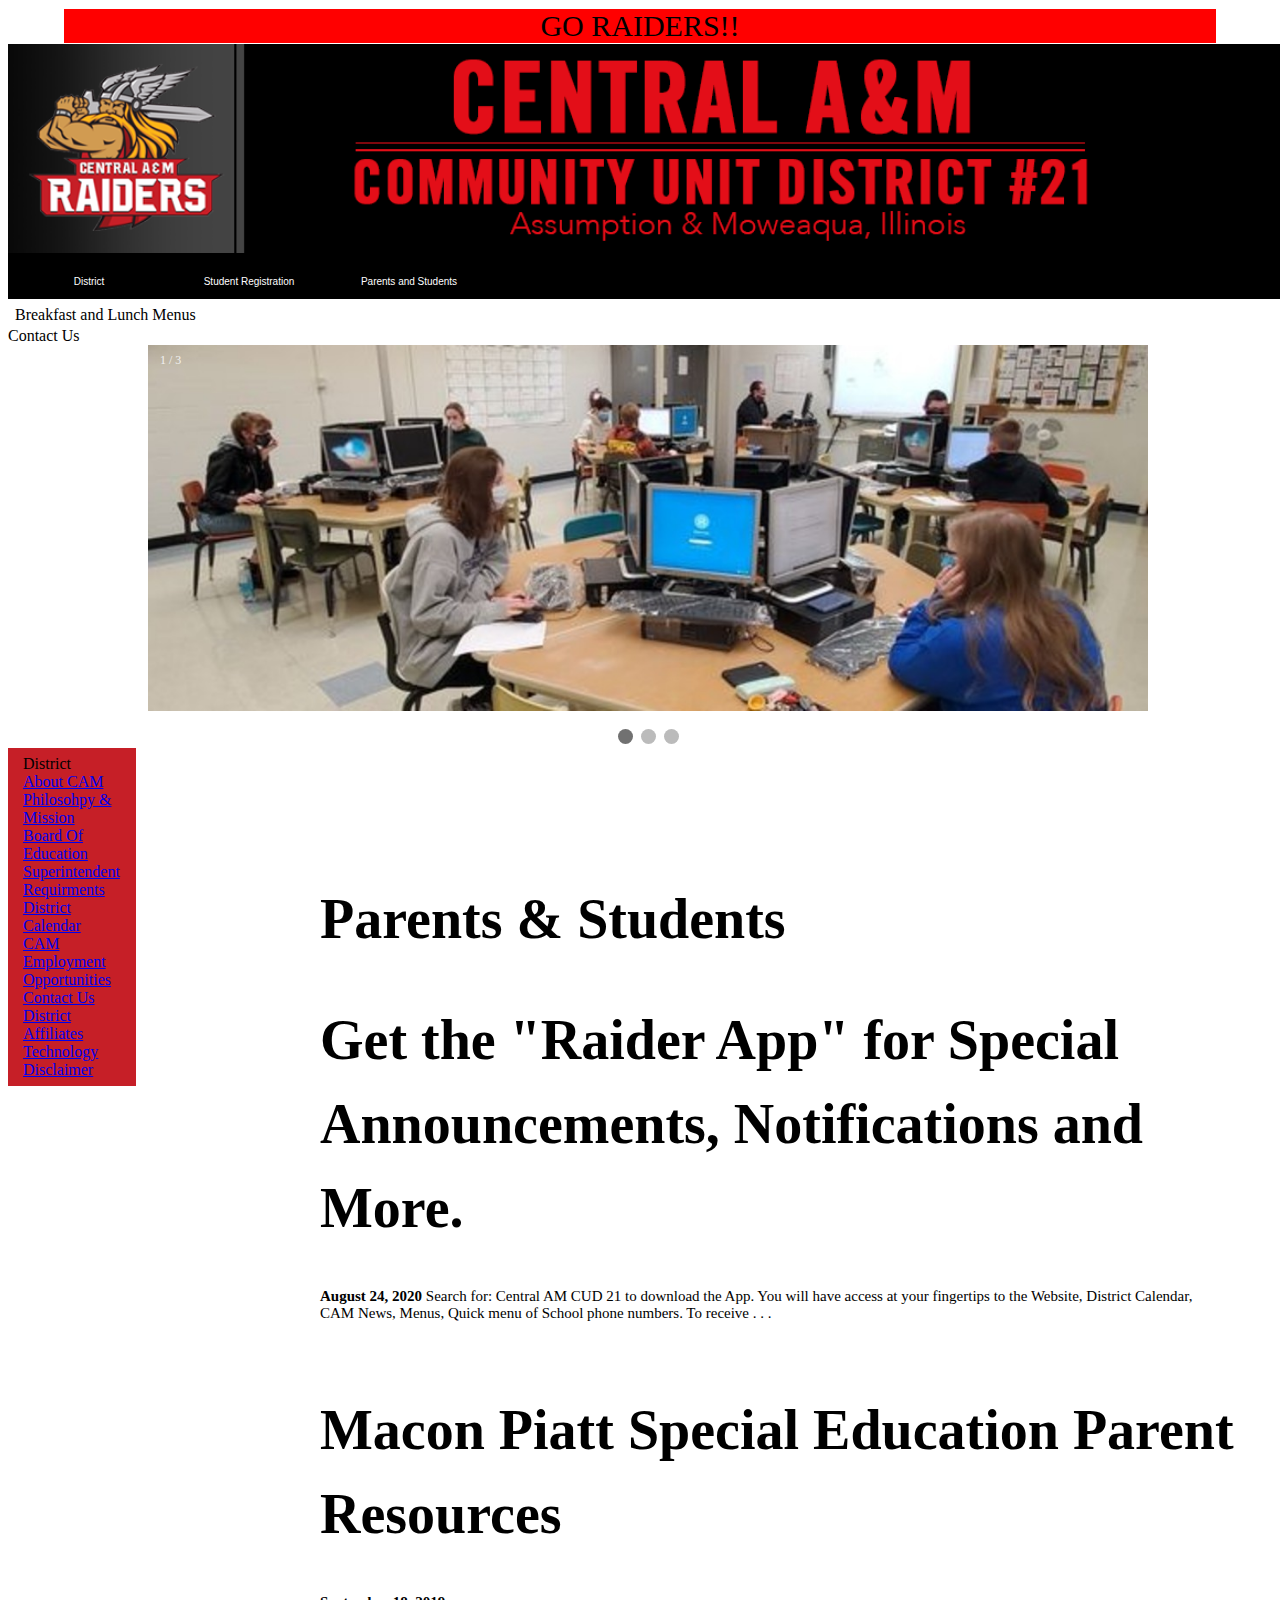
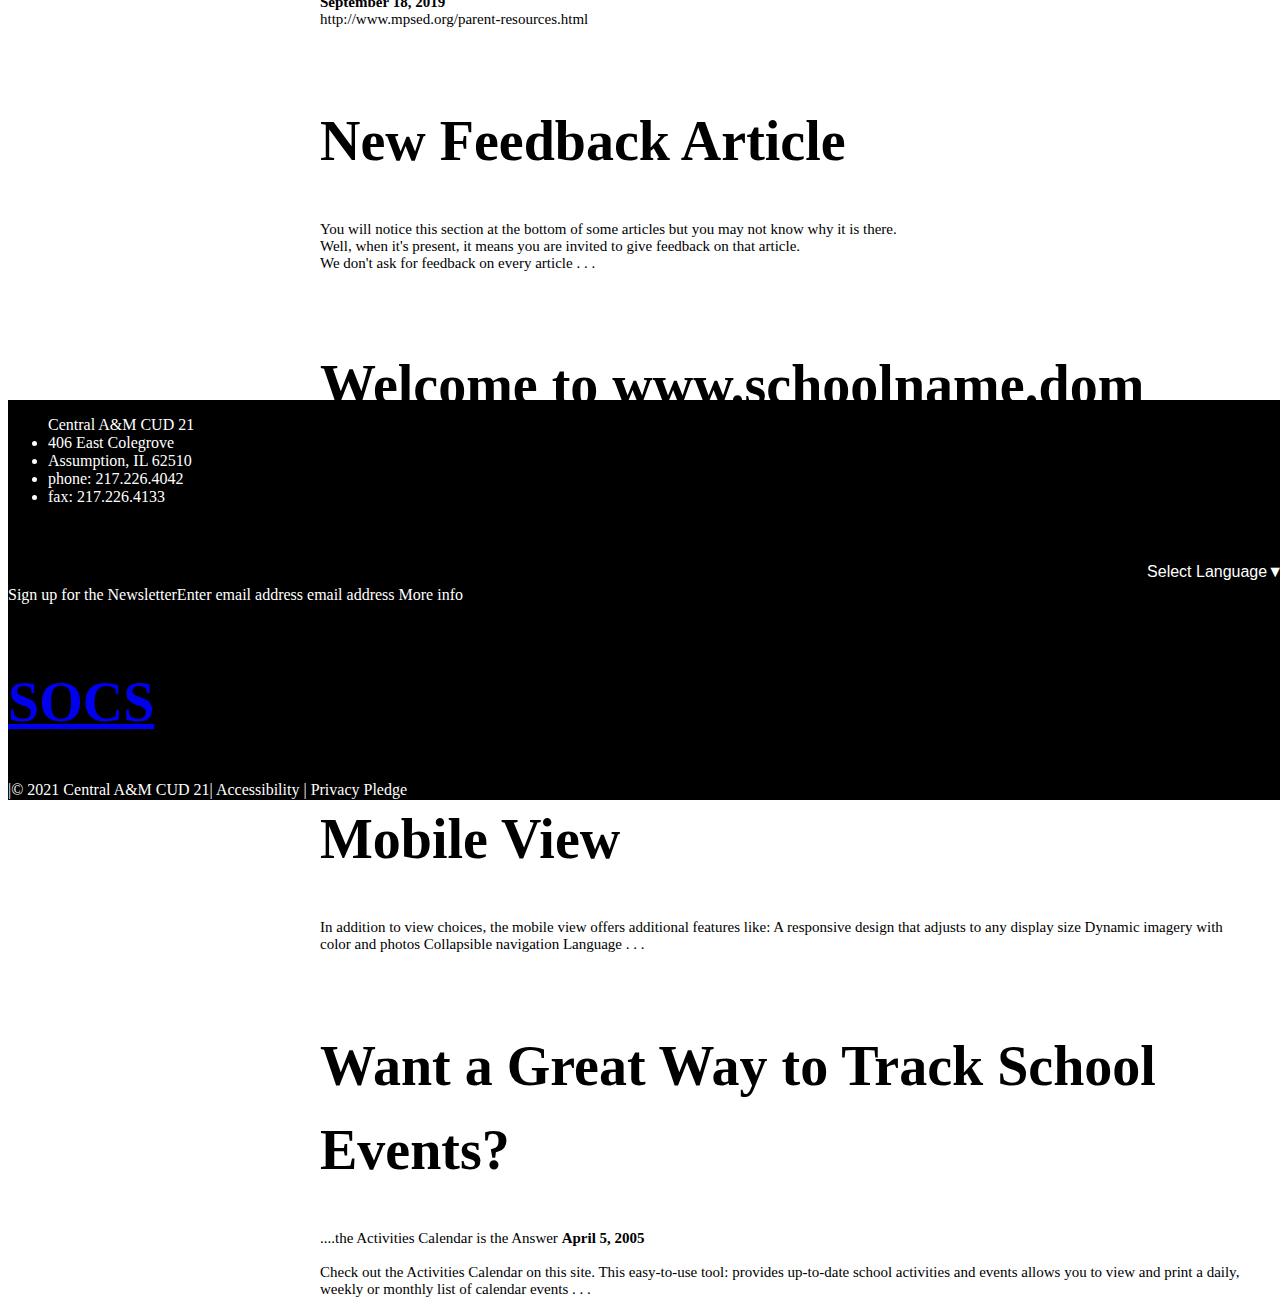
<file: Parents and Students.html>
<!DOCTYPE html>
<html lang="en" dir="ltr">

<head>
  <link rel="stylesheet" href="Css/styles.css">
  <link href="https://cdn.jsdelivr.net/npm/bootstrap@5.1.3/dist/css/bootstrap.min.css" rel="stylesheet" integrity="sha384-1BmE4kWBq78iYhFldvKuhfTAU6auU8tT94WrHftjDbrCEXSU1oBoqyl2QvZ6jIW3" crossorigin="anonymous">
  <meta charset="utf-8">
  <title>Parents and Students</title>
  <header>


  </header>
</head>

<body class="body">
  <div>


    <div class="Raiders" align="center">
      GO RAIDERS!!
    </div>
    <br />
    <br />
    <div class="">
      <img src="Red box\Images\logo1.png" width="100%" />
    </div>

    <!-- buttons and dropdown-->
    <table align="center" class="black col-sm-7 col-md-9 col-sm-5 col-md-3">
      <td>
        <div class="dropdown">
          <button class="dropbtn">District</button>
          <div class="dropdown-content">


            <a href="Index.html">About CAM</a>
            <a href="P&M.html">Philosohpy & Mission</a>
            <a href="BOE.html">Board of education</a>
            <a href="Superintendent.html">Superintendent</a>
            <a href="Requirments.html">Requirments</a>
            <a href="District Calendar.html">District Calendar</a>
            <a href="CAM Employment Opportunities.HTML">Cam Employment Opportunities</a>
            <a href="Contact Us.html">Contact Us</a>
            <a href="District Affiliates.html">District Affiliates</a>
            <a href="Technology.html">Technology</a>
            <a href="Disclaimer.html">Disclaimer</a>

          </div>
        </div>
      </td>

      <!-- other dropdowns -->
      <td>
        <div class="dropdown">
          <button class="dropbtn ">Student Registration</button>
          <div class="dropdown-content">
            <a href="https://skyward.iscorp.com/CentralAMCU21ILStuSTS/NewStudentEnrollment/NewGuardianLoginRequest">site All Students New to CAM District</a>
    <a href="Student Registration.html">Student Registration</a>
          </div>
        </div>
      </td>
      <td>
        <div class="dropdown">
          <button class="dropbtn">Parents and Students</button>
          <div class="dropdown-content">
            <a href="Parents and Students.html">Parents and Students</a>

            <a href=".html"></a>
          </div>
        </div>
      </td>
      <td>
        <div class="dropdown">
          <button class="dropbtn"></button>
          <div class="dropdown-content">
            <a href=".html"></a>
            <a href=".html"></a>
            <a href=".html"></a>
          </div>
        </div>
      </td>
      <td>
        <div class="dropdown">
          <button class="dropbtn"></button>
          <div class="dropdown-content">
            <a href=".html"></a>
            <a href=".html"></a>
            <a href=".html"></a>
          </div>
        </div>
      </td>
      <td>
        <div class="dropdown">
          <button class="dropbtn"></button>
          <div class="dropdown-content">
            <a href=".html"></a>
            <a href=".html"></a>
            <a href=".html"></a>
          </div>
        </div>
      </td>
      <td>
        <div class="dropdown">
          <button class="dropbtn"></button>
          <div class="dropdown-content">
            <a href=".html"></a>
            <a href=".html"></a>
            <a href=".html"></a>
          </div>
        </div>
      </td>
      <td>
        <div class="dropdown">
          <button class="dropbtn"></button>
          <div class="dropdown-content">
            <a href=".html"></a>
            <a href=".html"></a>
            <a href=".html"></a>
          </div>
        </div>
      </td>
    </table>




    <table>
      </tr>
      <tr>
        <td></td>
      </tr>
      <tr>
        <td></td>
        <td>Breakfast and Lunch Menus</td>
        <td></td>
      </tr>
    </table>
    <tr>
      <td>Contact Us</td>
    </tr>

    </table>



    <style>
      .dropbtn {
        background-color: #000;
        color: white;
        padding: 20px;
        font-size: 10px;
        border: none;
        width: 156px;
        height: 5px;
      }

      .dropdown {
        position: relative;
        display: inline-block;
      }

      .dropdown-content {
        display: none;
        position: absolute;
        background-color: #A9A9A9;
        min-width: 160px;
        box-shadow: 0px 8px 16px 0px rgba(0, 0, 0, 0.2);
        z-index: 1;
      }

      .dropdown-content a {
        color: black;
        padding: 12px 16px;
        text-decoration: none;
        display: block;
      }

      .dropdown-content a:hover {
        background-color: #808080;
      }

      .dropdown:hover .dropdown-content {
        display: block;
      }

      .dropdown:hover .dropbtn {
        background-color: #000;
      }
    </style>

    <!-- END OF DROPDOWN -->


    <!-- SLIDES -->
    <table>


      <tr class="padding">
        <style>
          * {
            box-sizing: border-box;
          }

          body {
            font-family: Verdana, sans-serif;
          }

          .mySlides {
            display: none;
          }

          img {
            vertical-align: middle;
          }

          /* Slideshow container */
          .slideshow-container {
            max-width: 1000px;
            position: relative;
            margin: auto;
          }

          /* Caption text */
          .text {
            color: #f2f2f2;
            font-size: 15px;
            padding: 8px 12px;
            position: absolute;
            bottom: 8px;
            width: 100%;
            text-align: center;
          }

          /* Number text (1/3 etc) */
          .numbertext {
            color: #f2f2f2;
            font-size: 12px;
            padding: 8px 12px;
            position: absolute;
            top: 0;
          }

          /* The dots/bullets/indicators */
          .dot {
            height: 15px;
            width: 15px;
            margin: 0 2px;
            background-color: #bbb;
            border-radius: 50%;
            display: inline-block;
            transition: background-color 0.6s ease;
          }

          .active {
            background-color: #717171;
          }

          /* Fading animation */
          .fade {
            -webkit-animation-name: fade;
            -webkit-animation-duration: 3.5s;
            animation-name: fade;
            animation-duration: 1.5s;
          }

          @-webkit-keyframes fade {
            from {
              opacity: .4
            }

            to {
              opacity: 1
            }
          }

          @keyframes fade {
            from {
              opacity: .4
            }

            to {
              opacity: 1
            }
          }

          /* On smaller screens, decrease text size */
          @media only screen and (max-width: 300px) {
            .text {
              font-size: 11px
            }
          }
        </style>

        <div class="slideshow-container">
          <!-- first slide -->
          <div class="mySlides fade">
            <div class="numbertext">1 / 3</div>
            <img src="Red box\Images\slideshow1.jpg" style="width:100%">
            <div class="text"></div>
          </div>
          <!-- second slide -->
          <div class="mySlides fade">
            <div class="numbertext">2 / 3</div>
            <img src="Red box\Images\Slideshow2.jpg" style="width:100%">
            <div class="text"></div>
          </div>
          <!-- third slide -->
          <div class="mySlides fade">
            <div class="numbertext">3 / 3</div>
            <img src="Red box\Images\slideshow3.jpg" style="width:100%">
            <div class="text"></div>
          </div>
          <!-- end of slides -->
        </div>
        <br>

        <div style="text-align:center">
          <span class="dot"></span>
          <span class="dot"></span>
          <span class="dot"></span>
        </div>

        <script>
          var slideIndex = 0;
          showSlides();

          function showSlides() {
            var i;
            var slides = document.getElementsByClassName("mySlides");
            var dots = document.getElementsByClassName("dot");
            for (i = 0; i < slides.length; i++) {
              slides[i].style.display = "none";
            }
            slideIndex++;
            if (slideIndex > slides.length) {
              slideIndex = 1
            }
            for (i = 0; i < dots.length; i++) {
              dots[i].className = dots[i].className.replace(" active", "");
            }
            slides[slideIndex - 1].style.display = "block";
            dots[slideIndex - 1].className += " active";
            setTimeout(showSlides, 3000); // Change image every 2 seconds
          }
        </script>

      </tr>
    </table>
    <!-- end of slide code -->






    <!-- BODY TEXT -->




    <table>
      <div class="col-lg-5-sm-2 col-md-9 col-sm-2 col-md-3 right">
        <p class="padding" style="font-family: Georgia, " Times New Roman", "Bitstream Charter" , Times, serif; font-size: 16px;">
          <span style="font-family:arial,helvetica,sans-serif;">
            <h1> Parents & Students</h1>

            <h1> Get the "Raider App" for Special Announcements, Notifications and More.</h1>


            <strong>August 24, 2020</strong>

            Search for: Central AM CUD 21 to download the App. You will have access at your fingertips to the Website, District Calendar,<br /> CAM News, Menus, Quick menu of School phone numbers. To receive . . .


          </span>

        </p>
        <p class="padding">

        <h1> Macon Piatt Special Education Parent Resources</h1>


        <strong> September 18, 2019</strong>
        <br />

        http://www.mpsed.org/parent-resources.html
        <br />
        <br />
        <br />



        <h1>New Feedback Article</h1>

        You will notice this section at the bottom of some articles but you may not know why it is there.<br />
        Well, when it's present, it means you are invited to give feedback on that article.<br />
        We don't ask for feedback on every article . . .


        <br />
        <br />
        <br />

        <h1>Welcome to www.schoolname.dom</h1>

        WE'RE NEW, IMPROVED, and MOBILE
        Welcome to the new (schoolname) web site. We have been working hard for the past few months to redesign the web site, and we will be making additions over the course of the next several weeks and months. The site will continue to . . .

        <br />
        <br />
        <br />


        <h1>Sign Up NOW for the News Update</h1>
        Did you know there is a way to make sure you are always in the know when it comes to special announcements, schedule changes, and school closings at your school? How? Sign up to receive News Update/s. L7 and . . .

        <br />
        <br />
        <br />
        <h1>Mobile View</h1>

        In addition to view choices, the mobile view offers additional features like: A responsive design that adjusts to any display size Dynamic imagery with color and photos Collapsible navigation Language . . .

        <br />
        <br />
        <br />


        <h1> Want a Great Way to Track School Events?</h1>
        ....the Activities Calendar is the Answer
        <strong>April 5, 2005</strong>
        <br /><br />
        Check out the Activities Calendar on this site. This easy-to-use tool: provides up-to-date school activities and events allows you to view and print a daily, weekly or monthly list of calendar events . . .




        </p>

      </div>
    </table>
    <div class="padding leftMargin col-sm-5 col-md-3 col-sm-pull-7 col-md-pull-6">



      <!-- left side -->
      <!-- RED BOX -->
      <table>
        <tr>
          District
        </tr>
        <br>


        <tr>
          <a href="index.html">About CAM</a>
        </tr>
        <br />

        <tr class="padding"><a href="P&M.html">Philosohpy & Mission</a></tr>
        <br>
        <tr class="padding"><a href="BOE.html">Board Of Education</a></tr>
        <br>
        <tr class="padding"><a href="Superintendent.html">Superintendent</a> </tr>
        <br>
        <tr class="padding"><a href="Requirments.html">Requirments</a></tr>
        <br>
        <tr class="padding"><a href="District Calendar.html">District Calendar</a></tr>
        <br>
        <tr class="padding"><a href="CAM Employment Opportunities.HTML">CAM Employment Opportunities</a></tr>
        <br>
        <tr class="padding"><a href="Contact Us.html">Contact Us</a></tr>
        <br>
        <tr class="padding"><a href="District Affiliates.html">District Affiliates</a></tr>
        <br>
        <tr class="padding"><a href="Technology.html">Technology</a></tr>
        <br>
        <tr class="padding"><a href="Disclaimer.html">Disclaimer</a></tr>
      </table>
      </col>
    </div>

  </div>
  <!-- FOOTER -->

  <footer><br /><br /><br /><br /><br /><br /><br /><br /><br /><br /></footer>
  <div class="footer whitet">
    <ul>
      Central A&M CUD 21

      <li>406 East Colegrove </li>

      <li> Assumption, IL 62510 </li>
      <li>phone: 217.226.4042 </li>
      <li>fax: 217.226.4133 </li>
    </ul>

    <br />
    <p class="padding" style="font-family: Georgia, " Times New Roman", "Bitstream Charter" , Times, serif; font-size: 16px;">
      <span style="font-family:arial,helvetica,sans-serif;">
        <span style="float:right;">
          Select Language​▼
        </span>
    </p>
    Sign up for the NewsletterEnter email address
    email address
    More info
    <br />
    <br />




    <a href="https://www.filamentservices.org/websites/">
      <h1>SOCS </h1>
    </a>|© 2021 Central A&M CUD 21| Accessibility | Privacy Pledge <br /> <br />
    This institution is an equal opportunity provider.
  </div>

</body>

</html>
</file>
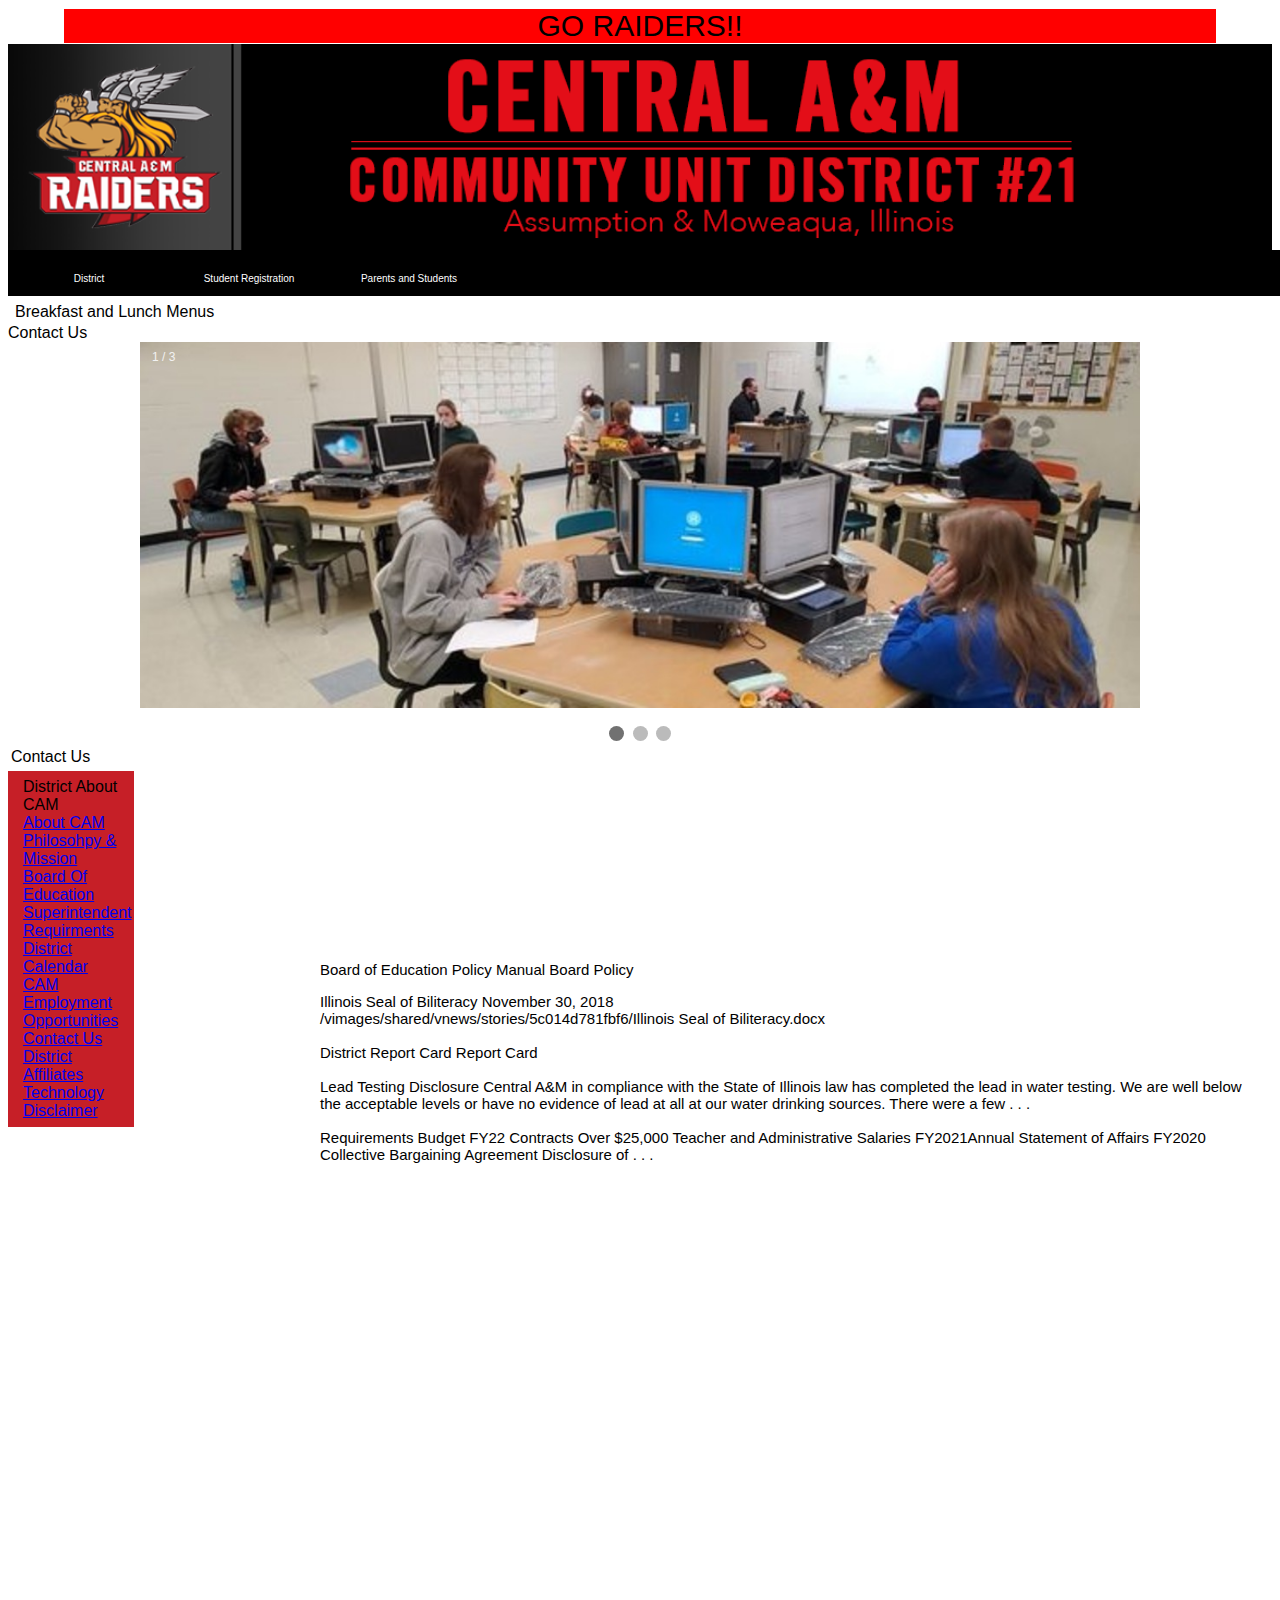
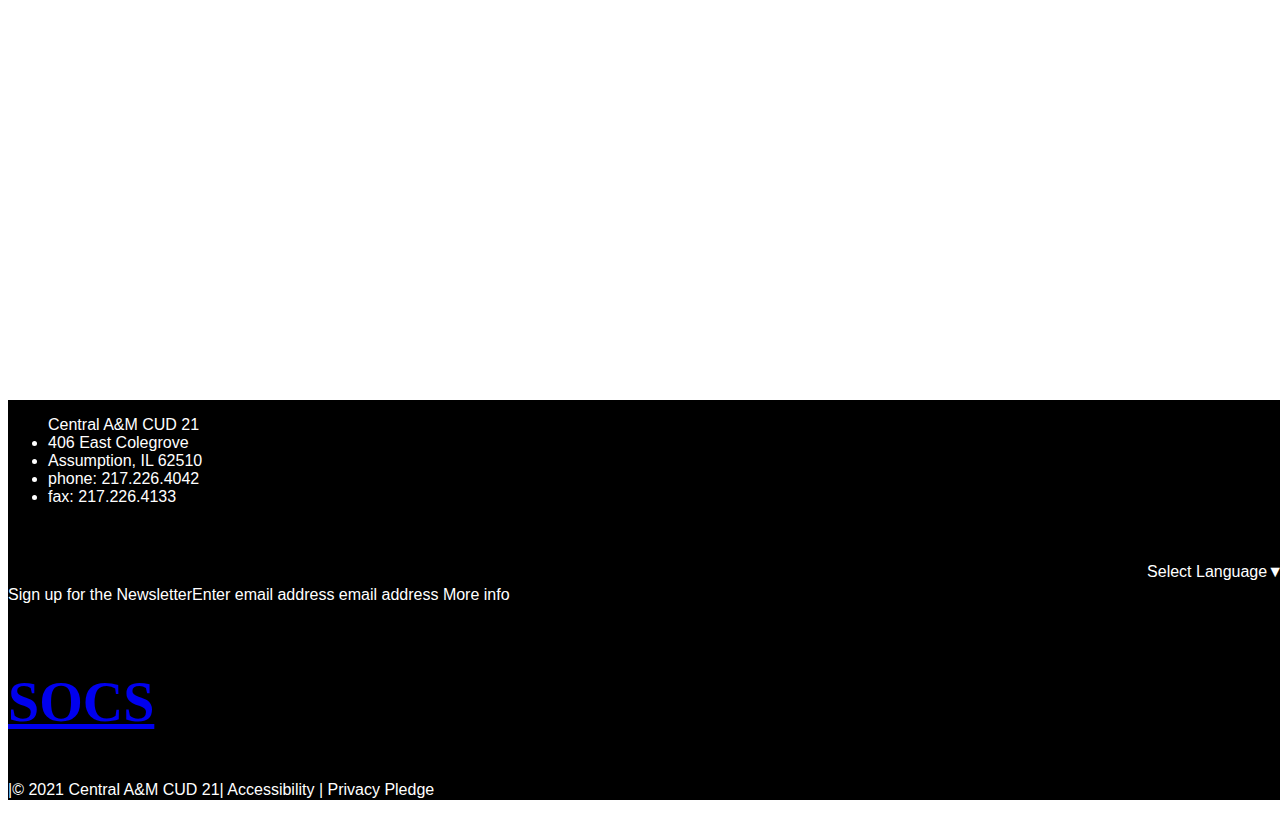
<file: Requirments.html>
<!DOCTYPE html>
<html lang="en" dir="ltr">

<head>
  <link rel="stylesheet" href="Css/styles.css">
  <link href="https://cdn.jsdelivr.net/npm/bootstrap@5.1.3/dist/css/bootstrap.min.css" rel="stylesheet" integrity="sha384-1BmE4kWBq78iYhFldvKuhfTAU6auU8tT94WrHftjDbrCEXSU1oBoqyl2QvZ6jIW3" crossorigin="anonymous">
  <meta charset="utf-8">
  <title></title>
  <header>


  </header>
</head>

<body>

  <div class="Raiders" align="center">
    GO RAIDERS!!
  </div>
  <br />
  <br />
  <div class="">
    <img src="Red box\Images\logo1.png" width="100%" />
  </div>

  <!-- buttons and dropdown-->
  <table align="center" class="black col-sm-7 col-md-9 col-sm-5 col-md-3">
    <td>
      <div class="dropdown">
        <button class="dropbtn">District</button>
        <div class="dropdown-content">
          <a href="Index.html">About CAM</a>

          <a href="P&M.html">Philosohpy & Mission</a>
          <a href="BOE.html">Board of education</a>
          <a href="Superintendent.html">Superintendent</a>
          <a href="Requirments.html">Requirments</a>
          <a href="District Calendar.html">District Calendar</a>
          <a href="CAM Employment Opportunities.HTML">Cam Employment Opportunities</a>
          <a href="Contact Us.html">Contact Us</a>
          <a href="District Affiliates.html">District Affiliates</a>
          <a href="Technology.html">Technology</a>
          <a href="Disclaimer.html">Disclaimer</a>

        </div>
      </div>
    </td>

    <!-- other dropdowns -->
    <td>
      <div class="dropdown">
          <button class="dropbtn ">Student Registration</button>
        <div class="dropdown-content">
          <a href="https://skyward.iscorp.com/CentralAMCU21ILStuSTS/NewStudentEnrollment/NewGuardianLoginRequest">site All Students New to CAM District</a>
    <a href="Student Registration.html">Student Registration</a>
        </div>
      </div>
    </td>
    <td>
      <div class="dropdown">
        <button class="dropbtn">Parents and Students</button>
        <div class="dropdown-content">
          <a href="Parents and Students.html">Parents and Students</a>

          <a href=".html"></a>
        </div>
      </div>
    </td>
    <td>
      <div class="dropdown">
        <button class="dropbtn"></button>
        <div class="dropdown-content">
          <a href=".html"></a>
          <a href=".html"></a>
          <a href=".html"></a>
        </div>
      </div>
    </td>
    <td>
      <div class="dropdown">
        <button class="dropbtn"></button>
        <div class="dropdown-content">
          <a href=".html"></a>
          <a href=".html"></a>
          <a href=".html"></a>
        </div>
      </div>
    </td>
    <td>
      <div class="dropdown">
        <button class="dropbtn"></button>
        <div class="dropdown-content">
          <a href=".html"></a>
          <a href=".html"></a>
          <a href=".html"></a>
        </div>
      </div>
    </td>
    <td>
      <div class="dropdown">
        <button class="dropbtn"></button>
        <div class="dropdown-content">
          <a href=".html"></a>
          <a href=".html"></a>
          <a href=".html"></a>
        </div>
      </div>
    </td>
    <td>
      <div class="dropdown">
        <button class="dropbtn"></button>
        <div class="dropdown-content">
          <a href=".html"></a>
          <a href=".html"></a>
          <a href=".html"></a>
        </div>
      </div>
    </td>
  </table>


  <table>
    </tr>
    <tr>
      <td></td>
    </tr>
    <tr>
      <td></td>
      <td>Breakfast and Lunch Menus</td>
      <td></td>
    </tr>
  </table>
  <tr>
    <td>Contact Us</td>
  </tr>

  </table>

  </div>
  </div>
  <style>
    .dropbtn {
      background-color: #000;
      color: white;
      padding: 20px;
      font-size: 10px;
      border: none;
      width: 156px;
      height: 5px;
    }

    .dropdown {
      position: relative;
      display: inline-block;
    }

    .dropdown-content {
      display: none;
      position: absolute;
      background-color: #A9A9A9;
      min-width: 160px;
      box-shadow: 0px 8px 16px 0px rgba(0, 0, 0, 0.2);
      z-index: 1;
    }

    .dropdown-content a {
      color: black;
      padding: 12px 16px;
      text-decoration: none;
      display: block;
    }

    .dropdown-content a:hover {
      background-color: #808080;
    }

    .dropdown:hover .dropdown-content {
      display: block;
    }

    .dropdown:hover .dropbtn {
      background-color: #000;
    }
  </style>






  <!-- SLIDES -->
  <table>

    <tr>
      <td>Contact Us</td>
    </tr>

    <tr class="padding">
      <style>
        * {
          box-sizing: border-box;
        }

        body {
          font-family: Verdana, sans-serif;
        }

        .mySlides {
          display: none;
        }

        img {
          vertical-align: middle;
        }

        /* Slideshow container */
        .slideshow-container {
          max-width: 1000px;
          position: relative;
          margin: auto;
        }

        /* Caption text */
        .text {
          color: #f2f2f2;
          font-size: 15px;
          padding: 8px 12px;
          position: absolute;
          bottom: 8px;
          width: 100%;
          text-align: center;
        }

        /* Number text (1/3 etc) */
        .numbertext {
          color: #f2f2f2;
          font-size: 12px;
          padding: 8px 12px;
          position: absolute;
          top: 0;
        }

        /* The dots/bullets/indicators */
        .dot {
          height: 15px;
          width: 15px;
          margin: 0 2px;
          background-color: #bbb;
          border-radius: 50%;
          display: inline-block;
          transition: background-color 0.6s ease;
        }

        .active {
          background-color: #717171;
        }

        /* Fading animation */
        .fade {
          -webkit-animation-name: fade;
          -webkit-animation-duration: 3.5s;
          animation-name: fade;
          animation-duration: 1.5s;
        }

        @-webkit-keyframes fade {
          from {
            opacity: .4
          }

          to {
            opacity: 1
          }
        }

        @keyframes fade {
          from {
            opacity: .4
          }

          to {
            opacity: 1
          }
        }

        /* On smaller screens, decrease text size */
        @media only screen and (max-width: 300px) {
          .text {
            font-size: 11px
          }
        }
      </style>

      <div class="slideshow-container">
        <!-- first slide -->
        <div class="mySlides fade">
          <div class="numbertext">1 / 3</div>
          <img src="Red box\Images\slideshow1.jpg" style="width:100%">
          <div class="text"></div>
        </div>
        <!-- second slide -->
        <div class="mySlides fade">
          <div class="numbertext">2 / 3</div>
          <img src="Red box\Images\Slideshow2.jpg" style="width:100%">
          <div class="text"></div>
        </div>
        <!-- third slide -->
        <div class="mySlides fade">
          <div class="numbertext">3 / 3</div>
          <img src="Red box\Images\slideshow3.jpg" style="width:100%">
          <div class="text"></div>
        </div>
        <!-- end of slides -->
      </div>
      <br>

      <div style="text-align:center">
        <span class="dot"></span>
        <span class="dot"></span>
        <span class="dot"></span>
      </div>

      <script>
        var slideIndex = 0;
        showSlides();

        function showSlides() {
          var i;
          var slides = document.getElementsByClassName("mySlides");
          var dots = document.getElementsByClassName("dot");
          for (i = 0; i < slides.length; i++) {
            slides[i].style.display = "none";
          }
          slideIndex++;
          if (slideIndex > slides.length) {
            slideIndex = 1
          }
          for (i = 0; i < dots.length; i++) {
            dots[i].className = dots[i].className.replace(" active", "");
          }
          slides[slideIndex - 1].style.display = "block";
          dots[slideIndex - 1].className += " active";
          setTimeout(showSlides, 3000); // Change image every 2 seconds
        }
      </script>

    </tr>
  </table>
  <!-- end of slide code -->


  <!-- BODY TEXT -->

  <div class="col-sm-7 col-md-9 col-sm-5 col-md-3 right">


    <br /><br /><br /><br />
    <table>
      <p style="font-family: Georgia, " Times New Roman", "Bitstream Charter" , Times, serif; font-size: 16px;">
        <span style="font-family:arial,helvetica,sans-serif;">
          <br /><br /><br /><br />
          Board of Education Policy Manual
          Board Policy

        </span>
      </p>
      <p>
        Illinois Seal of Biliteracy
        November 30, 2018
        <br />
        /vimages/shared/vnews/stories/5c014d781fbf6/Illinois Seal of Biliteracy.docx
        <br /><br />
        District Report Card
        Report Card

        <br /><br />

        Lead Testing Disclosure
        Central A&M in compliance with the State of Illinois law has completed the lead in water testing. We are well below the acceptable levels or have no evidence of lead at all at our water drinking sources. There were a few . . .
        <br /><br />
        Requirements
        Budget FY22 Contracts Over $25,000 Teacher and Administrative Salaries FY2021​Annual Statement of Affairs FY2020​Collective Bargaining Agreement Disclosure of . . .









      </p>

      <br />

    </table>
  </div>
  <div class="padding leftMargin col-sm-5 col-md-3 col-sm-pull-7 col-md-pull-6">



    <!-- left side -->
    <!-- RED BOX -->
    <table>
      <tr>
        District
        About CAM
      </tr>
      <br>

      <a href=".html"></a>
      <tr>
        <a href="index.html">About CAM</a>
      </tr>
      <br />


      <tr class="padding"><a href="P&M.html">Philosohpy & Mission</a></tr>
      <br>
      <tr class="padding"><a href="BOE.html">Board Of Education</a></tr>
      <br>
      <tr class="padding"><a href="Superintendent.html">Superintendent</a> </tr>
      <br>
      <tr class="padding"><a href="Requirments.html">Requirments</a></tr>
      <br>
      <tr class="padding"><a href="District Calendar.html">District Calendar</a></tr>
      <br>
      <tr class="padding"><a href="CAM Employment Opportunities.HTML">CAM Employment Opportunities</a></tr>
      <br>
      <tr class="padding"><a href="Contact Us.html">Contact Us</a></tr>
      <br>
      <tr class="padding"><a href="District Affiliates.html">District Affiliates</a></tr>
      <br>
      <tr class="padding"><a href="Technology.html">Technology</a></tr>
      <br>
      <tr class="padding"><a href="Disclaimer.html">Disclaimer</a></tr>
    </table>
    </col>
  </div>

  </div>

  <!-- words -->



  </div>

  <!-- FOOTER -->

  <footer><br /><br /><br /><br /><br /><br /><br /><br /><br /><br /></footer>
  <div class="footer whitet">
    <ul>
      Central A&M CUD 21

      <li>406 East Colegrove </li>

      <li> Assumption, IL 62510 </li>
      <li>phone: 217.226.4042 </li>
      <li>fax: 217.226.4133 </li>
    </ul>

    <br />
    <p class="padding" style="font-family: Georgia, " Times New Roman", "Bitstream Charter" , Times, serif; font-size: 16px;">
      <span style="font-family:arial,helvetica,sans-serif;">
        <span style="float:right;">
          Select Language​▼
        </span>
    </p>
    Sign up for the NewsletterEnter email address
    email address
    More info
    <br />
    <br />




    <a href="https://www.filamentservices.org/websites/">
      <h1>SOCS </h1>
    </a> |© 2021 Central A&M CUD 21| Accessibility | Privacy Pledge <br /> <br />
    This institution is an equal opportunity provider.

  </div>








</body>

</html>
</file>
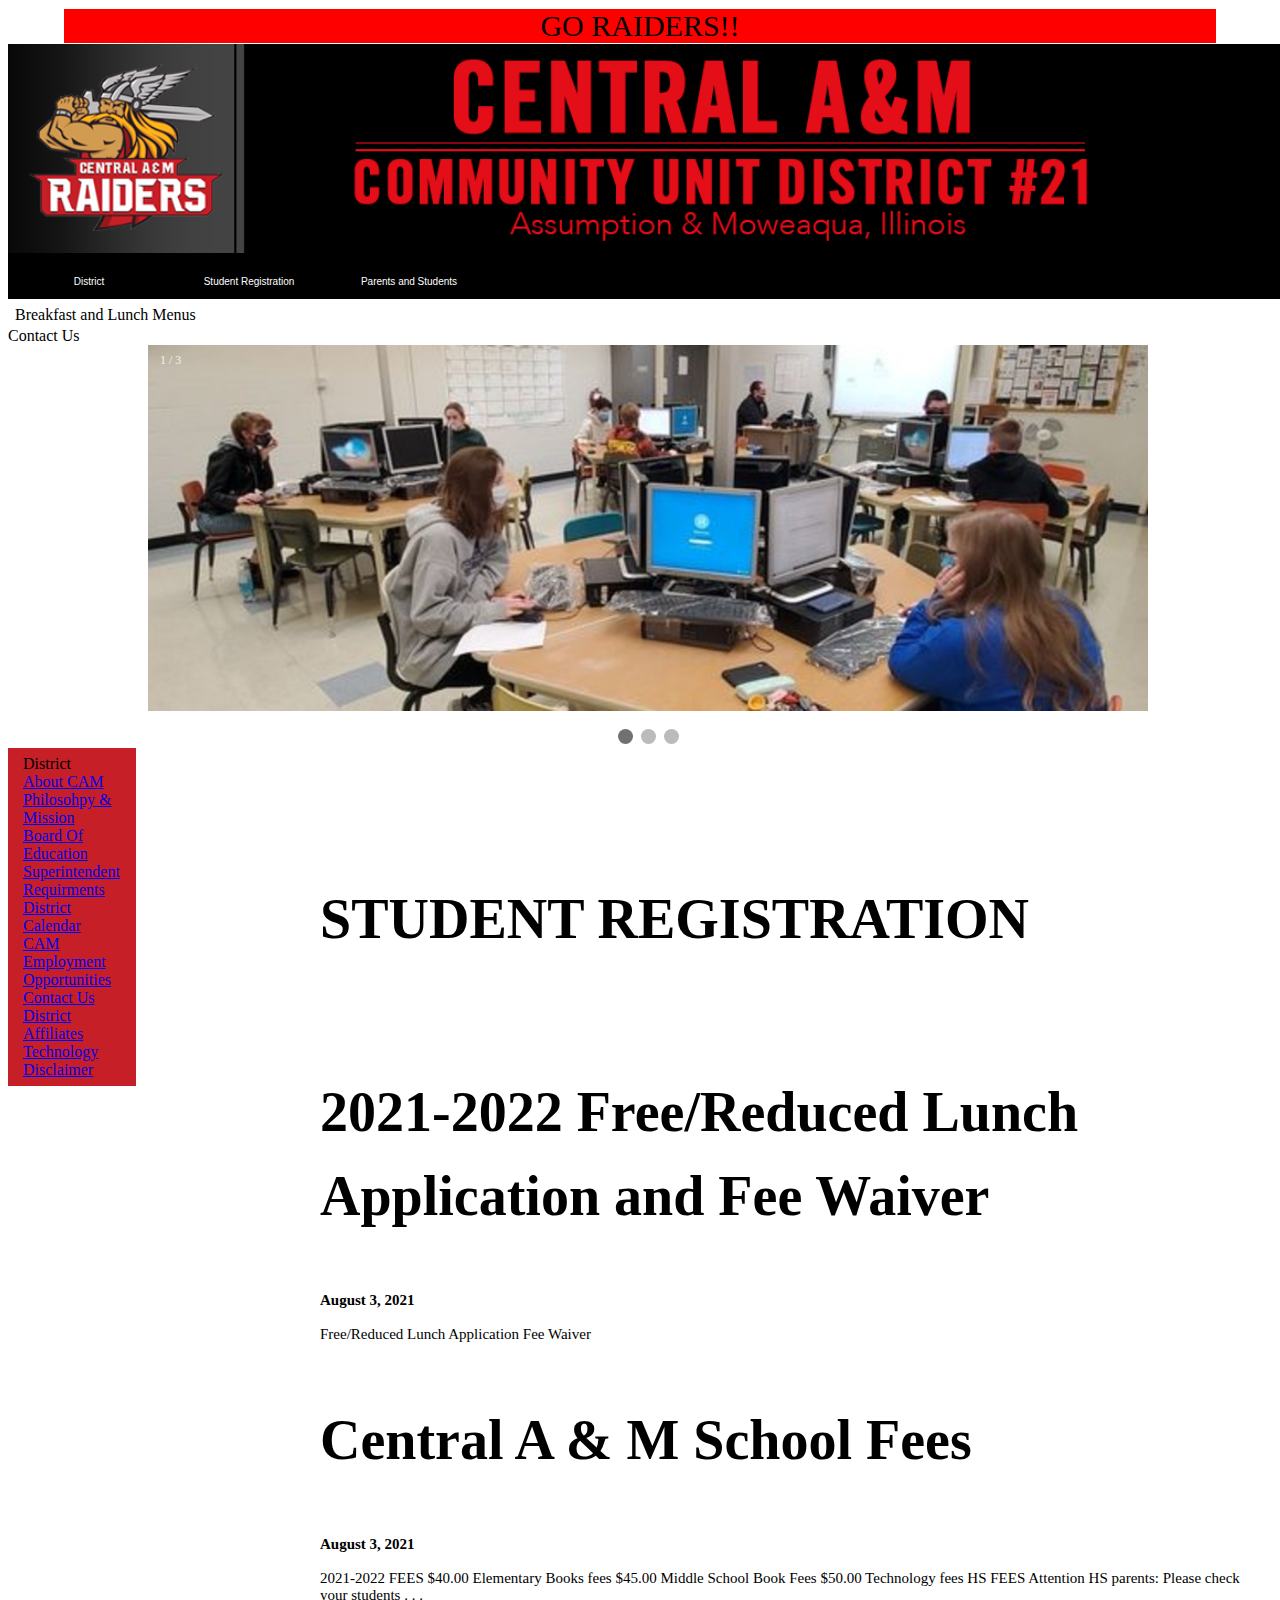
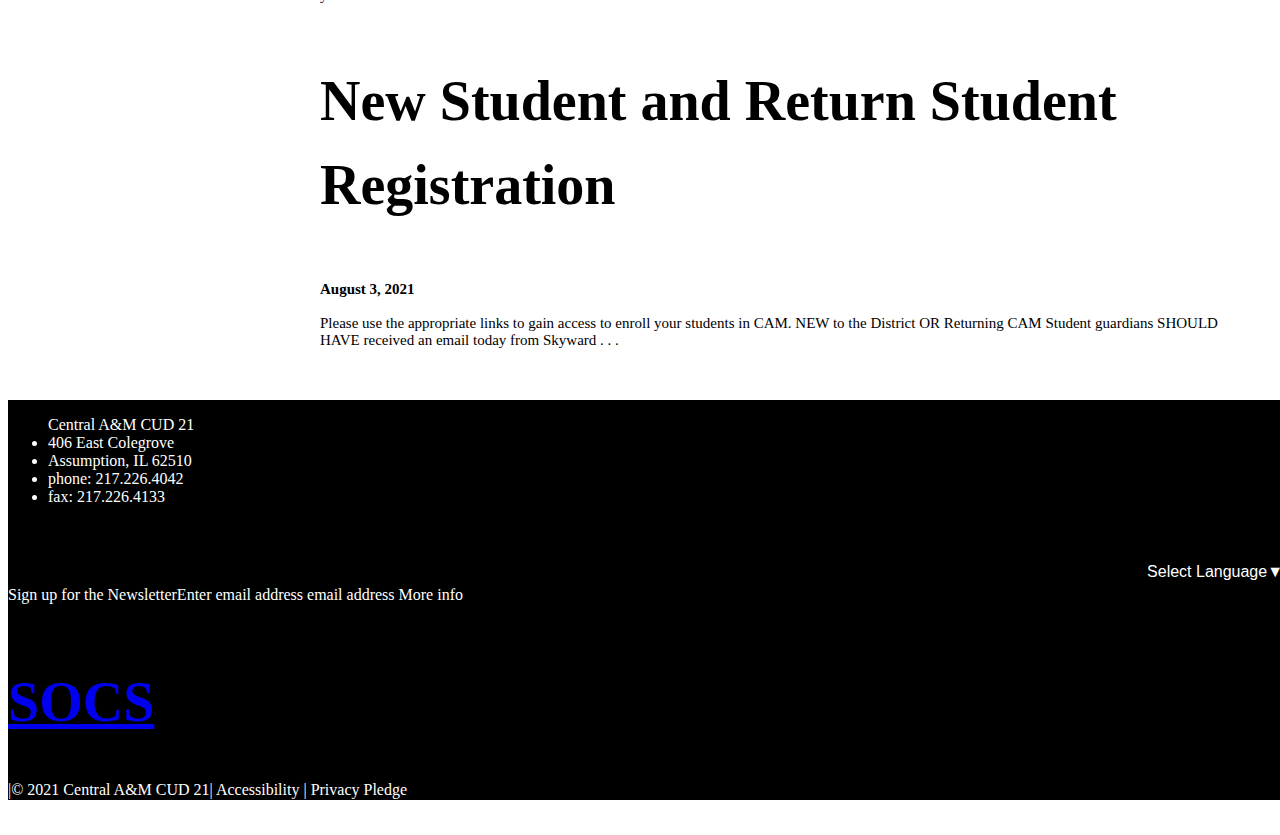
<file: Student Registration.html>
<!DOCTYPE html>
<html lang="en" dir="ltr">

<head>
  <link rel="stylesheet" href="Css/styles.css">
  <link href="https://cdn.jsdelivr.net/npm/bootstrap@5.1.3/dist/css/bootstrap.min.css" rel="stylesheet" integrity="sha384-1BmE4kWBq78iYhFldvKuhfTAU6auU8tT94WrHftjDbrCEXSU1oBoqyl2QvZ6jIW3" crossorigin="anonymous">
  <meta charset="utf-8">
  <title>Student Registration</title>
  <header>


  </header>
</head>

<body class="body">
  <div>


    <div class="Raiders" align="center">
      GO RAIDERS!!
    </div>
    <br />
    <br />
    <div class="">
      <img src="Red box\Images\logo1.png" width="100%" />
    </div>

    <!-- buttons and dropdown-->
    <table align="center" class="black col-sm-7 col-md-9 col-sm-5 col-md-3">
      <td>
        <div class="dropdown">
          <button class="dropbtn">District</button>
          <div class="dropdown-content">


            <a href="Index.html">About CAM</a>
            <a href="P&M.html">Philosohpy & Mission</a>
            <a href="BOE.html">Board of education</a>
            <a href="Superintendent.html">Superintendent</a>
            <a href="Requirments.html">Requirments</a>
            <a href="District Calendar.html">District Calendar</a>
            <a href="CAM Employment Opportunities.HTML">Cam Employment Opportunities</a>
            <a href="Contact Us.html">Contact Us</a>
            <a href="District Affiliates.html">District Affiliates</a>
            <a href="Technology.html">Technology</a>
            <a href="Disclaimer.html">Disclaimer</a>

          </div>
        </div>
      </td>

      <!-- other dropdowns -->
      <td>
        <div class="dropdown">
            <button class="dropbtn ">Student Registration</button>
          <div class="dropdown-content">
            <a href="https://skyward.iscorp.com/CentralAMCU21ILStuSTS/NewStudentEnrollment/NewGuardianLoginRequest">site All Students New to CAM District</a>
    <a href="Student Registration.html">Student Registration</a>
          </div>
        </div>
      </td>
      <td>
        <div class="dropdown">
          <button class="dropbtn">Parents and Students</button>
          <div class="dropdown-content">
            <a href="Parents and Students.html">Parents and Students</a>

            <a href=".html"></a>
          </div>
        </div>
      </td>
      <td>
        <div class="dropdown">
          <button class="dropbtn"></button>
          <div class="dropdown-content">
            <a href=".html"></a>
            <a href=".html"></a>
            <a href=".html"></a>
          </div>
        </div>
      </td>
      <td>
        <div class="dropdown">
          <button class="dropbtn"></button>
          <div class="dropdown-content">
            <a href=".html"></a>
            <a href=".html"></a>
            <a href=".html"></a>
          </div>
        </div>
      </td>
      <td>
        <div class="dropdown">
          <button class="dropbtn"></button>
          <div class="dropdown-content">
            <a href=".html"></a>
            <a href=".html"></a>
            <a href=".html"></a>
          </div>
        </div>
      </td>
      <td>
        <div class="dropdown">
          <button class="dropbtn"></button>
          <div class="dropdown-content">
            <a href=".html"></a>
            <a href=".html"></a>
            <a href=".html"></a>
          </div>
        </div>
      </td>
      <td>
        <div class="dropdown">
          <button class="dropbtn"></button>
          <div class="dropdown-content">
            <a href=".html"></a>
            <a href=".html"></a>
            <a href=".html"></a>
          </div>
        </div>
      </td>
    </table>


    <table>

      <tr>
        <td></td>
      </tr>
      <tr>
        <td></td>
        <td>Breakfast and Lunch Menus</td>
        <td></td>
      </tr>
    </table>

      <tr>
        <td>Contact Us</td>
      </tr>
      </table>






    <style>
      .dropbtn {
        background-color: #000;
        color: white;
        padding: 20px;
        font-size: 10px;
        border: none;
        width: 156px;
        height: 5px;
      }

      .dropdown {
        position: relative;
        display: inline-block;
      }

      .dropdown-content {
        display: none;
        position: absolute;
        background-color: #A9A9A9;
        min-width: 160px;
        box-shadow: 0px 8px 16px 0px rgba(0, 0, 0, 0.2);
        z-index: 1;
      }

      .dropdown-content a {
        color: black;
        padding: 12px 16px;
        text-decoration: none;
        display: block;
      }

      .dropdown-content a:hover {
        background-color: #808080;
      }

      .dropdown:hover .dropdown-content {
        display: block;
      }

      .dropdown:hover .dropbtn {
        background-color: #000;
      }
    </style>

    <!-- END OF DROPDOWN -->


    <!-- SLIDES -->
    <table>

    
      <tr class="padding">
        <style>
          * {
            box-sizing: border-box;
          }

          body {
            font-family: Verdana, sans-serif;
          }

          .mySlides {
            display: none;
          }

          img {
            vertical-align: middle;
          }

          /* Slideshow container */
          .slideshow-container {
            max-width: 1000px;
            position: relative;
            margin: auto;
          }

          /* Caption text */
          .text {
            color: #f2f2f2;
            font-size: 15px;
            padding: 8px 12px;
            position: absolute;
            bottom: 8px;
            width: 100%;
            text-align: center;
          }

          /* Number text (1/3 etc) */
          .numbertext {
            color: #f2f2f2;
            font-size: 12px;
            padding: 8px 12px;
            position: absolute;
            top: 0;
          }

          /* The dots/bullets/indicators */
          .dot {
            height: 15px;
            width: 15px;
            margin: 0 2px;
            background-color: #bbb;
            border-radius: 50%;
            display: inline-block;
            transition: background-color 0.6s ease;
          }

          .active {
            background-color: #717171;
          }

          /* Fading animation */
          .fade {
            -webkit-animation-name: fade;
            -webkit-animation-duration: 3.5s;
            animation-name: fade;
            animation-duration: 1.5s;
          }

          @-webkit-keyframes fade {
            from {
              opacity: .4
            }

            to {
              opacity: 1
            }
          }

          @keyframes fade {
            from {
              opacity: .4
            }

            to {
              opacity: 1
            }
          }

          /* On smaller screens, decrease text size */
          @media only screen and (max-width: 300px) {
            .text {
              font-size: 11px
            }
          }
        </style>

        <div class="slideshow-container">
          <!-- first slide -->
          <div class="mySlides fade">
            <div class="numbertext">1 / 3</div>
            <img src="Red box\Images\slideshow1.jpg" style="width:100%">
            <div class="text"></div>
          </div>
          <!-- second slide -->
          <div class="mySlides fade">
            <div class="numbertext">2 / 3</div>
            <img src="Red box\Images\Slideshow2.jpg" style="width:100%">
            <div class="text"></div>
          </div>
          <!-- third slide -->
          <div class="mySlides fade">
            <div class="numbertext">3 / 3</div>
            <img src="Red box\Images\slideshow3.jpg" style="width:100%">
            <div class="text"></div>
          </div>
          <!-- end of slides -->
        </div>
        <br>

        <div style="text-align:center">
          <span class="dot"></span>
          <span class="dot"></span>
          <span class="dot"></span>
        </div>

        <script>
          var slideIndex = 0;
          showSlides();

          function showSlides() {
            var i;
            var slides = document.getElementsByClassName("mySlides");
            var dots = document.getElementsByClassName("dot");
            for (i = 0; i < slides.length; i++) {
              slides[i].style.display = "none";
            }
            slideIndex++;
            if (slideIndex > slides.length) {
              slideIndex = 1
            }
            for (i = 0; i < dots.length; i++) {
              dots[i].className = dots[i].className.replace(" active", "");
            }
            slides[slideIndex - 1].style.display = "block";
            dots[slideIndex - 1].className += " active";
            setTimeout(showSlides, 3000); // Change image every 2 seconds
          }
        </script>

      </tr>
    </table>
    <!-- end of slide code -->






    <!-- BODY TEXT -->




    <table>
      <div class="col-lg-5-sm-2 col-md-9 col-sm-2 col-md-3 right">
        <p class="padding" style="font-family: Georgia, " Times New Roman", "Bitstream Charter" , Times, serif; font-size: 16px;">
          <span style="font-family:arial,helvetica,sans-serif;">
            <h1> STUDENT REGISTRATION</h1>
            <br /><br />
            <h1> 2021-2022 Free/Reduced Lunch Application and Fee Waiver</h1>
            <br />
            <strong> August 3, 2021</strong>
            <br /><br />
            Free/Reduced Lunch Application Fee Waiver

            <br /><br />
            <h1> Central A & M School Fees </h1>
            <br />
            <strong> August 3, 2021</strong>
            <br /><br />
            2021-2022 FEES $40.00 Elementary Books fees $45.00 Middle School Book Fees $50.00 Technology fees HS FEES Attention HS parents: Please check your students . . .
            <br /><br />

            <h1> New Student and Return Student Registration</h1>
            <br />
            <strong> August 3, 2021</strong>
            <br /><br />
            Please use the appropriate links to gain access to enroll your students in CAM. NEW to the District OR Returning CAM Student guardians SHOULD HAVE received an email today from Skyward . . .


          </span>
        </p>
        <p class="padding">





          <br />



        </p>

      </div>
    </table>
    <div class="padding leftMargin col-sm-5 col-md-3 col-sm-pull-7 col-md-pull-6">



      <!-- left side -->
      <!-- RED BOX -->
      <table>
        <tr>
          District
        </tr>
        <br>


        <tr>
          <a href="index.html">About CAM</a>
        </tr>
        <br />

        <tr class="padding"><a href="P&M.html">Philosohpy & Mission</a></tr>
        <br>
        <tr class="padding"><a href="BOE.html">Board Of Education</a></tr>
        <br>
        <tr class="padding"><a href="Superintendent.html">Superintendent</a> </tr>
        <br>
        <tr class="padding"><a href="Requirments.html">Requirments</a></tr>
        <br>
        <tr class="padding"><a href="District Calendar.html">District Calendar</a></tr>
        <br>
        <tr class="padding"><a href="CAM Employment Opportunities.HTML">CAM Employment Opportunities</a></tr>
        <br>
        <tr class="padding"><a href="Contact Us.html">Contact Us</a></tr>
        <br>
        <tr class="padding"><a href="District Affiliates.html">District Affiliates</a></tr>
        <br>
        <tr class="padding"><a href="Technology.html">Technology</a></tr>
        <br>
        <tr class="padding"><a href="Disclaimer.html">Disclaimer</a></tr>
      </table>
      </col>
    </div>

  </div>





  <!-- FOOTER -->

  <footer><br /><br /><br /><br /><br /><br /><br /><br /><br /><br /></footer>
  <div class="footer whitet">
    <ul>
      Central A&M CUD 21

      <li>406 East Colegrove </li>

      <li> Assumption, IL 62510 </li>
      <li>phone: 217.226.4042 </li>
      <li>fax: 217.226.4133 </li>
    </ul>

    <br />
    <p class="padding" style="font-family: Georgia, " Times New Roman", "Bitstream Charter" , Times, serif; font-size: 16px;">
      <span style="font-family:arial,helvetica,sans-serif;">
        <span style="float:right;">
          Select Language​▼
        </span>
    </p>
    Sign up for the NewsletterEnter email address
    email address
    More info
    <br />
    <br />




    <a href="https://www.filamentservices.org/websites/">
      <h1>SOCS </h1>
    </a> |© 2021 Central A&M CUD 21| Accessibility | Privacy Pledge <br /> <br />
    This institution is an equal opportunity provider.
  </div>

</body>

</html>
</file>
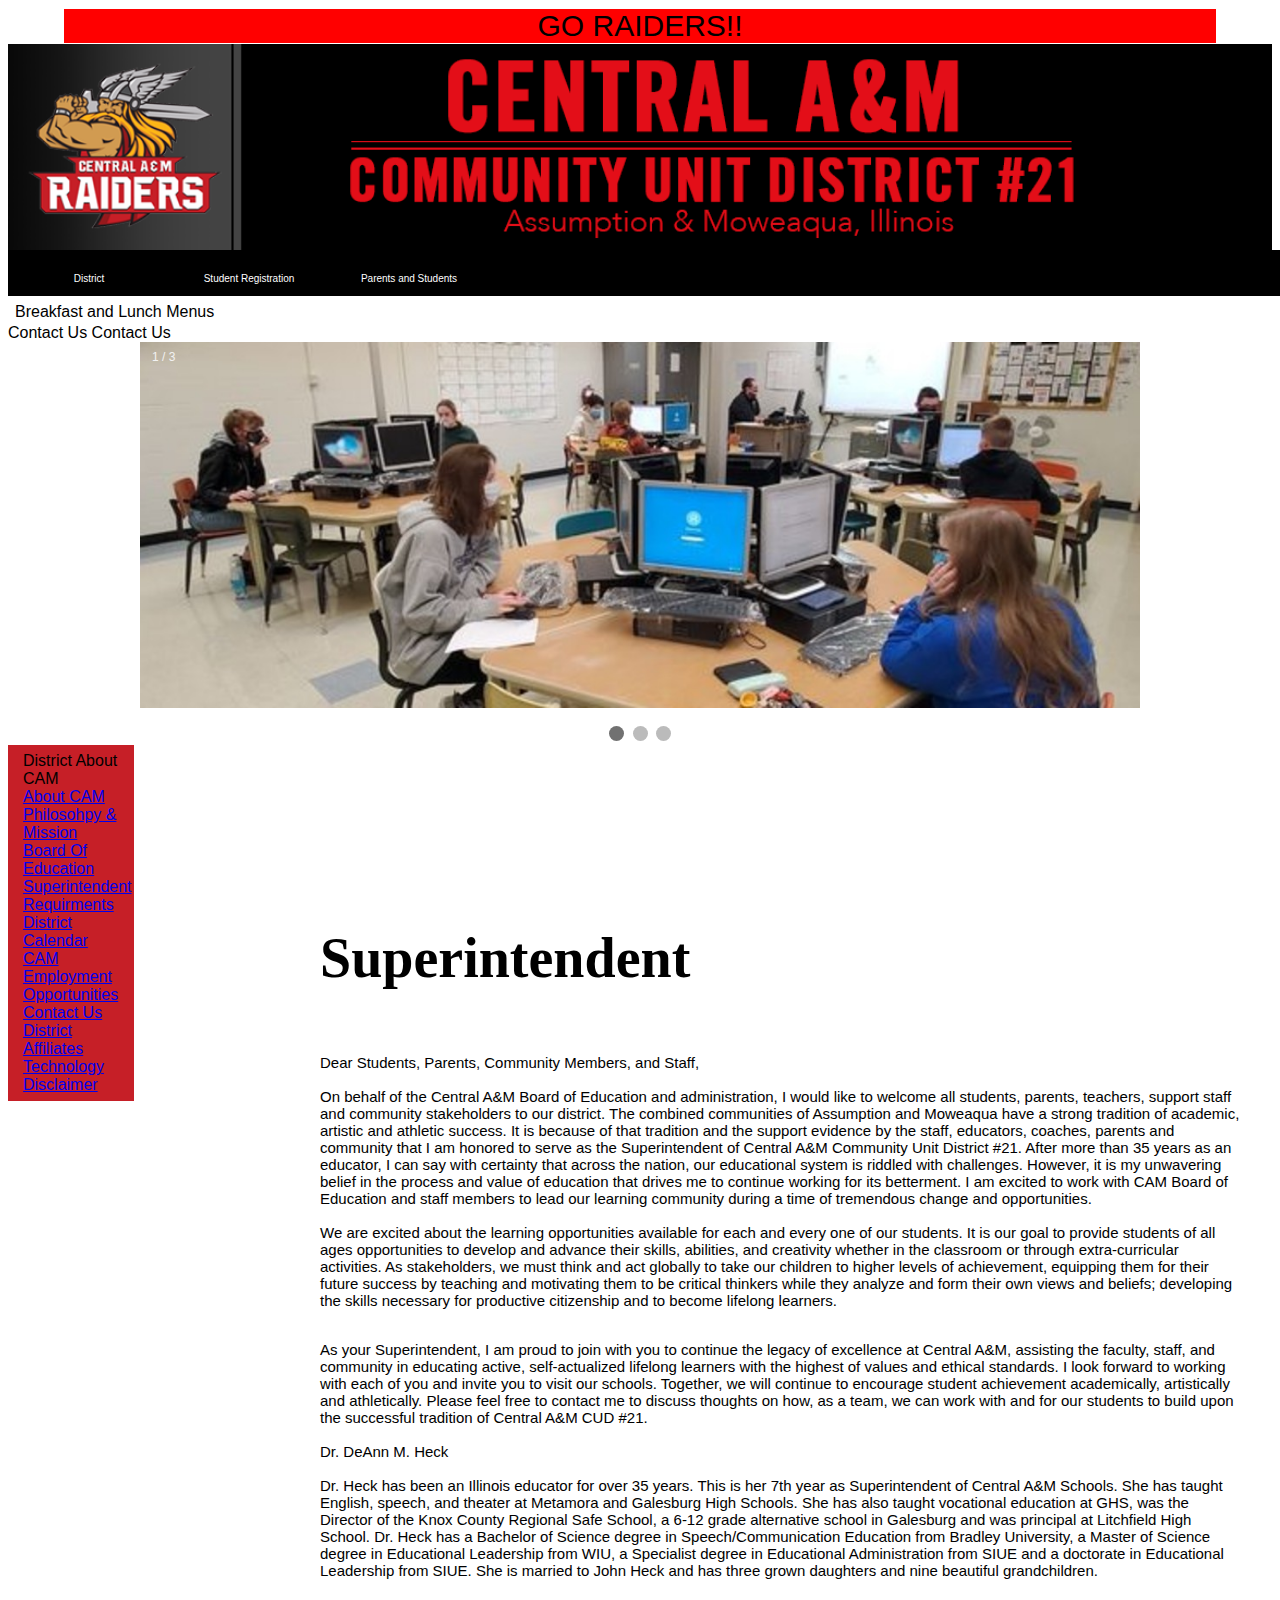
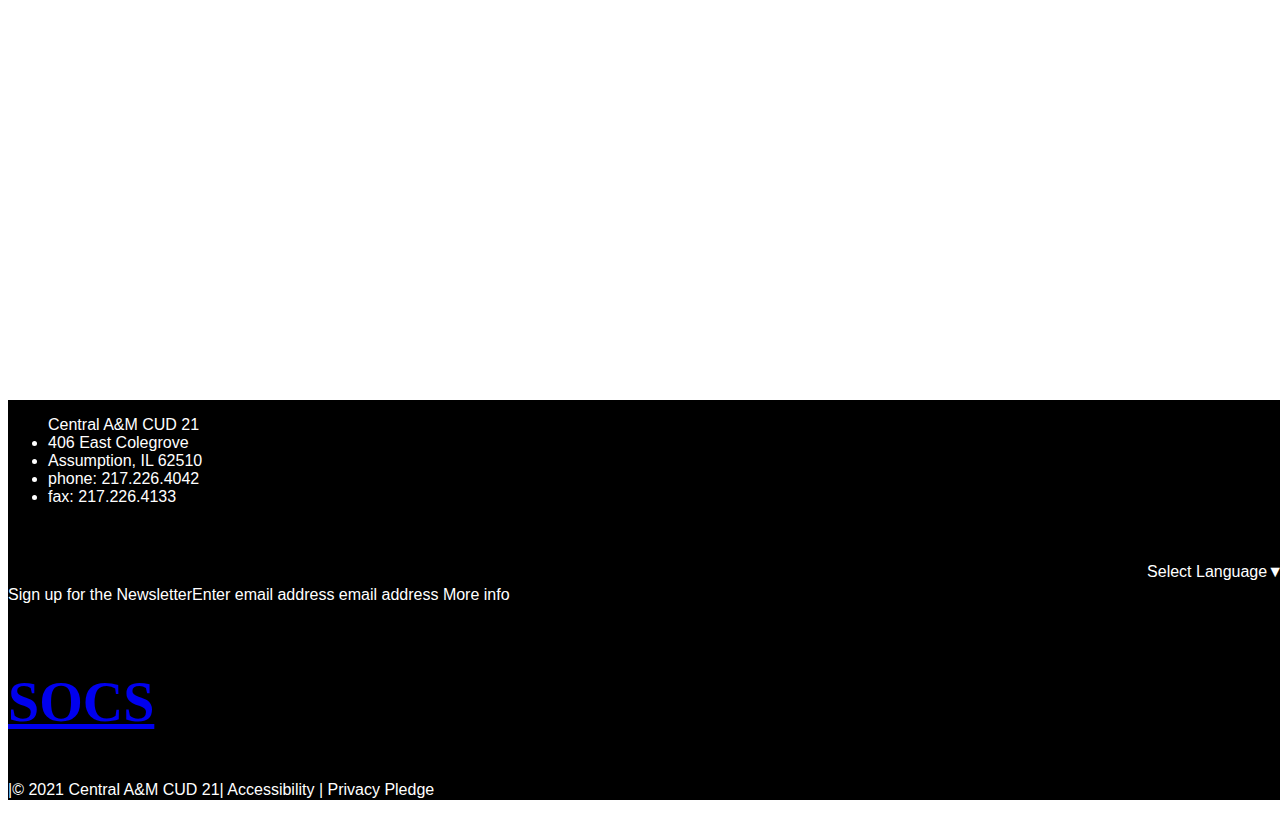
<file: Superintendent.html>
<!DOCTYPE html>
<html lang="en" dir="ltr">

<head>
  <link rel="stylesheet" href="Css/styles.css">
  <link href="https://cdn.jsdelivr.net/npm/bootstrap@5.1.3/dist/css/bootstrap.min.css" rel="stylesheet" integrity="sha384-1BmE4kWBq78iYhFldvKuhfTAU6auU8tT94WrHftjDbrCEXSU1oBoqyl2QvZ6jIW3" crossorigin="anonymous">
  <meta charset="utf-8">
  <title>Superintendent</title>
  <header>


  </header>
</head>

<body>

  <div class="Raiders" align="center">
    GO RAIDERS!!
  </div>
  <br />
  <br />
  <div class="">
    <img src="Red box\Images\logo1.png" width="100%" />
  </div>

  <!-- buttons and dropdown-->
  <table align="center" class="black col-sm-7 col-md-9 col-sm-5 col-md-3">
    <td>
      <div class="dropdown">
        <button class="dropbtn">District</button>
        <div class="dropdown-content">
          <a href="Index.html">About CAM</a>

          <a href="P&M.html">Philosohpy & Mission</a>
          <a href="BOE.html">Board of education</a>
          <a href="Superintendent.html">Superintendent</a>
          <a href="Requirments.html">Requirments</a>
          <a href="District Calendar.html">District Calendar</a>
          <a href="CAM Employment Opportunities.HTML">Cam Employment Opportunities</a>
          <a href="Contact Us.html">Contact Us</a>
          <a href="District Affiliates.html">District Affiliates</a>
          <a href="Technology.html">Technology</a>
          <a href="Disclaimer.html">Disclaimer</a>

        </div>
      </div>
    </td>

    <!-- other dropdowns -->
    <td>
      <div class="dropdown">
          <button class="dropbtn ">Student Registration</button>
        <div class="dropdown-content">
          <a href="https://skyward.iscorp.com/CentralAMCU21ILStuSTS/NewStudentEnrollment/NewGuardianLoginRequest">site All Students New to CAM District</a>
    <a href="Student Registration.html">Student Registration</a>
        </div>
      </div>
    </td>
    <td>
      <div class="dropdown">
        <button class="dropbtn">Parents and Students</button>
        <div class="dropdown-content">
          <a href="Parents and Students.html">Parents and Students</a>

          <a href=".html"></a>
        </div>
      </div>
    </td>
    <td>
      <div class="dropdown">
        <button class="dropbtn"></button>
        <div class="dropdown-content">
          <a href=".html"></a>
          <a href=".html"></a>
          <a href=".html"></a>
        </div>
      </div>
    </td>
    <td>
      <div class="dropdown">
        <button class="dropbtn"></button>
        <div class="dropdown-content">
          <a href=".html"></a>
          <a href=".html"></a>
          <a href=".html"></a>
        </div>
      </div>
    </td>
    <td>
      <div class="dropdown">
        <button class="dropbtn"></button>
        <div class="dropdown-content">
          <a href=".html"></a>
          <a href=".html"></a>
          <a href=".html"></a>
        </div>
      </div>
    </td>
    <td>
      <div class="dropdown">
        <button class="dropbtn"></button>
        <div class="dropdown-content">
          <a href=".html"></a>
          <a href=".html"></a>
          <a href=".html"></a>
        </div>
      </div>
    </td>
    <td>
      <div class="dropdown">
        <button class="dropbtn"></button>
        <div class="dropdown-content">
          <a href=".html"></a>
          <a href=".html"></a>
          <a href=".html"></a>
        </div>
      </div>
    </td>
  </table>



  <table>
    </tr>
    <tr>
      <td></td>
    </tr>
    <tr>
      <td></td>
      <td>Breakfast and Lunch Menus</td>
      <td></td>
    </tr>
  </table>

    <tr>
      <td>Contact Us</td>
    </tr>
    </table>


  </table>

  </div>
  </div>
  <style>
    .dropbtn {
      background-color: #000;
      color: white;
      padding: 20px;
      font-size: 10px;
      border: none;
      width: 156px;
      height: 5px;
    }

    .dropdown {
      position: relative;
      display: inline-block;
    }

    .dropdown-content {
      display: none;
      position: absolute;
      background-color: #A9A9A9;
      min-width: 160px;
      box-shadow: 0px 8px 16px 0px rgba(0, 0, 0, 0.2);
      z-index: 1;
    }

    .dropdown-content a {
      color: black;
      padding: 12px 16px;
      text-decoration: none;
      display: block;
    }

    .dropdown-content a:hover {
      background-color: #808080;
    }

    .dropdown:hover .dropdown-content {
      display: block;
    }

    .dropdown:hover .dropbtn {
      background-color: #000;
    }
  </style>





  <tr>
    <td>Contact Us</td>
  </tr>
  </table>


  <!-- SLIDES -->
  <table>

    <tr class="padding">
      <style>
        * {
          box-sizing: border-box;
        }

        body {
          font-family: Verdana, sans-serif;
        }

        .mySlides {
          display: none;
        }

        img {
          vertical-align: middle;
        }

        /* Slideshow container */
        .slideshow-container {
          max-width: 1000px;
          position: relative;
          margin: auto;
        }

        /* Caption text */
        .text {
          color: #f2f2f2;
          font-size: 15px;
          padding: 8px 12px;
          position: absolute;
          bottom: 8px;
          width: 100%;
          text-align: center;
        }

        /* Number text (1/3 etc) */
        .numbertext {
          color: #f2f2f2;
          font-size: 12px;
          padding: 8px 12px;
          position: absolute;
          top: 0;
        }

        /* The dots/bullets/indicators */
        .dot {
          height: 15px;
          width: 15px;
          margin: 0 2px;
          background-color: #bbb;
          border-radius: 50%;
          display: inline-block;
          transition: background-color 0.6s ease;
        }

        .active {
          background-color: #717171;
        }

        /* Fading animation */
        .fade {
          -webkit-animation-name: fade;
          -webkit-animation-duration: 3.5s;
          animation-name: fade;
          animation-duration: 1.5s;
        }

        @-webkit-keyframes fade {
          from {
            opacity: .4
          }

          to {
            opacity: 1
          }
        }

        @keyframes fade {
          from {
            opacity: .4
          }

          to {
            opacity: 1
          }
        }

        /* On smaller screens, decrease text size */
        @media only screen and (max-width: 300px) {
          .text {
            font-size: 11px
          }
        }
      </style>

      <div class="slideshow-container">
        <!-- first slide -->
        <div class="mySlides fade">
          <div class="numbertext">1 / 3</div>
          <img src="Red box\Images\slideshow1.jpg" style="width:100%">
          <div class="text"></div>
        </div>
        <!-- second slide -->
        <div class="mySlides fade">
          <div class="numbertext">2 / 3</div>
          <img src="Red box\Images\Slideshow2.jpg" style="width:100%">
          <div class="text"></div>
        </div>
        <!-- third slide -->
        <div class="mySlides fade">
          <div class="numbertext">3 / 3</div>
          <img src="Red box\Images\slideshow3.jpg" style="width:100%">
          <div class="text"></div>
        </div>
        <!-- end of slides -->
      </div>
      <br>

      <div style="text-align:center">
        <span class="dot"></span>
        <span class="dot"></span>
        <span class="dot"></span>
      </div>

      <script>
        var slideIndex = 0;
        showSlides();

        function showSlides() {
          var i;
          var slides = document.getElementsByClassName("mySlides");
          var dots = document.getElementsByClassName("dot");
          for (i = 0; i < slides.length; i++) {
            slides[i].style.display = "none";
          }
          slideIndex++;
          if (slideIndex > slides.length) {
            slideIndex = 1
          }
          for (i = 0; i < dots.length; i++) {
            dots[i].className = dots[i].className.replace(" active", "");
          }
          slides[slideIndex - 1].style.display = "block";
          dots[slideIndex - 1].className += " active";
          setTimeout(showSlides, 3000); // Change image every 2 seconds
        }
      </script>

    </tr>
  </table>
  <!-- end of slide code -->


  <!-- BODY TEXT -->

  <div class="col-sm-7 col-md-9 col-sm-5 col-md-3 right">
    <br /><br /><br /><br />
    <table>
      <p style="font-family: Georgia, " Times New Roman", "Bitstream Charter" , Times, serif; font-size: 16px;">
        <span style="font-family:arial,helvetica,sans-serif;">
          <h1>Superintendent</h1>
          <br />
          Dear Students, Parents, Community Members, and Staff,

          <br /> <br />

          On behalf of the Central A&M Board of Education and administration, I would like to welcome all students, parents, teachers, support staff and community stakeholders to our district. The combined communities of Assumption and Moweaqua have
          a strong tradition of academic, artistic and athletic success. It is because of that tradition and the support evidence by the staff, educators, coaches, parents and community that I am honored to serve as the Superintendent of Central A&M
          Community Unit District #21. After more than 35 years as an educator, I can say with certainty that across the nation, our educational system is riddled with challenges. However, it is my unwavering belief in the process and value of
          education that drives me to continue working for its betterment. I am excited to work with CAM Board of Education and staff members to lead our learning community during a time of tremendous change and opportunities.

          <br /> <br />

          We are excited about the learning opportunities available for each and every one of our students. It is our goal to provide students of all ages opportunities to develop and advance their skills, abilities, and creativity whether in the
          classroom or through extra-curricular activities. As stakeholders, we must think and act globally to take our children to higher levels of achievement, equipping them for their future success by teaching and motivating them to be critical
          thinkers while they analyze and form their own views and beliefs; developing the skills necessary for productive citizenship and to become lifelong learners.




        </span>
      </p>
      <p>

        <br />

        As your Superintendent, I am proud to join with you to continue the legacy of excellence at Central A&M, assisting the faculty, staff, and community in educating active, self-actualized lifelong learners with the highest of values and ethical
        standards. I look forward to working with each of you and invite you to visit our schools. Together, we will continue to encourage student achievement academically, artistically and athletically. Please feel free to contact me to discuss
        thoughts on how, as a team, we can work with and for our students to build upon the successful tradition of Central A&M CUD #21.

        <br /> <br />
        Dr. DeAnn M. Heck

        <br /> <br />


        Dr. Heck has been an Illinois educator for over 35 years. This is her 7th year as Superintendent of Central A&M Schools. She has taught English, speech, and theater at Metamora and Galesburg High Schools. She has also taught vocational
        education at GHS, was the Director of the Knox County Regional Safe School, a 6-12 grade alternative school in Galesburg and was principal at Litchfield High School. Dr. Heck has a Bachelor of Science degree in Speech/Communication Education
        from Bradley University, a Master of Science degree in Educational Leadership from WIU, a Specialist degree in Educational Administration from SIUE and a doctorate in Educational Leadership from SIUE. She is married to John Heck and has three
        grown daughters and nine beautiful grandchildren.


      </p>


    </table>
  </div>
  <div class="padding leftMargin col-sm-5 col-md-3 col-sm-pull-7 col-md-pull-6">



    <!-- left side -->
    <!-- RED BOX -->
    <table>
      <tr>
        District
        About CAM
      </tr>
      <br>

      <a href=".html"></a>
      <tr>
        <a href="index.html">About CAM</a>
      </tr>
      <br />


      <tr class="padding"><a href="P&M.html">Philosohpy & Mission</a></tr>
      <br>
      <tr class="padding"><a href="BOE.html">Board Of Education</a></tr>
      <br>
      <tr class="padding"><a href="Superintendent.html">Superintendent</a> </tr>
      <br>
      <tr class="padding"><a href="Requirments.html">Requirments</a></tr>
      <br>
      <tr class="padding"><a href="District Calendar.html">District Calendar</a></tr>
      <br>
      <tr class="padding"><a href="CAM Employment Opportunities.HTML">CAM Employment Opportunities</a></tr>
      <br>
      <tr class="padding"><a href="Contact Us.html">Contact Us</a></tr>
      <br>
      <tr class="padding"><a href="District Affiliates.html">District Affiliates</a></tr>
      <br>
      <tr class="padding"><a href="Technology.html">Technology</a></tr>
      <br>
      <tr class="padding"><a href="Disclaimer.html">Disclaimer</a></tr>
    </table>
    </col>
  </div>

  </div>

  <!-- words -->



  </div>

  <!-- FOOTER -->

  <footer><br /><br /><br /><br /><br /><br /><br /><br /><br /><br /></footer>
  <div class="footer whitet">
    <ul>
      Central A&M CUD 21

      <li>406 East Colegrove </li>

      <li> Assumption, IL 62510 </li>
      <li>phone: 217.226.4042 </li>
      <li>fax: 217.226.4133 </li>
    </ul>

    <br />
    <p class="padding" style="font-family: Georgia, " Times New Roman", "Bitstream Charter" , Times, serif; font-size: 16px;">
      <span style="font-family:arial,helvetica,sans-serif;">
        <span style="float:right;">
          Select Language​▼
        </span>
    </p>
    Sign up for the NewsletterEnter email address
    email address
    More info
    <br />
    <br />




    <a href="https://www.filamentservices.org/websites/">
      <h1>SOCS </h1>
    </a>|© 2021 Central A&M CUD 21| Accessibility | Privacy Pledge <br /> <br />
    This institution is an equal opportunity provider.

  </div>









</body>

</html>
</file>
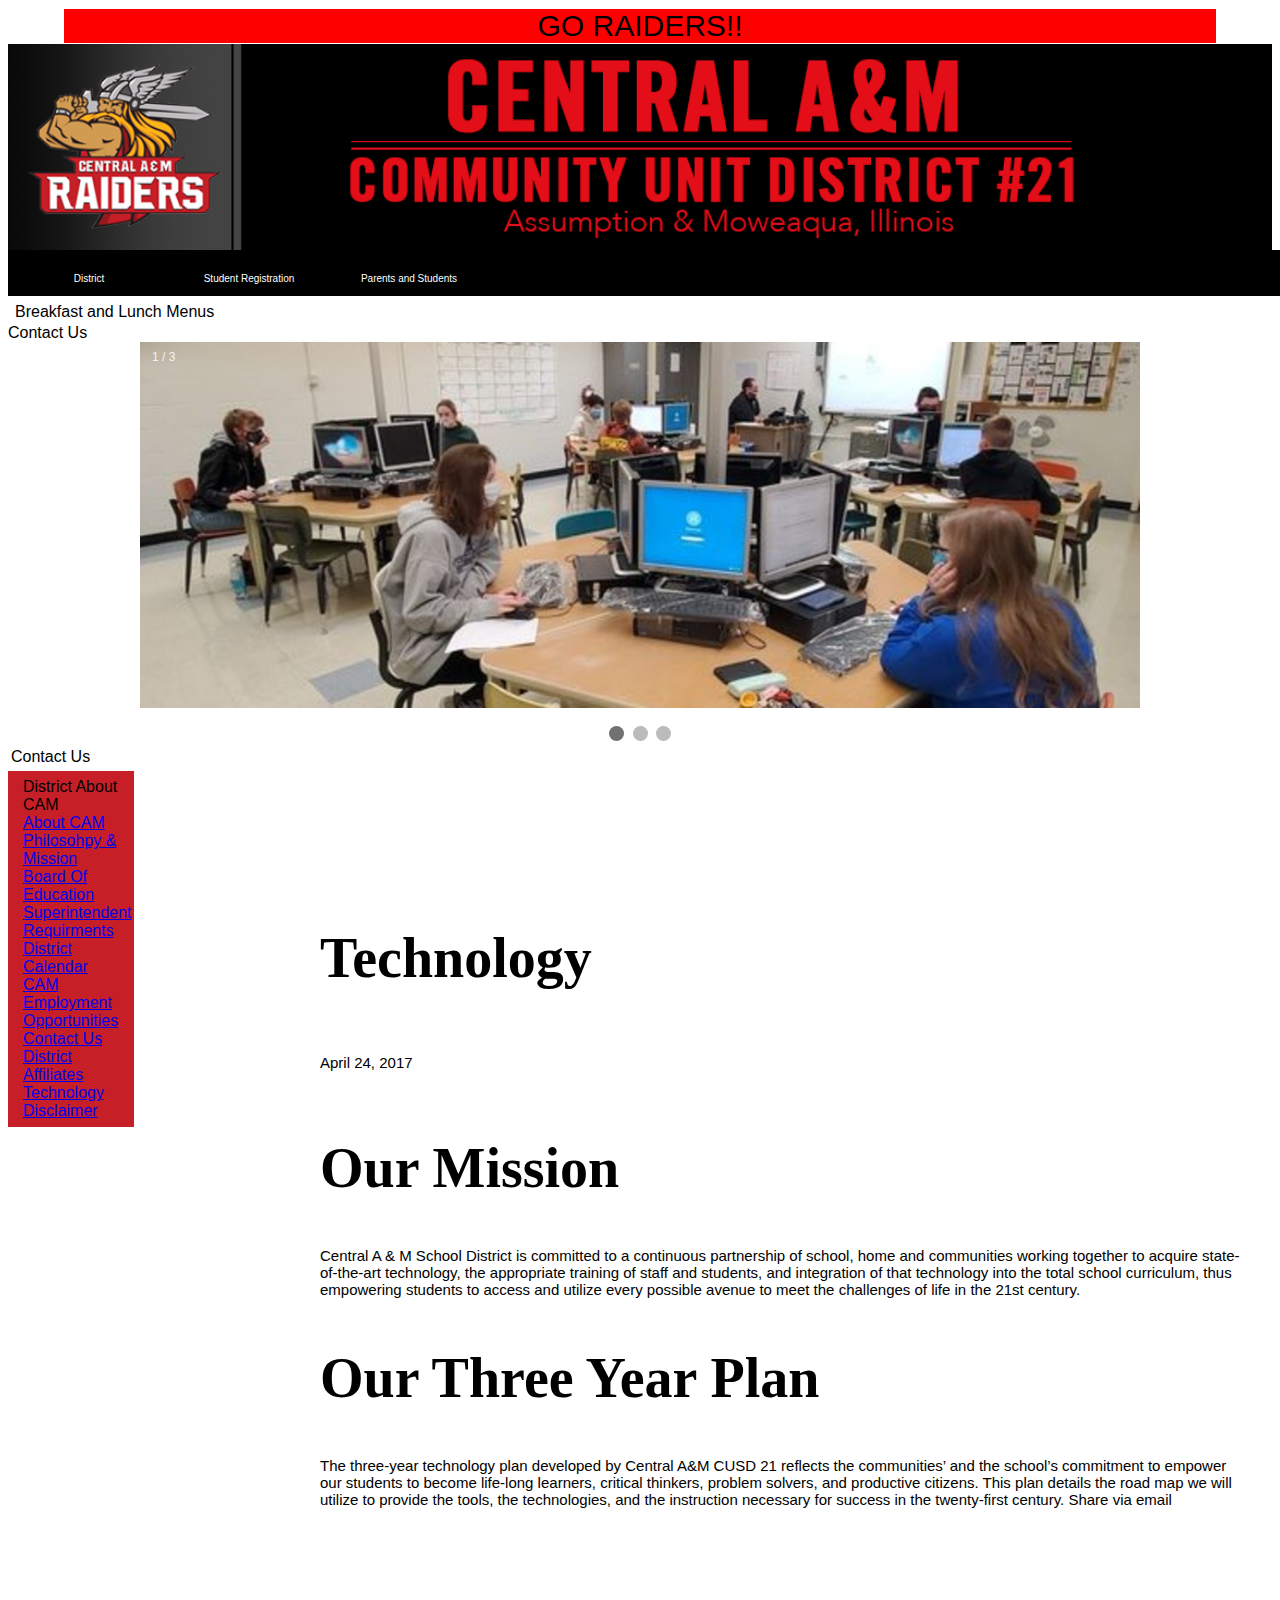
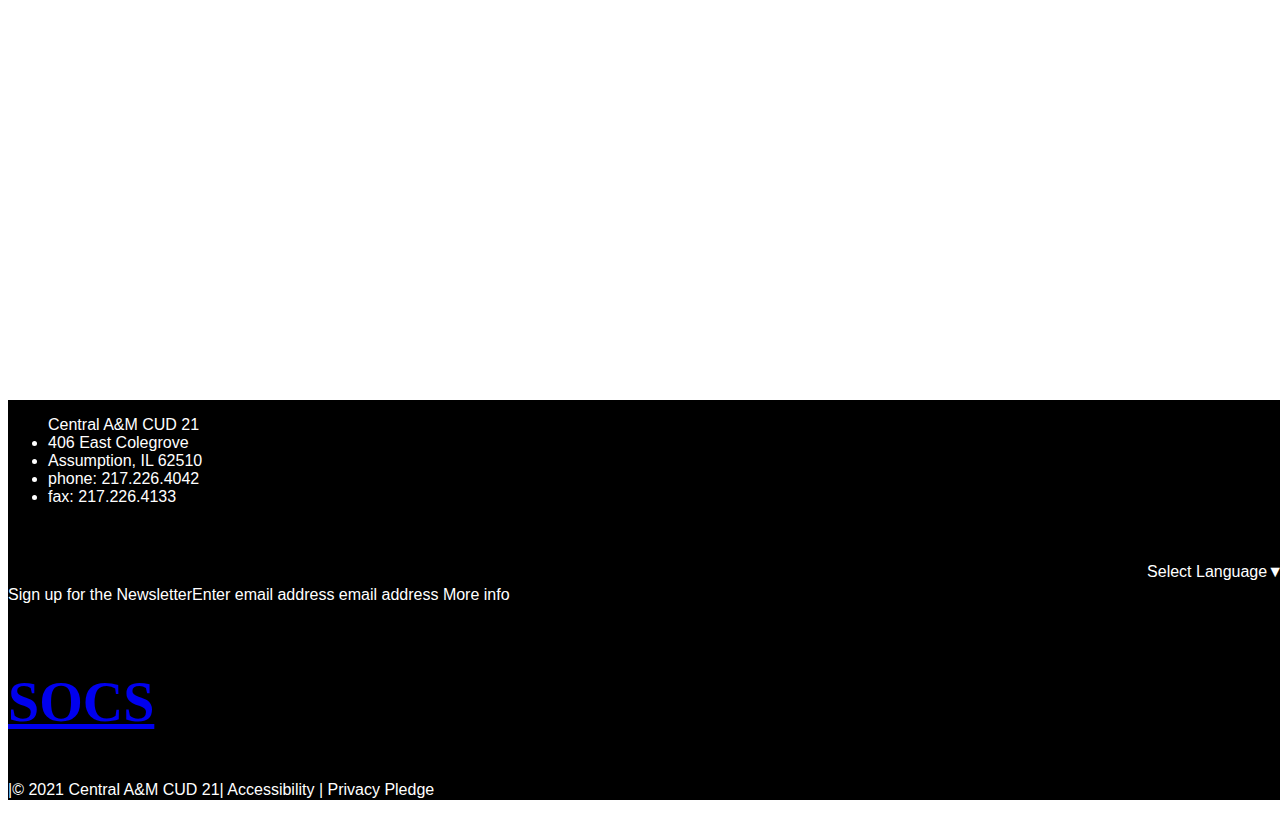
<file: Technology.html>
<!DOCTYPE html>
<html lang="en" dir="ltr">

<head>
  <link rel="stylesheet" href="Css/styles.css">
  <link href="https://cdn.jsdelivr.net/npm/bootstrap@5.1.3/dist/css/bootstrap.min.css" rel="stylesheet" integrity="sha384-1BmE4kWBq78iYhFldvKuhfTAU6auU8tT94WrHftjDbrCEXSU1oBoqyl2QvZ6jIW3" crossorigin="anonymous">
  <meta charset="utf-8">
  <title></title>
  <header>


  </header>
</head>

<body>

  <div class="Raiders" align="center">
    GO RAIDERS!!
  </div>
  <br />
  <br />
  <div class="">
    <img src="Red box\Images\logo1.png" width="100%" />
  </div>

  <!-- buttons and dropdown-->
  <table align="center" class="black col-sm-7 col-md-9 col-sm-5 col-md-3">
    <td>
      <div class="dropdown">
        <button class="dropbtn">District</button>
        <div class="dropdown-content">
          <a href="Index.html">About CAM</a>

          <a href="P&M.html">Philosohpy & Mission</a>
          <a href="BOE.html">Board of education</a>
          <a href="Superintendent.html">Superintendent</a>
          <a href="Requirments.html">Requirments</a>
          <a href="District Calendar.html">District Calendar</a>
          <a href="CAM Employment Opportunities.HTML">Cam Employment Opportunities</a>
          <a href="Contact Us.html">Contact Us</a>
          <a href="District Affiliates.html">District Affiliates</a>
          <a href="Technology.html">Technology</a>
          <a href="Disclaimer.html">Disclaimer</a>

        </div>
      </div>
    </td>

    <!-- other dropdowns -->
    <td>
      <div class="dropdown">
        <button class="dropbtn ">Student Registration</button>
        <div class="dropdown-content">
          <a href="https://skyward.iscorp.com/CentralAMCU21ILStuSTS/NewStudentEnrollment/NewGuardianLoginRequest">site All Students New to CAM District</a>
  <a href="Student Registration.html">Student Registration</a>
        </div>
      </div>
    </td>
    <td>
      <div class="dropdown">
        <button class="dropbtn">Parents and Students</button>
        <div class="dropdown-content">
          <a href="Parents and Students.html">Parents and Students</a>

          <a href=".html"></a>
        </div>
      </div>
    </td>
    <td>
      <div class="dropdown">
        <button class="dropbtn"></button>
        <div class="dropdown-content">
          <a href=".html"></a>
          <a href=".html"></a>
          <a href=".html"></a>
        </div>
      </div>
    </td>
    <td>
      <div class="dropdown">
        <button class="dropbtn"></button>
        <div class="dropdown-content">
          <a href=".html"></a>
          <a href=".html"></a>
          <a href=".html"></a>
        </div>
      </div>
    </td>
    <td>
      <div class="dropdown">
        <button class="dropbtn"></button>
        <div class="dropdown-content">
          <a href=".html"></a>
          <a href=".html"></a>
          <a href=".html"></a>
        </div>
      </div>
    </td>
    <td>
      <div class="dropdown">
        <button class="dropbtn"></button>
        <div class="dropdown-content">
          <a href=".html"></a>
          <a href=".html"></a>
          <a href=".html"></a>
        </div>
      </div>
    </td>
    <td>
      <div class="dropdown">
        <button class="dropbtn"></button>
        <div class="dropdown-content">
          <a href=".html"></a>
          <a href=".html"></a>
          <a href=".html"></a>
        </div>
      </div>
    </td>
  </table>




  <table>
    </tr>
    <tr>
      <td></td>
    </tr>
    <tr>
      <td></td>
      <td>Breakfast and Lunch Menus</td>
      <td></td>
    </tr>
  </table>

    <tr>
      <td>Contact Us</td>
    </tr>
  


  </table>

  </div>
  </div>
  <style>
    .dropbtn {
      background-color: #000;
      color: white;
      padding: 20px;
      font-size: 10px;
      border: none;
      width: 156px;
      height: 5px;
    }

    .dropdown {
      position: relative;
      display: inline-block;
    }

    .dropdown-content {
      display: none;
      position: absolute;
      background-color: #A9A9A9;
      min-width: 160px;
      box-shadow: 0px 8px 16px 0px rgba(0, 0, 0, 0.2);
      z-index: 1;
    }

    .dropdown-content a {
      color: black;
      padding: 12px 16px;
      text-decoration: none;
      display: block;
    }

    .dropdown-content a:hover {
      background-color: #808080;
    }

    .dropdown:hover .dropdown-content {
      display: block;
    }

    .dropdown:hover .dropbtn {
      background-color: #000;
    }
  </style>






  <!-- SLIDES -->
  <table>

    <tr>
      <td>Contact Us</td>
    </tr>

    <tr class="padding">
      <style>
        * {
          box-sizing: border-box;
        }

        body {
          font-family: Verdana, sans-serif;
        }

        .mySlides {
          display: none;
        }

        img {
          vertical-align: middle;
        }

        /* Slideshow container */
        .slideshow-container {
          max-width: 1000px;
          position: relative;
          margin: auto;
        }

        /* Caption text */
        .text {
          color: #f2f2f2;
          font-size: 15px;
          padding: 8px 12px;
          position: absolute;
          bottom: 8px;
          width: 100%;
          text-align: center;
        }

        /* Number text (1/3 etc) */
        .numbertext {
          color: #f2f2f2;
          font-size: 12px;
          padding: 8px 12px;
          position: absolute;
          top: 0;
        }

        /* The dots/bullets/indicators */
        .dot {
          height: 15px;
          width: 15px;
          margin: 0 2px;
          background-color: #bbb;
          border-radius: 50%;
          display: inline-block;
          transition: background-color 0.6s ease;
        }

        .active {
          background-color: #717171;
        }

        /* Fading animation */
        .fade {
          -webkit-animation-name: fade;
          -webkit-animation-duration: 3.5s;
          animation-name: fade;
          animation-duration: 1.5s;
        }

        @-webkit-keyframes fade {
          from {
            opacity: .4
          }

          to {
            opacity: 1
          }
        }

        @keyframes fade {
          from {
            opacity: .4
          }

          to {
            opacity: 1
          }
        }

        /* On smaller screens, decrease text size */
        @media only screen and (max-width: 300px) {
          .text {
            font-size: 11px
          }
        }
      </style>

      <div class="slideshow-container">
        <!-- first slide -->
        <div class="mySlides fade">
          <div class="numbertext">1 / 3</div>
          <img src="Red box\Images\slideshow1.jpg" style="width:100%">
          <div class="text"></div>
        </div>
        <!-- second slide -->
        <div class="mySlides fade">
          <div class="numbertext">2 / 3</div>
          <img src="Red box\Images\Slideshow2.jpg" style="width:100%">
          <div class="text"></div>
        </div>
        <!-- third slide -->
        <div class="mySlides fade">
          <div class="numbertext">3 / 3</div>
          <img src="Red box\Images\slideshow3.jpg" style="width:100%">
          <div class="text"></div>
        </div>
        <!-- end of slides -->
      </div>
      <br>

      <div style="text-align:center">
        <span class="dot"></span>
        <span class="dot"></span>
        <span class="dot"></span>
      </div>

      <script>
        var slideIndex = 0;
        showSlides();

        function showSlides() {
          var i;
          var slides = document.getElementsByClassName("mySlides");
          var dots = document.getElementsByClassName("dot");
          for (i = 0; i < slides.length; i++) {
            slides[i].style.display = "none";
          }
          slideIndex++;
          if (slideIndex > slides.length) {
            slideIndex = 1
          }
          for (i = 0; i < dots.length; i++) {
            dots[i].className = dots[i].className.replace(" active", "");
          }
          slides[slideIndex - 1].style.display = "block";
          dots[slideIndex - 1].className += " active";
          setTimeout(showSlides, 3000); // Change image every 2 seconds
        }
      </script>

    </tr>
  </table>
  <!-- end of slide code -->


  <!-- BODY TEXT -->

  <div class="col-sm-7 col-md-9 col-sm-5 col-md-3 right">

    <br /><br /><br /><br />
    <table>
      <p style="font-family: Georgia, " Times New Roman", "Bitstream Charter" , Times, serif; font-size: 16px;">
        <span style="font-family:arial,helvetica,sans-serif;">

          <h1>Technology</h1>
          <br />
          April 24, 2017
          <br /> <br />
          <h1><b>Our Mission</b></h1>


        </span>
      </p>

      Central A & M School District is committed to a continuous partnership of school,
      home and communities working together to acquire state-of-the-art technology,
      the appropriate training of staff and students,
      and integration of that technology into the total school curriculum,
      thus empowering students to access and utilize every possible avenue to meet the challenges of life in the 21st century.
      <br />

      <h1><b> Our Three Year Plan</b></h1>

      The three-year technology plan developed by Central A&M CUSD 21 reflects the communities’
      and the school’s commitment to empower our students to become life-long learners, critical thinkers, problem solvers,
      and productive citizens.
      This plan details the road map we will utilize to provide the tools,
      the technologies, and the instruction necessary for success in the twenty-first century.
      Share via email

      <br />




    </table>



  </div>
  <div class="padding leftMargin col-sm-5 col-md-3 col-sm-pull-7 col-md-pull-6">



    <!-- left side -->
    <!-- RED BOX -->
    <table>
      <tr>
        District
        About CAM
      </tr>
      <br>

      <a href=".html"></a>
      <tr>
        <a href="index.html">About CAM</a>
      </tr>
      <br />


      <tr class="padding"><a href="P&M.html">Philosohpy & Mission</a></tr>
      <br>
      <tr class="padding"><a href="BOE.html">Board Of Education</a></tr>
      <br>
      <tr class="padding"><a href="Superintendent.html">Superintendent</a> </tr>
      <br>
      <tr class="padding"><a href="Requirments.html">Requirments</a></tr>
      <br>
      <tr class="padding"><a href="District Calendar.html">District Calendar</a></tr>
      <br>
      <tr class="padding"><a href="CAM Employment Opportunities.HTML">CAM Employment Opportunities</a></tr>
      <br>
      <tr class="padding"><a href="Contact Us.html">Contact Us</a></tr>
      <br>
      <tr class="padding"><a href="District Affiliates.html">District Affiliates</a></tr>
      <br>
      <tr class="padding"><a href="Technology.html">Technology</a></tr>
      <br>
      <tr class="padding"><a href="Disclaimer.html">Disclaimer</a></tr>
    </table>
    </col>
  </div>

  </div>

  <!-- words -->



  </div>



  <!-- FOOTER -->

  <footer><br /><br /><br /><br /><br /><br /><br /><br /><br /><br /></footer>
  <div class="footer whitet">
    <ul>
      Central A&M CUD 21

      <li>406 East Colegrove </li>

      <li> Assumption, IL 62510 </li>
      <li>phone: 217.226.4042 </li>
      <li>fax: 217.226.4133 </li>
    </ul>

    <br />
    <p class="padding" style="font-family: Georgia, " Times New Roman", "Bitstream Charter" , Times, serif; font-size: 16px;">
      <span style="font-family:arial,helvetica,sans-serif;">
        <span style="float:right;">
          Select Language​▼
        </span>
    </p>
    Sign up for the NewsletterEnter email address
    email address
    More info
    <br />
    <br />




    <a href="https://www.filamentservices.org/websites/">
      <h1>SOCS </h1>
    </a>|© 2021 Central A&M CUD 21| Accessibility | Privacy Pledge <br /> <br />
    This institution is an equal opportunity provider.

  </div>






</body>

</html>
</file>
<file: Css/styles.css>
.body {
  font-family: "Montserrat";
  width: 100%;
  height: 100%;
}

#title {
  background-color: #ff4c68;
  color: #fff;
}

.container-fluid {
  padding: 3% 15%
}

h1 {
  font-family: "Montserrat-Black";
  font-size: 3.5rem;
  line-height: 1.5;
}

.Linknone {
  color: red;
  text-decoration: none;
}

.top {}

.middle {}

.bottom {}

.right {
  position: absolute;
  top: 90%;
  font-size: 15px;
  right: 3%;
  left: 25%;
  height: 100%;
}

.bottom {
  position: absolute;
  width: 95%;
  height: 10%;
}

.logo {
  position: absolute;
  top: 5%;
  font-size: 30px;
  right: 5%;
  left: 5%;
  bottom: 39%;
}

/* navbar */
.navbar {
  padding-bottom: 0 0 0 4.5rem;
}

.Raiders {
  position: absolute;
  background-color: red;
  top: 1%;
  font-size: 30px;
  right: 5%;
  left: 5%;
}

.navbar-brand {
  font-family: "Ubuntu";
  font-size: 2.5rem;
  font-weight: bold;
}

.navbar-item {
  padding: 0;
}

.nav-link {
  font-size: 1.2rem;
  font-family: "Montserrat-light";
}

/* download buttons */
.download-btn {
  margin: 5% 3% 5% 3%;
}

/* Title img */
.title-img {
  width: 60%;
  transform: rotate(25deg);
}

/* images */
.padding {
  padding: 7px 5px 7px 15px;
}

/* button icons */
.button :hover {
  border: none;
  color: #ff4c68;
  background-color: white;
}

.button {
  color: #eff172;
  border: none;
  background-color: white;
}

/* features section */
#features {
  padding: 7% 15%;
}

.header {
  position: absolute;
  top: 0;
  left: 0;
  right: 0;
  height: 20%;
  background-color: #000000;
}

.---- {
  position: absolute;
  top: 150%;
  bottom: 0%;
  left: 0%;
  right: 0%;
  height: 60%;
  background-color: #000;
}

.leftMargin {
  position: static;
  top: 10%;
  left: 2%;
  right: 1%;
  width: 10%;
  height: 65%;
  background-color: #c61f27;
}

.rightMargin {
  position: static;
  top: 0;
  left: 0;
  right: 3;
  width: 2%;
  height: 65%;
  background-color: #6f63cd;
}

.fullpage {
  position: absolute;
  top: 0;
  bottom: 0;
  left: 0;
  right: 0;
  height: 100%;
  width: 100%;
}

.h1 {
  color: #D1D1D1D1;
  font-family: verdana;
  font-size: 300%;
}

.style {
  background-color: #bb73bd;
  width: 100%;
  height: 10%;
}

.align {
  position: static;
  text-align: right
}

.div {
  align-content: center;
}

.center {
  text-align: center;
}

.black {
  background-color: #000;
}

* {
  box-sizing: border-box
}

/* Slideshow container */
.slideshow-container {
  max-width: 1000px;
  position: relative;
  margin: auto;
}

/* Hide the images by default */
.mySlides {
  display: none;
}

/* Next & previous buttons */
.prev, .next {
  cursor: pointer;
  position: absolute;
  top: 50%;
  width: auto;
  margin-top: -22px;
  padding: 16px;
  color: white;
  font-weight: bold;
  font-size: 18px;
  transition: 0.6s ease;
  border-radius: 0 3px 3px 0;
  user-select: none;
}

/* Position the "next button" to the right */
.next {
  right: 0;
  border-radius: 3px 0 0 3px;
}

/* On hover, add a black background color with a little bit see-through */
.prev:hover, .next:hover {
  background-color: rgba(0, 0, 0, 0.8);
}

/* Caption text */
.text {
  color: #f2f2f2;
  font-size: 15px;
  padding: 8px 12px;
  position: absolute;
  bottom: 8px;
  width: 100%;
  text-align: center;
}

/* Number text (1/3 etc) */
.numbertext {
  color: #f2f2f2;
  font-size: 12px;
  padding: 8px 12px;
  position: absolute;
  top: 0;
}

/* The dots/bullets/indicators */
.dot {
  cursor: pointer;
  height: 15px;
  width: 15px;
  margin: 0 2px;
  background-color: #bbb;
  border-radius: 50%;
  display: inline-block;
  transition: background-color 0.6s ease;
}

.active, .dot:hover {
  background-color: #717171;
}

/* Fading animation */
.fade {
  -webkit-animation-name: fade;
  -webkit-animation-duration: 1.5s;
  animation-name: fade;
  animation-duration: 1.5s;
}

@-webkit-keyframes fade {
  from {
    opacity: .4
  }

  to {
    opacity: 1
  }
}

@keyframes fade {
  from {
    opacity: .4
  }

  to {
    opacity: 1
  }
}

/* FOOTER */
.footer {
  position: absolute;
  bottom: 0% auto inherit;
  top: 2000px;
  width: 100%;
  height: 400px;
  /* Height of the footer */
  background: #000;
}

.bottom {
  position: bottom;
  bottom: 0%;
  top: 2700px;
  width: 100%;
  height: 400px;
  /* Height of the footer */
  background: #000;
}

.whitet {
  text-emphasis-color: white;
  color: white;
}
</file>
